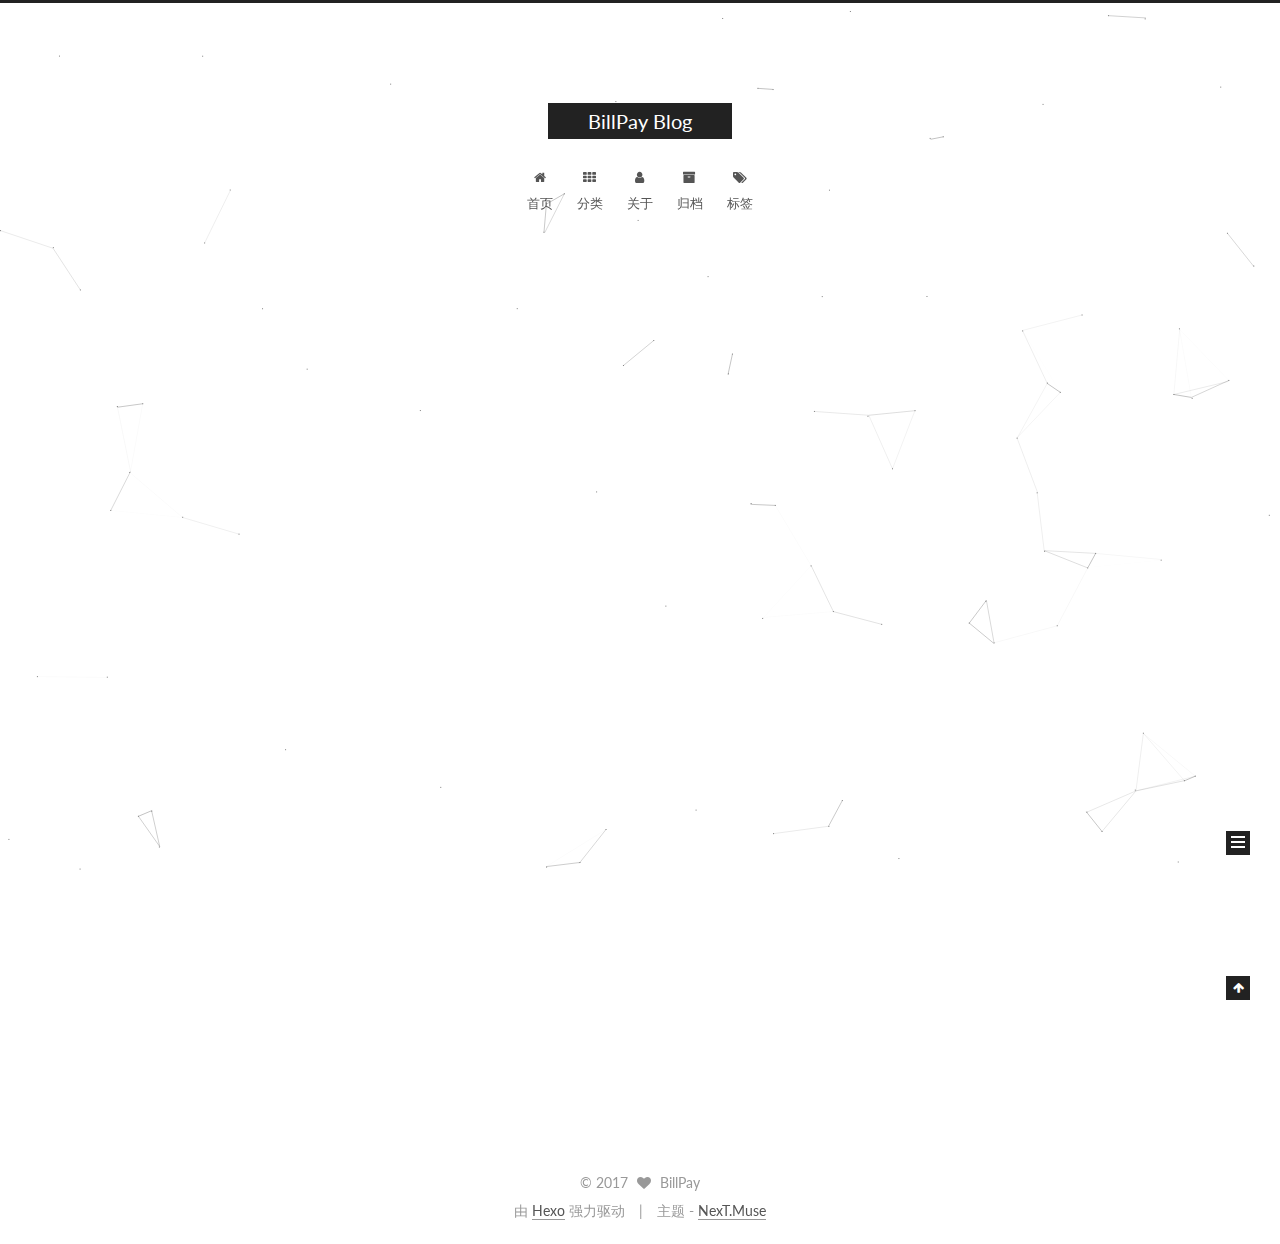
<file: index.html>
<!DOCTYPE html>



  


<html class="theme-next muse use-motion" lang="zh-Hans">
<head>
  <meta charset="UTF-8"/>
<meta http-equiv="X-UA-Compatible" content="IE=edge" />
<meta name="viewport" content="width=device-width, initial-scale=1, maximum-scale=1"/>









<meta http-equiv="Cache-Control" content="no-transform" />
<meta http-equiv="Cache-Control" content="no-siteapp" />















  
  
  <link href="/lib/fancybox/source/jquery.fancybox.css?v=2.1.5" rel="stylesheet" type="text/css" />




  
  
  
  

  
    
    
  

  

  

  

  

  
    
    
    <link href="//fonts.googleapis.com/css?family=Lato:300,300italic,400,400italic,700,700italic&subset=latin,latin-ext" rel="stylesheet" type="text/css">
  






<link href="/lib/font-awesome/css/font-awesome.min.css?v=4.6.2" rel="stylesheet" type="text/css" />

<link href="/css/main.css?v=5.1.1" rel="stylesheet" type="text/css" />


  <meta name="keywords" content="Hexo, NexT" />





  <link rel="alternate" href="/atom.xml" title="BillPay Blog" type="application/atom+xml" />




  <link rel="shortcut icon" type="image/x-icon" href="/favicon.ico?v=5.1.1" />






<meta property="og:type" content="website">
<meta property="og:title" content="BillPay Blog">
<meta property="og:url" content="http://yoursite.com/index.html">
<meta property="og:site_name" content="BillPay Blog">
<meta property="og:locale" content="zh-Hans">
<meta name="twitter:card" content="summary">
<meta name="twitter:title" content="BillPay Blog">



<script type="text/javascript" id="hexo.configurations">
  var NexT = window.NexT || {};
  var CONFIG = {
    root: '/',
    scheme: 'Muse',
    sidebar: {"position":"right","display":"always","offset":12,"offset_float":0,"b2t":false,"scrollpercent":false,"onmobile":false},
    fancybox: true,
    motion: true,
    duoshuo: {
      userId: '0',
      author: 'BillPay'
    },
    algolia: {
      applicationID: '',
      apiKey: '',
      indexName: '',
      hits: {"per_page":10},
      labels: {"input_placeholder":"Search for Posts","hits_empty":"We didn't find any results for the search: ${query}","hits_stats":"${hits} results found in ${time} ms"}
    }
  };
</script>



  <link rel="canonical" href="http://yoursite.com/"/>





  <title>BillPay Blog</title>
  














</head>

<body itemscope itemtype="http://schema.org/WebPage" lang="zh-Hans">

  
  
    
  

  <div class="container sidebar-position-right 
   page-home 
 ">
    <div class="headband"></div>

    <header id="header" class="header" itemscope itemtype="http://schema.org/WPHeader">
      <div class="header-inner"><div class="site-brand-wrapper">
  <div class="site-meta ">
    

    <div class="custom-logo-site-title">
      <a href="/"  class="brand" rel="start">
        <span class="logo-line-before"><i></i></span>
        <span class="site-title">BillPay Blog</span>
        <span class="logo-line-after"><i></i></span>
      </a>
    </div>
      
        <p class="site-subtitle"></p>
      
  </div>

  <div class="site-nav-toggle">
    <button>
      <span class="btn-bar"></span>
      <span class="btn-bar"></span>
      <span class="btn-bar"></span>
    </button>
  </div>
</div>

<nav class="site-nav">
  

  
    <ul id="menu" class="menu">
      
        
        <li class="menu-item menu-item-home">
          <a href="/" rel="section">
            
              <i class="menu-item-icon fa fa-fw fa-home"></i> <br />
            
            首页
          </a>
        </li>
      
        
        <li class="menu-item menu-item-categories">
          <a href="/categories/" rel="section">
            
              <i class="menu-item-icon fa fa-fw fa-th"></i> <br />
            
            分类
          </a>
        </li>
      
        
        <li class="menu-item menu-item-about">
          <a href="/about/" rel="section">
            
              <i class="menu-item-icon fa fa-fw fa-user"></i> <br />
            
            关于
          </a>
        </li>
      
        
        <li class="menu-item menu-item-archives">
          <a href="/archives/" rel="section">
            
              <i class="menu-item-icon fa fa-fw fa-archive"></i> <br />
            
            归档
          </a>
        </li>
      
        
        <li class="menu-item menu-item-tags">
          <a href="/tags/" rel="section">
            
              <i class="menu-item-icon fa fa-fw fa-tags"></i> <br />
            
            标签
          </a>
        </li>
      

      
    </ul>
  

  
</nav>



 </div>
    </header>

    <main id="main" class="main">
      <div class="main-inner">
        <div class="content-wrap">
          <div id="content" class="content">
            
  <section id="posts" class="posts-expand">
    
      

  

  
  
  

  <article class="post post-type-normal " itemscope itemtype="http://schema.org/Article">
    <link itemprop="mainEntityOfPage" href="http://yoursite.com/2017/07/21/My-First-Blog/">

    <span hidden itemprop="author" itemscope itemtype="http://schema.org/Person">
      <meta itemprop="name" content="BillPay">
      <meta itemprop="description" content="">
      <meta itemprop="image" content="/images/avatar.png">
    </span>

    <span hidden itemprop="publisher" itemscope itemtype="http://schema.org/Organization">
      <meta itemprop="name" content="BillPay Blog">
    </span>

    
      <header class="post-header">

        
        
          <h1 class="post-title" itemprop="name headline">
                
                <a class="post-title-link" href="/2017/07/21/My-First-Blog/" itemprop="url">IDEA+Maven+Spring+SpringMVC+Mybatis搭建</a></h1>
        

        <div class="post-meta">
          <span class="post-time">
            
              <span class="post-meta-item-icon">
                <i class="fa fa-calendar-o"></i>
              </span>
              
                <span class="post-meta-item-text">发表于</span>
              
              <time title="创建于" itemprop="dateCreated datePublished" datetime="2017-07-21T16:30:01+08:00">
                2017-07-21
              </time>
            

            

            
          </span>

          

          
            
          

          
          

          

          

          

        </div>
      </header>
    

    <div class="post-body" itemprop="articleBody">

      
      

      
        
          
            
          
        
      
    </div>

    <div>
      
    </div>

    <div>
      
    </div>

    <div>
      
    </div>

    <footer class="post-footer">
      

      

      

      
      
        <div class="post-eof"></div>
      
    </footer>
  </article>


    
      

  

  
  
  

  <article class="post post-type-normal " itemscope itemtype="http://schema.org/Article">
    <link itemprop="mainEntityOfPage" href="http://yoursite.com/2015/10/21/demo/">

    <span hidden itemprop="author" itemscope itemtype="http://schema.org/Person">
      <meta itemprop="name" content="BillPay">
      <meta itemprop="description" content="">
      <meta itemprop="image" content="/images/avatar.png">
    </span>

    <span hidden itemprop="publisher" itemscope itemtype="http://schema.org/Organization">
      <meta itemprop="name" content="BillPay Blog">
    </span>

    
      <header class="post-header">

        
        
          <h1 class="post-title" itemprop="name headline">
                
                <a class="post-title-link" href="/2015/10/21/demo/" itemprop="url">辨析 Sass 中的 Map 和 List</a></h1>
        

        <div class="post-meta">
          <span class="post-time">
            
              <span class="post-meta-item-icon">
                <i class="fa fa-calendar-o"></i>
              </span>
              
                <span class="post-meta-item-text">发表于</span>
              
              <time title="创建于" itemprop="dateCreated datePublished" datetime="2015-10-21T10:34:12+08:00">
                2015-10-21
              </time>
            

            

            
          </span>

          

          
            
          

          
          

          

          

          

        </div>
      </header>
    

    <div class="post-body" itemprop="articleBody">

      
      

      
        
          <p>如果你使用过 Sass 3.3 之前的版本，那么你一定对那段时光颇有感触，那时候没有现如今这么好的条件，那时候的 Map 还只能用多重列表（lists of list）来模拟。多重列表可以实现复杂数据的嵌套定义，但却不是以键值对的形式实现的，所有当我们需要获取其中特定的某一项时就会比较麻烦。Map 这种数据类型天生就是基于键值对的形式，非常便于组织数据。</p>
<p>自从可以使用 Map 之后，开发者们开始毫无顾忌地定义 Map 存储数据，比如断点宽度、颜色值、栅格布局等等响应式排版的细节，都被一股脑的塞进了 Map 中。</p>
<p>那么，有了 Map 之后，我们还有必要使用 List 吗？可能某些人会觉得为了保持向后兼容应该继续使用多重列表模拟 Map，因为可能有些开发者仍然在使用老版本的 Sass 编译器，但实际上，这是多此一举了，Sass 的版本通常由 <code>package.json</code> 或者其他同类型的项目配置文件所控制，往往只需一条命令（<code>gem update sass</code>）即可更新 Sass 的版本，因此基本上无需考虑对老版本的兼容问题。</p>
          <!--noindex-->
          <div class="post-button text-center">
            <a class="btn" href="/2015/10/21/demo/#more" rel="contents">
              阅读全文 &raquo;
            </a>
          </div>
          <!--/noindex-->
        
      
    </div>

    <div>
      
    </div>

    <div>
      
    </div>

    <div>
      
    </div>

    <footer class="post-footer">
      

      

      

      
      
        <div class="post-eof"></div>
      
    </footer>
  </article>


    
  </section>

  


          </div>
          


          

        </div>
        
          
  
  <div class="sidebar-toggle">
    <div class="sidebar-toggle-line-wrap">
      <span class="sidebar-toggle-line sidebar-toggle-line-first"></span>
      <span class="sidebar-toggle-line sidebar-toggle-line-middle"></span>
      <span class="sidebar-toggle-line sidebar-toggle-line-last"></span>
    </div>
  </div>

  <aside id="sidebar" class="sidebar">
    
    <div class="sidebar-inner">

      

      

      <section class="site-overview sidebar-panel sidebar-panel-active">
        <div class="site-author motion-element" itemprop="author" itemscope itemtype="http://schema.org/Person">
          <img class="site-author-image" itemprop="image"
               src="/images/avatar.png"
               alt="BillPay" />
          <p class="site-author-name" itemprop="name">BillPay</p>
           
              <p class="site-description motion-element" itemprop="description"></p>
          
        </div>
        <nav class="site-state motion-element">

          
            <div class="site-state-item site-state-posts">
              <a href="/archives/">
                <span class="site-state-item-count">2</span>
                <span class="site-state-item-name">日志</span>
              </a>
            </div>
          

          

          
            
            
            <div class="site-state-item site-state-tags">
              <a href="/tags/index.html">
                <span class="site-state-item-count">2</span>
                <span class="site-state-item-name">标签</span>
              </a>
            </div>
          

        </nav>

        
          <div class="feed-link motion-element">
            <a href="/atom.xml" rel="alternate">
              <i class="fa fa-rss"></i>
              RSS
            </a>
          </div>
        

        <div class="links-of-author motion-element">
          
            
              <span class="links-of-author-item">
                <a href="https://github.com/BillPei" target="_blank" title="GitHub">
                  
                    <i class="fa fa-fw fa-github"></i>
                  
                  GitHub
                </a>
              </span>
            
          
        </div>

        
        

        
        

        


      </section>

      

      

    </div>
  </aside>


        
      </div>
    </main>

    <footer id="footer" class="footer">
      <div class="footer-inner">
        <div class="copyright" >
  
  &copy; 
  <span itemprop="copyrightYear">2017</span>
  <span class="with-love">
    <i class="fa fa-heart"></i>
  </span>
  <span class="author" itemprop="copyrightHolder">BillPay</span>
</div>


<div class="powered-by">
  由 <a class="theme-link" href="https://hexo.io">Hexo</a> 强力驱动
</div>

<div class="theme-info">
  主题 -
  <a class="theme-link" href="https://github.com/iissnan/hexo-theme-next">
    NexT.Muse
  </a>
</div>


        

        
      </div>
    </footer>

    
      <div class="back-to-top">
        <i class="fa fa-arrow-up"></i>
        
      </div>
    

  </div>

  

<script type="text/javascript">
  if (Object.prototype.toString.call(window.Promise) !== '[object Function]') {
    window.Promise = null;
  }
</script>









  


  











  
  <script type="text/javascript" src="/lib/jquery/index.js?v=2.1.3"></script>

  
  <script type="text/javascript" src="/lib/fastclick/lib/fastclick.min.js?v=1.0.6"></script>

  
  <script type="text/javascript" src="/lib/jquery_lazyload/jquery.lazyload.js?v=1.9.7"></script>

  
  <script type="text/javascript" src="/lib/velocity/velocity.min.js?v=1.2.1"></script>

  
  <script type="text/javascript" src="/lib/velocity/velocity.ui.min.js?v=1.2.1"></script>

  
  <script type="text/javascript" src="/lib/fancybox/source/jquery.fancybox.pack.js?v=2.1.5"></script>

  
  <script type="text/javascript" src="/lib/canvas-nest/canvas-nest.min.js"></script>


  


  <script type="text/javascript" src="/js/src/utils.js?v=5.1.1"></script>

  <script type="text/javascript" src="/js/src/motion.js?v=5.1.1"></script>



  
  

  
    <script type="text/javascript" src="/js/src/scrollspy.js?v=5.1.1"></script>
<script type="text/javascript" src="/js/src/post-details.js?v=5.1.1"></script>

  

  


  <script type="text/javascript" src="/js/src/bootstrap.js?v=5.1.1"></script>



  


  




	





  





  






  





  

  

  

  

  

  

</body>
</html>
</file>
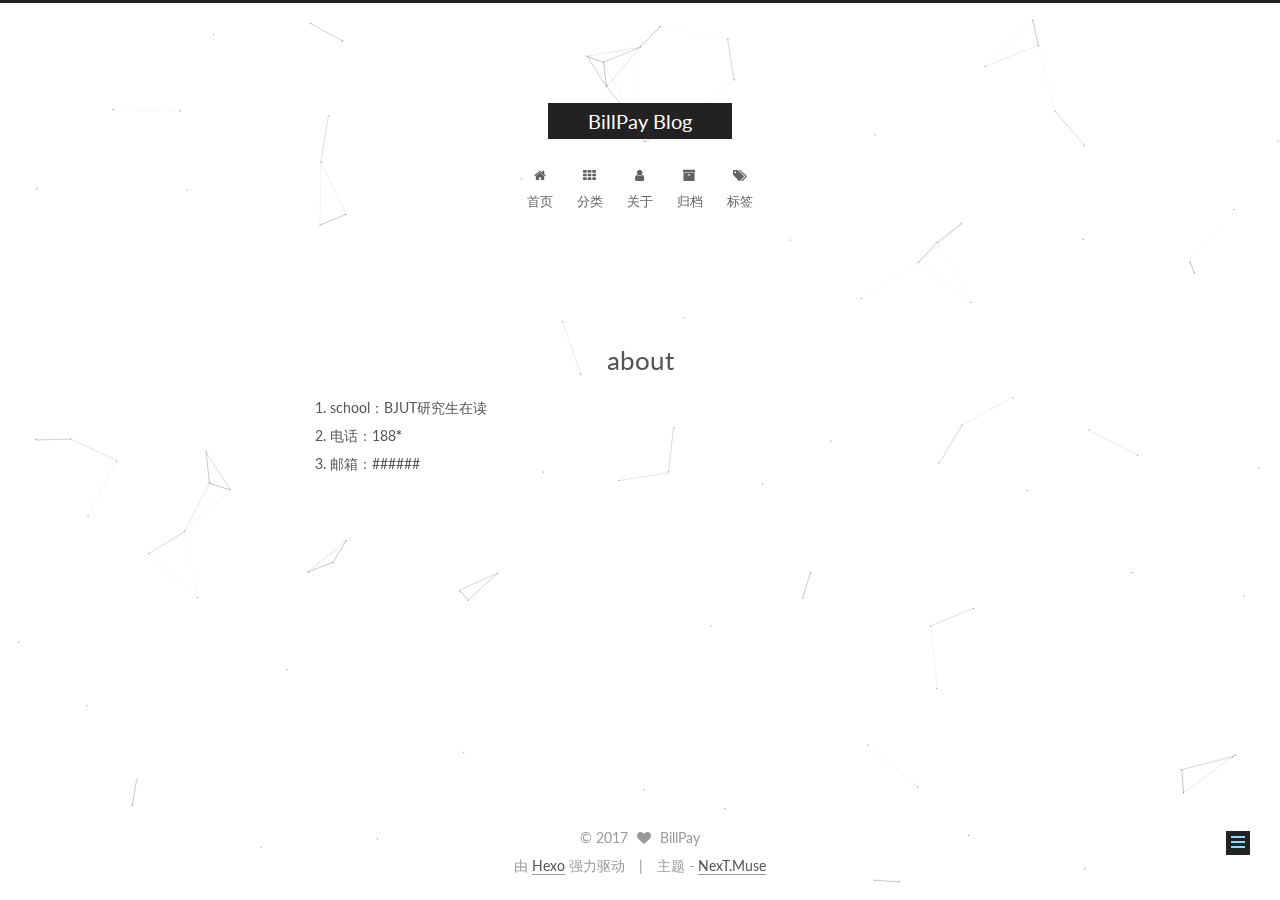
<file: about/index.html>
<!DOCTYPE html>



  


<html class="theme-next muse use-motion" lang="zh-Hans">
<head>
  <meta charset="UTF-8"/>
<meta http-equiv="X-UA-Compatible" content="IE=edge" />
<meta name="viewport" content="width=device-width, initial-scale=1, maximum-scale=1"/>









<meta http-equiv="Cache-Control" content="no-transform" />
<meta http-equiv="Cache-Control" content="no-siteapp" />















  
  
  <link href="/lib/fancybox/source/jquery.fancybox.css?v=2.1.5" rel="stylesheet" type="text/css" />




  
  
  
  

  
    
    
  

  

  

  

  

  
    
    
    <link href="//fonts.googleapis.com/css?family=Lato:300,300italic,400,400italic,700,700italic&subset=latin,latin-ext" rel="stylesheet" type="text/css">
  






<link href="/lib/font-awesome/css/font-awesome.min.css?v=4.6.2" rel="stylesheet" type="text/css" />

<link href="/css/main.css?v=5.1.1" rel="stylesheet" type="text/css" />


  <meta name="keywords" content="Hexo, NexT" />




  


  <link rel="alternate" href="/atom.xml" title="BillPay Blog" type="application/atom+xml" />




  <link rel="shortcut icon" type="image/x-icon" href="/favicon.ico?v=5.1.1" />






<meta name="description" content="school：BJUT研究生在读 电话：188* 邮箱：######">
<meta property="og:type" content="website">
<meta property="og:title" content="about">
<meta property="og:url" content="http://yoursite.com/about/index.html">
<meta property="og:site_name" content="BillPay Blog">
<meta property="og:description" content="school：BJUT研究生在读 电话：188* 邮箱：######">
<meta property="og:locale" content="zh-Hans">
<meta property="og:updated_time" content="2017-07-22T04:49:18.434Z">
<meta name="twitter:card" content="summary">
<meta name="twitter:title" content="about">
<meta name="twitter:description" content="school：BJUT研究生在读 电话：188* 邮箱：######">



<script type="text/javascript" id="hexo.configurations">
  var NexT = window.NexT || {};
  var CONFIG = {
    root: '/',
    scheme: 'Muse',
    sidebar: {"position":"right","display":"always","offset":12,"offset_float":0,"b2t":false,"scrollpercent":false,"onmobile":false},
    fancybox: true,
    motion: true,
    duoshuo: {
      userId: '0',
      author: 'BillPay'
    },
    algolia: {
      applicationID: '',
      apiKey: '',
      indexName: '',
      hits: {"per_page":10},
      labels: {"input_placeholder":"Search for Posts","hits_empty":"We didn't find any results for the search: ${query}","hits_stats":"${hits} results found in ${time} ms"}
    }
  };
</script>



  <link rel="canonical" href="http://yoursite.com/about/"/>





  <title>about | BillPay Blog</title>
  














</head>

<body itemscope itemtype="http://schema.org/WebPage" lang="zh-Hans">

  
  
    
  

  <div class="container sidebar-position-right page-post-detail ">
    <div class="headband"></div>

    <header id="header" class="header" itemscope itemtype="http://schema.org/WPHeader">
      <div class="header-inner"><div class="site-brand-wrapper">
  <div class="site-meta ">
    

    <div class="custom-logo-site-title">
      <a href="/"  class="brand" rel="start">
        <span class="logo-line-before"><i></i></span>
        <span class="site-title">BillPay Blog</span>
        <span class="logo-line-after"><i></i></span>
      </a>
    </div>
      
        <p class="site-subtitle"></p>
      
  </div>

  <div class="site-nav-toggle">
    <button>
      <span class="btn-bar"></span>
      <span class="btn-bar"></span>
      <span class="btn-bar"></span>
    </button>
  </div>
</div>

<nav class="site-nav">
  

  
    <ul id="menu" class="menu">
      
        
        <li class="menu-item menu-item-home">
          <a href="/" rel="section">
            
              <i class="menu-item-icon fa fa-fw fa-home"></i> <br />
            
            首页
          </a>
        </li>
      
        
        <li class="menu-item menu-item-categories">
          <a href="/categories/" rel="section">
            
              <i class="menu-item-icon fa fa-fw fa-th"></i> <br />
            
            分类
          </a>
        </li>
      
        
        <li class="menu-item menu-item-about">
          <a href="/about/" rel="section">
            
              <i class="menu-item-icon fa fa-fw fa-user"></i> <br />
            
            关于
          </a>
        </li>
      
        
        <li class="menu-item menu-item-archives">
          <a href="/archives/" rel="section">
            
              <i class="menu-item-icon fa fa-fw fa-archive"></i> <br />
            
            归档
          </a>
        </li>
      
        
        <li class="menu-item menu-item-tags">
          <a href="/tags/" rel="section">
            
              <i class="menu-item-icon fa fa-fw fa-tags"></i> <br />
            
            标签
          </a>
        </li>
      

      
    </ul>
  

  
</nav>



 </div>
    </header>

    <main id="main" class="main">
      <div class="main-inner">
        <div class="content-wrap">
          <div id="content" class="content">
            

  <div id="posts" class="posts-expand">
  <header class="post-header">

	<h1 class="post-title" itemprop="name headline">about</h1>



</header>

    
    
      <ol>
<li>school：BJUT研究生在读</li>
<li>电话：188<strong><strong>*</strong></strong></li>
<li>邮箱：######</li>
</ol>

    
  </div>


          </div>
          


          
  <div class="comments" id="comments">
    
  </div>


        </div>
        
          
  
  <div class="sidebar-toggle">
    <div class="sidebar-toggle-line-wrap">
      <span class="sidebar-toggle-line sidebar-toggle-line-first"></span>
      <span class="sidebar-toggle-line sidebar-toggle-line-middle"></span>
      <span class="sidebar-toggle-line sidebar-toggle-line-last"></span>
    </div>
  </div>

  <aside id="sidebar" class="sidebar">
    
    <div class="sidebar-inner">

      

      

      <section class="site-overview sidebar-panel sidebar-panel-active">
        <div class="site-author motion-element" itemprop="author" itemscope itemtype="http://schema.org/Person">
          <img class="site-author-image" itemprop="image"
               src="/images/avatar.png"
               alt="BillPay" />
          <p class="site-author-name" itemprop="name">BillPay</p>
           
              <p class="site-description motion-element" itemprop="description"></p>
          
        </div>
        <nav class="site-state motion-element">

          
            <div class="site-state-item site-state-posts">
              <a href="/archives/">
                <span class="site-state-item-count">2</span>
                <span class="site-state-item-name">日志</span>
              </a>
            </div>
          

          

          
            
            
            <div class="site-state-item site-state-tags">
              <a href="/tags/index.html">
                <span class="site-state-item-count">2</span>
                <span class="site-state-item-name">标签</span>
              </a>
            </div>
          

        </nav>

        
          <div class="feed-link motion-element">
            <a href="/atom.xml" rel="alternate">
              <i class="fa fa-rss"></i>
              RSS
            </a>
          </div>
        

        <div class="links-of-author motion-element">
          
            
              <span class="links-of-author-item">
                <a href="https://github.com/BillPei" target="_blank" title="GitHub">
                  
                    <i class="fa fa-fw fa-github"></i>
                  
                  GitHub
                </a>
              </span>
            
          
        </div>

        
        

        
        

        


      </section>

      

      

    </div>
  </aside>


        
      </div>
    </main>

    <footer id="footer" class="footer">
      <div class="footer-inner">
        <div class="copyright" >
  
  &copy; 
  <span itemprop="copyrightYear">2017</span>
  <span class="with-love">
    <i class="fa fa-heart"></i>
  </span>
  <span class="author" itemprop="copyrightHolder">BillPay</span>
</div>


<div class="powered-by">
  由 <a class="theme-link" href="https://hexo.io">Hexo</a> 强力驱动
</div>

<div class="theme-info">
  主题 -
  <a class="theme-link" href="https://github.com/iissnan/hexo-theme-next">
    NexT.Muse
  </a>
</div>


        

        
      </div>
    </footer>

    
      <div class="back-to-top">
        <i class="fa fa-arrow-up"></i>
        
      </div>
    

  </div>

  

<script type="text/javascript">
  if (Object.prototype.toString.call(window.Promise) !== '[object Function]') {
    window.Promise = null;
  }
</script>









  


  











  
  <script type="text/javascript" src="/lib/jquery/index.js?v=2.1.3"></script>

  
  <script type="text/javascript" src="/lib/fastclick/lib/fastclick.min.js?v=1.0.6"></script>

  
  <script type="text/javascript" src="/lib/jquery_lazyload/jquery.lazyload.js?v=1.9.7"></script>

  
  <script type="text/javascript" src="/lib/velocity/velocity.min.js?v=1.2.1"></script>

  
  <script type="text/javascript" src="/lib/velocity/velocity.ui.min.js?v=1.2.1"></script>

  
  <script type="text/javascript" src="/lib/fancybox/source/jquery.fancybox.pack.js?v=2.1.5"></script>

  
  <script type="text/javascript" src="/lib/canvas-nest/canvas-nest.min.js"></script>


  


  <script type="text/javascript" src="/js/src/utils.js?v=5.1.1"></script>

  <script type="text/javascript" src="/js/src/motion.js?v=5.1.1"></script>



  
  

  
    <script type="text/javascript" src="/js/src/scrollspy.js?v=5.1.1"></script>
<script type="text/javascript" src="/js/src/post-details.js?v=5.1.1"></script>

  

  


  <script type="text/javascript" src="/js/src/bootstrap.js?v=5.1.1"></script>



  


  




	





  





  






  





  

  

  

  

  

  

</body>
</html>
</file>
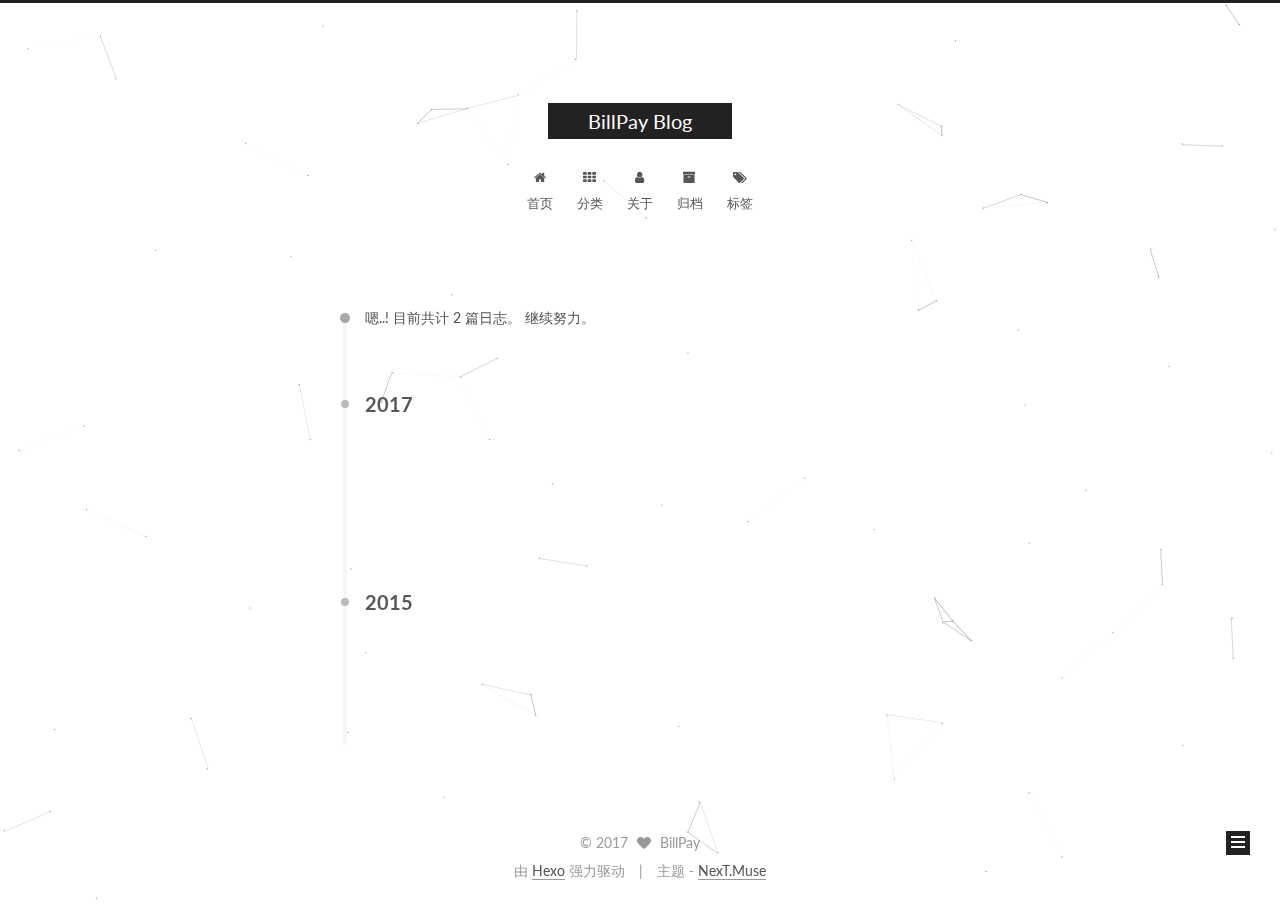
<file: archives/index.html>
<!DOCTYPE html>



  


<html class="theme-next muse use-motion" lang="zh-Hans">
<head>
  <meta charset="UTF-8"/>
<meta http-equiv="X-UA-Compatible" content="IE=edge" />
<meta name="viewport" content="width=device-width, initial-scale=1, maximum-scale=1"/>









<meta http-equiv="Cache-Control" content="no-transform" />
<meta http-equiv="Cache-Control" content="no-siteapp" />















  
  
  <link href="/lib/fancybox/source/jquery.fancybox.css?v=2.1.5" rel="stylesheet" type="text/css" />




  
  
  
  

  
    
    
  

  

  

  

  

  
    
    
    <link href="//fonts.googleapis.com/css?family=Lato:300,300italic,400,400italic,700,700italic&subset=latin,latin-ext" rel="stylesheet" type="text/css">
  






<link href="/lib/font-awesome/css/font-awesome.min.css?v=4.6.2" rel="stylesheet" type="text/css" />

<link href="/css/main.css?v=5.1.1" rel="stylesheet" type="text/css" />


  <meta name="keywords" content="Hexo, NexT" />





  <link rel="alternate" href="/atom.xml" title="BillPay Blog" type="application/atom+xml" />




  <link rel="shortcut icon" type="image/x-icon" href="/favicon.ico?v=5.1.1" />






<meta property="og:type" content="website">
<meta property="og:title" content="BillPay Blog">
<meta property="og:url" content="http://yoursite.com/archives/index.html">
<meta property="og:site_name" content="BillPay Blog">
<meta property="og:locale" content="zh-Hans">
<meta name="twitter:card" content="summary">
<meta name="twitter:title" content="BillPay Blog">



<script type="text/javascript" id="hexo.configurations">
  var NexT = window.NexT || {};
  var CONFIG = {
    root: '/',
    scheme: 'Muse',
    sidebar: {"position":"right","display":"always","offset":12,"offset_float":0,"b2t":false,"scrollpercent":false,"onmobile":false},
    fancybox: true,
    motion: true,
    duoshuo: {
      userId: '0',
      author: 'BillPay'
    },
    algolia: {
      applicationID: '',
      apiKey: '',
      indexName: '',
      hits: {"per_page":10},
      labels: {"input_placeholder":"Search for Posts","hits_empty":"We didn't find any results for the search: ${query}","hits_stats":"${hits} results found in ${time} ms"}
    }
  };
</script>



  <link rel="canonical" href="http://yoursite.com/archives/"/>





  <title>归档 | BillPay Blog</title>
  














</head>

<body itemscope itemtype="http://schema.org/WebPage" lang="zh-Hans">

  
  
    
  

  <div class="container sidebar-position-right  page-archive  ">
    <div class="headband"></div>

    <header id="header" class="header" itemscope itemtype="http://schema.org/WPHeader">
      <div class="header-inner"><div class="site-brand-wrapper">
  <div class="site-meta ">
    

    <div class="custom-logo-site-title">
      <a href="/"  class="brand" rel="start">
        <span class="logo-line-before"><i></i></span>
        <span class="site-title">BillPay Blog</span>
        <span class="logo-line-after"><i></i></span>
      </a>
    </div>
      
        <p class="site-subtitle"></p>
      
  </div>

  <div class="site-nav-toggle">
    <button>
      <span class="btn-bar"></span>
      <span class="btn-bar"></span>
      <span class="btn-bar"></span>
    </button>
  </div>
</div>

<nav class="site-nav">
  

  
    <ul id="menu" class="menu">
      
        
        <li class="menu-item menu-item-home">
          <a href="/" rel="section">
            
              <i class="menu-item-icon fa fa-fw fa-home"></i> <br />
            
            首页
          </a>
        </li>
      
        
        <li class="menu-item menu-item-categories">
          <a href="/categories/" rel="section">
            
              <i class="menu-item-icon fa fa-fw fa-th"></i> <br />
            
            分类
          </a>
        </li>
      
        
        <li class="menu-item menu-item-about">
          <a href="/about/" rel="section">
            
              <i class="menu-item-icon fa fa-fw fa-user"></i> <br />
            
            关于
          </a>
        </li>
      
        
        <li class="menu-item menu-item-archives">
          <a href="/archives/" rel="section">
            
              <i class="menu-item-icon fa fa-fw fa-archive"></i> <br />
            
            归档
          </a>
        </li>
      
        
        <li class="menu-item menu-item-tags">
          <a href="/tags/" rel="section">
            
              <i class="menu-item-icon fa fa-fw fa-tags"></i> <br />
            
            标签
          </a>
        </li>
      

      
    </ul>
  

  
</nav>



 </div>
    </header>

    <main id="main" class="main">
      <div class="main-inner">
        <div class="content-wrap">
          <div id="content" class="content">
            

  <section id="posts" class="posts-collapse">
    <span class="archive-move-on"></span>

    <span class="archive-page-counter">
      
      
      
        
      
      嗯..! 目前共计 2 篇日志。 继续努力。
    </span>

    

      
      
      

      
        
        <div class="collection-title">
          <h2 class="archive-year motion-element" id="archive-year-2017">2017</h2>
        </div>
      
      

      

  <article class="post post-type-normal" itemscope itemtype="http://schema.org/Article">
    <header class="post-header">

      <h2 class="post-title">
        
            <a class="post-title-link" href="/2017/07/21/My-First-Blog/" itemprop="url">
              
                <span itemprop="name">IDEA+Maven+Spring+SpringMVC+Mybatis搭建</span>
              
            </a>
        
      </h2>

      <div class="post-meta">
        <time class="post-time" itemprop="dateCreated"
              datetime="2017-07-21T16:30:01+08:00"
              content="2017-07-21" >
          07-21
        </time>
      </div>

    </header>
  </article>



    

      
      
      

      
        
        <div class="collection-title">
          <h2 class="archive-year motion-element" id="archive-year-2015">2015</h2>
        </div>
      
      

      

  <article class="post post-type-normal" itemscope itemtype="http://schema.org/Article">
    <header class="post-header">

      <h2 class="post-title">
        
            <a class="post-title-link" href="/2015/10/21/demo/" itemprop="url">
              
                <span itemprop="name">辨析 Sass 中的 Map 和 List</span>
              
            </a>
        
      </h2>

      <div class="post-meta">
        <time class="post-time" itemprop="dateCreated"
              datetime="2015-10-21T10:34:12+08:00"
              content="2015-10-21" >
          10-21
        </time>
      </div>

    </header>
  </article>



    

  </section>

  



          </div>
          


          

        </div>
        
          
  
  <div class="sidebar-toggle">
    <div class="sidebar-toggle-line-wrap">
      <span class="sidebar-toggle-line sidebar-toggle-line-first"></span>
      <span class="sidebar-toggle-line sidebar-toggle-line-middle"></span>
      <span class="sidebar-toggle-line sidebar-toggle-line-last"></span>
    </div>
  </div>

  <aside id="sidebar" class="sidebar">
    
    <div class="sidebar-inner">

      

      

      <section class="site-overview sidebar-panel sidebar-panel-active">
        <div class="site-author motion-element" itemprop="author" itemscope itemtype="http://schema.org/Person">
          <img class="site-author-image" itemprop="image"
               src="/images/avatar.png"
               alt="BillPay" />
          <p class="site-author-name" itemprop="name">BillPay</p>
           
              <p class="site-description motion-element" itemprop="description"></p>
          
        </div>
        <nav class="site-state motion-element">

          
            <div class="site-state-item site-state-posts">
              <a href="/archives/">
                <span class="site-state-item-count">2</span>
                <span class="site-state-item-name">日志</span>
              </a>
            </div>
          

          

          
            
            
            <div class="site-state-item site-state-tags">
              <a href="/tags/index.html">
                <span class="site-state-item-count">2</span>
                <span class="site-state-item-name">标签</span>
              </a>
            </div>
          

        </nav>

        
          <div class="feed-link motion-element">
            <a href="/atom.xml" rel="alternate">
              <i class="fa fa-rss"></i>
              RSS
            </a>
          </div>
        

        <div class="links-of-author motion-element">
          
            
              <span class="links-of-author-item">
                <a href="https://github.com/BillPei" target="_blank" title="GitHub">
                  
                    <i class="fa fa-fw fa-github"></i>
                  
                  GitHub
                </a>
              </span>
            
          
        </div>

        
        

        
        

        


      </section>

      

      

    </div>
  </aside>


        
      </div>
    </main>

    <footer id="footer" class="footer">
      <div class="footer-inner">
        <div class="copyright" >
  
  &copy; 
  <span itemprop="copyrightYear">2017</span>
  <span class="with-love">
    <i class="fa fa-heart"></i>
  </span>
  <span class="author" itemprop="copyrightHolder">BillPay</span>
</div>


<div class="powered-by">
  由 <a class="theme-link" href="https://hexo.io">Hexo</a> 强力驱动
</div>

<div class="theme-info">
  主题 -
  <a class="theme-link" href="https://github.com/iissnan/hexo-theme-next">
    NexT.Muse
  </a>
</div>


        

        
      </div>
    </footer>

    
      <div class="back-to-top">
        <i class="fa fa-arrow-up"></i>
        
      </div>
    

  </div>

  

<script type="text/javascript">
  if (Object.prototype.toString.call(window.Promise) !== '[object Function]') {
    window.Promise = null;
  }
</script>









  


  











  
  <script type="text/javascript" src="/lib/jquery/index.js?v=2.1.3"></script>

  
  <script type="text/javascript" src="/lib/fastclick/lib/fastclick.min.js?v=1.0.6"></script>

  
  <script type="text/javascript" src="/lib/jquery_lazyload/jquery.lazyload.js?v=1.9.7"></script>

  
  <script type="text/javascript" src="/lib/velocity/velocity.min.js?v=1.2.1"></script>

  
  <script type="text/javascript" src="/lib/velocity/velocity.ui.min.js?v=1.2.1"></script>

  
  <script type="text/javascript" src="/lib/fancybox/source/jquery.fancybox.pack.js?v=2.1.5"></script>

  
  <script type="text/javascript" src="/lib/canvas-nest/canvas-nest.min.js"></script>


  


  <script type="text/javascript" src="/js/src/utils.js?v=5.1.1"></script>

  <script type="text/javascript" src="/js/src/motion.js?v=5.1.1"></script>



  
  

  
  
    <script type="text/javascript" id="motion.page.archive">
      $('.archive-year').velocity('transition.slideLeftIn');
    </script>
  


  


  <script type="text/javascript" src="/js/src/bootstrap.js?v=5.1.1"></script>



  


  




	





  





  






  





  

  

  

  

  

  

</body>
</html>
</file>
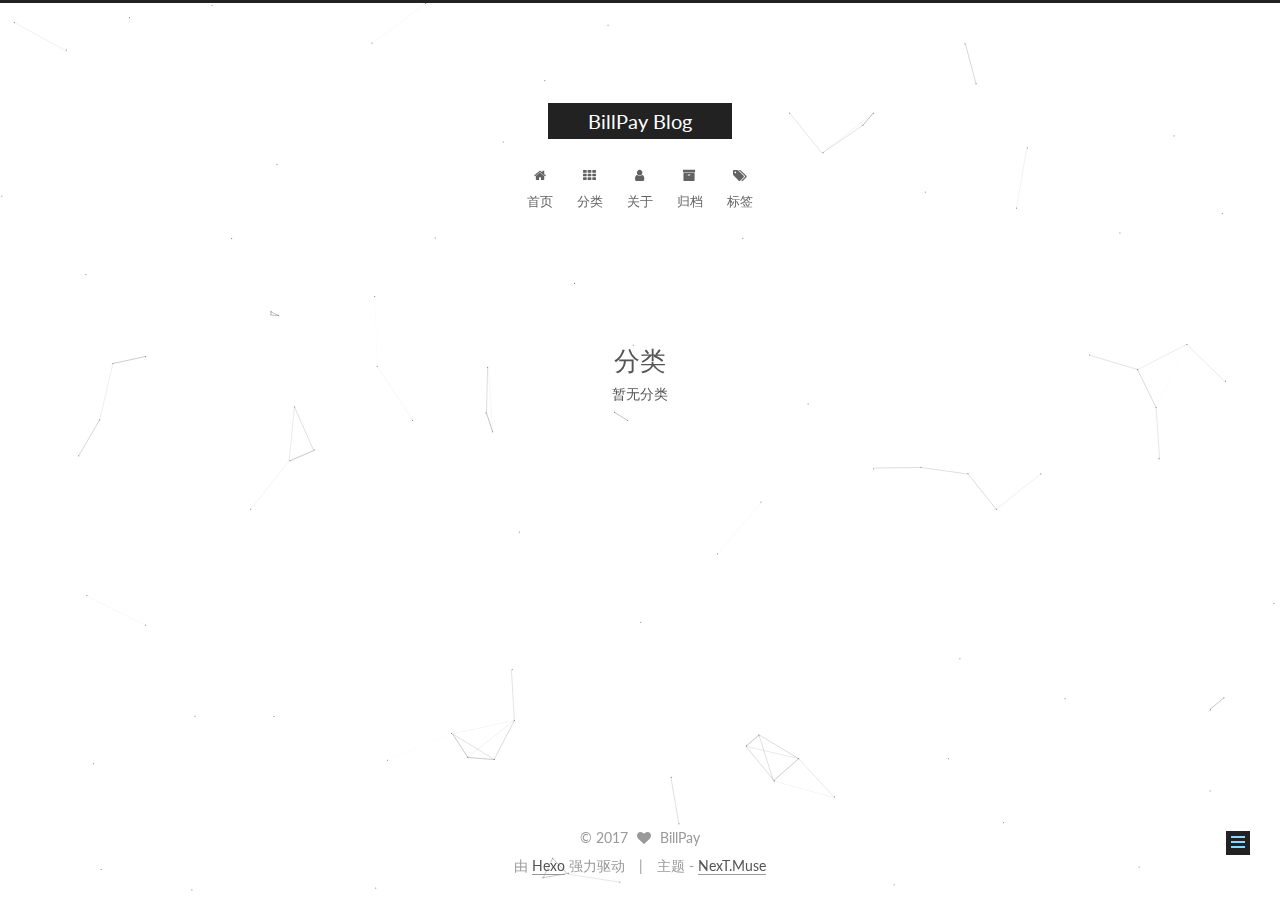
<file: categories/index.html>
<!DOCTYPE html>



  


<html class="theme-next muse use-motion" lang="zh-Hans">
<head>
  <meta charset="UTF-8"/>
<meta http-equiv="X-UA-Compatible" content="IE=edge" />
<meta name="viewport" content="width=device-width, initial-scale=1, maximum-scale=1"/>









<meta http-equiv="Cache-Control" content="no-transform" />
<meta http-equiv="Cache-Control" content="no-siteapp" />















  
  
  <link href="/lib/fancybox/source/jquery.fancybox.css?v=2.1.5" rel="stylesheet" type="text/css" />




  
  
  
  

  
    
    
  

  

  

  

  

  
    
    
    <link href="//fonts.googleapis.com/css?family=Lato:300,300italic,400,400italic,700,700italic&subset=latin,latin-ext" rel="stylesheet" type="text/css">
  






<link href="/lib/font-awesome/css/font-awesome.min.css?v=4.6.2" rel="stylesheet" type="text/css" />

<link href="/css/main.css?v=5.1.1" rel="stylesheet" type="text/css" />


  <meta name="keywords" content="Hexo, NexT" />





  <link rel="alternate" href="/atom.xml" title="BillPay Blog" type="application/atom+xml" />




  <link rel="shortcut icon" type="image/x-icon" href="/favicon.ico?v=5.1.1" />






<meta property="og:type" content="website">
<meta property="og:title" content="分类">
<meta property="og:url" content="http://yoursite.com/categories/index.html">
<meta property="og:site_name" content="BillPay Blog">
<meta property="og:locale" content="zh-Hans">
<meta property="og:updated_time" content="2017-07-22T04:36:56.787Z">
<meta name="twitter:card" content="summary">
<meta name="twitter:title" content="分类">



<script type="text/javascript" id="hexo.configurations">
  var NexT = window.NexT || {};
  var CONFIG = {
    root: '/',
    scheme: 'Muse',
    sidebar: {"position":"right","display":"always","offset":12,"offset_float":0,"b2t":false,"scrollpercent":false,"onmobile":false},
    fancybox: true,
    motion: true,
    duoshuo: {
      userId: '0',
      author: 'BillPay'
    },
    algolia: {
      applicationID: '',
      apiKey: '',
      indexName: '',
      hits: {"per_page":10},
      labels: {"input_placeholder":"Search for Posts","hits_empty":"We didn't find any results for the search: ${query}","hits_stats":"${hits} results found in ${time} ms"}
    }
  };
</script>



  <link rel="canonical" href="http://yoursite.com/categories/"/>





  <title>分类 | BillPay Blog</title>
  














</head>

<body itemscope itemtype="http://schema.org/WebPage" lang="zh-Hans">

  
  
    
  

  <div class="container sidebar-position-right page-post-detail ">
    <div class="headband"></div>

    <header id="header" class="header" itemscope itemtype="http://schema.org/WPHeader">
      <div class="header-inner"><div class="site-brand-wrapper">
  <div class="site-meta ">
    

    <div class="custom-logo-site-title">
      <a href="/"  class="brand" rel="start">
        <span class="logo-line-before"><i></i></span>
        <span class="site-title">BillPay Blog</span>
        <span class="logo-line-after"><i></i></span>
      </a>
    </div>
      
        <p class="site-subtitle"></p>
      
  </div>

  <div class="site-nav-toggle">
    <button>
      <span class="btn-bar"></span>
      <span class="btn-bar"></span>
      <span class="btn-bar"></span>
    </button>
  </div>
</div>

<nav class="site-nav">
  

  
    <ul id="menu" class="menu">
      
        
        <li class="menu-item menu-item-home">
          <a href="/" rel="section">
            
              <i class="menu-item-icon fa fa-fw fa-home"></i> <br />
            
            首页
          </a>
        </li>
      
        
        <li class="menu-item menu-item-categories">
          <a href="/categories/" rel="section">
            
              <i class="menu-item-icon fa fa-fw fa-th"></i> <br />
            
            分类
          </a>
        </li>
      
        
        <li class="menu-item menu-item-about">
          <a href="/about/" rel="section">
            
              <i class="menu-item-icon fa fa-fw fa-user"></i> <br />
            
            关于
          </a>
        </li>
      
        
        <li class="menu-item menu-item-archives">
          <a href="/archives/" rel="section">
            
              <i class="menu-item-icon fa fa-fw fa-archive"></i> <br />
            
            归档
          </a>
        </li>
      
        
        <li class="menu-item menu-item-tags">
          <a href="/tags/" rel="section">
            
              <i class="menu-item-icon fa fa-fw fa-tags"></i> <br />
            
            标签
          </a>
        </li>
      

      
    </ul>
  

  
</nav>



 </div>
    </header>

    <main id="main" class="main">
      <div class="main-inner">
        <div class="content-wrap">
          <div id="content" class="content">
            

  <div id="posts" class="posts-expand">
  <header class="post-header">

	<h1 class="post-title" itemprop="name headline">分类</h1>



</header>

    
    
      <div class="category-all-page">
        <div class="category-all-title">
            暂无分类
        </div>
        <div class="category-all">
          
        </div>
      </div>
    
  </div>


          </div>
          


          
  <div class="comments" id="comments">
    
  </div>


        </div>
        
          
  
  <div class="sidebar-toggle">
    <div class="sidebar-toggle-line-wrap">
      <span class="sidebar-toggle-line sidebar-toggle-line-first"></span>
      <span class="sidebar-toggle-line sidebar-toggle-line-middle"></span>
      <span class="sidebar-toggle-line sidebar-toggle-line-last"></span>
    </div>
  </div>

  <aside id="sidebar" class="sidebar">
    
    <div class="sidebar-inner">

      

      

      <section class="site-overview sidebar-panel sidebar-panel-active">
        <div class="site-author motion-element" itemprop="author" itemscope itemtype="http://schema.org/Person">
          <img class="site-author-image" itemprop="image"
               src="/images/avatar.png"
               alt="BillPay" />
          <p class="site-author-name" itemprop="name">BillPay</p>
           
              <p class="site-description motion-element" itemprop="description"></p>
          
        </div>
        <nav class="site-state motion-element">

          
            <div class="site-state-item site-state-posts">
              <a href="/archives/">
                <span class="site-state-item-count">2</span>
                <span class="site-state-item-name">日志</span>
              </a>
            </div>
          

          

          
            
            
            <div class="site-state-item site-state-tags">
              <a href="/tags/index.html">
                <span class="site-state-item-count">2</span>
                <span class="site-state-item-name">标签</span>
              </a>
            </div>
          

        </nav>

        
          <div class="feed-link motion-element">
            <a href="/atom.xml" rel="alternate">
              <i class="fa fa-rss"></i>
              RSS
            </a>
          </div>
        

        <div class="links-of-author motion-element">
          
            
              <span class="links-of-author-item">
                <a href="https://github.com/BillPei" target="_blank" title="GitHub">
                  
                    <i class="fa fa-fw fa-github"></i>
                  
                  GitHub
                </a>
              </span>
            
          
        </div>

        
        

        
        

        


      </section>

      

      

    </div>
  </aside>


        
      </div>
    </main>

    <footer id="footer" class="footer">
      <div class="footer-inner">
        <div class="copyright" >
  
  &copy; 
  <span itemprop="copyrightYear">2017</span>
  <span class="with-love">
    <i class="fa fa-heart"></i>
  </span>
  <span class="author" itemprop="copyrightHolder">BillPay</span>
</div>


<div class="powered-by">
  由 <a class="theme-link" href="https://hexo.io">Hexo</a> 强力驱动
</div>

<div class="theme-info">
  主题 -
  <a class="theme-link" href="https://github.com/iissnan/hexo-theme-next">
    NexT.Muse
  </a>
</div>


        

        
      </div>
    </footer>

    
      <div class="back-to-top">
        <i class="fa fa-arrow-up"></i>
        
      </div>
    

  </div>

  

<script type="text/javascript">
  if (Object.prototype.toString.call(window.Promise) !== '[object Function]') {
    window.Promise = null;
  }
</script>









  


  











  
  <script type="text/javascript" src="/lib/jquery/index.js?v=2.1.3"></script>

  
  <script type="text/javascript" src="/lib/fastclick/lib/fastclick.min.js?v=1.0.6"></script>

  
  <script type="text/javascript" src="/lib/jquery_lazyload/jquery.lazyload.js?v=1.9.7"></script>

  
  <script type="text/javascript" src="/lib/velocity/velocity.min.js?v=1.2.1"></script>

  
  <script type="text/javascript" src="/lib/velocity/velocity.ui.min.js?v=1.2.1"></script>

  
  <script type="text/javascript" src="/lib/fancybox/source/jquery.fancybox.pack.js?v=2.1.5"></script>

  
  <script type="text/javascript" src="/lib/canvas-nest/canvas-nest.min.js"></script>


  


  <script type="text/javascript" src="/js/src/utils.js?v=5.1.1"></script>

  <script type="text/javascript" src="/js/src/motion.js?v=5.1.1"></script>



  
  

  
    <script type="text/javascript" src="/js/src/scrollspy.js?v=5.1.1"></script>
<script type="text/javascript" src="/js/src/post-details.js?v=5.1.1"></script>

  

  


  <script type="text/javascript" src="/js/src/bootstrap.js?v=5.1.1"></script>



  


  




	





  





  






  





  

  

  

  

  

  

</body>
</html>
</file>
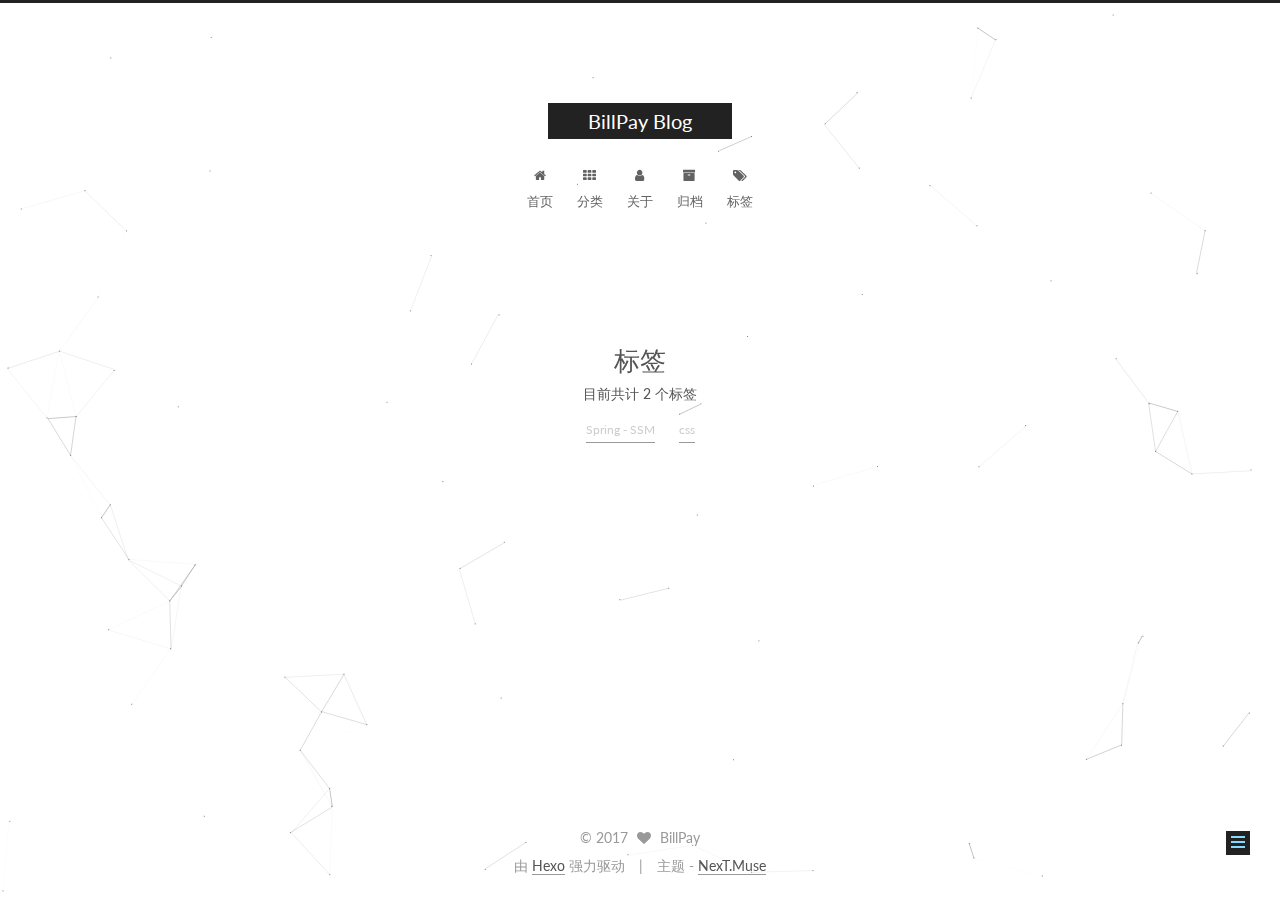
<file: tags/index.html>
<!DOCTYPE html>



  


<html class="theme-next muse use-motion" lang="zh-Hans">
<head>
  <meta charset="UTF-8"/>
<meta http-equiv="X-UA-Compatible" content="IE=edge" />
<meta name="viewport" content="width=device-width, initial-scale=1, maximum-scale=1"/>









<meta http-equiv="Cache-Control" content="no-transform" />
<meta http-equiv="Cache-Control" content="no-siteapp" />















  
  
  <link href="/lib/fancybox/source/jquery.fancybox.css?v=2.1.5" rel="stylesheet" type="text/css" />




  
  
  
  

  
    
    
  

  

  

  

  

  
    
    
    <link href="//fonts.googleapis.com/css?family=Lato:300,300italic,400,400italic,700,700italic&subset=latin,latin-ext" rel="stylesheet" type="text/css">
  






<link href="/lib/font-awesome/css/font-awesome.min.css?v=4.6.2" rel="stylesheet" type="text/css" />

<link href="/css/main.css?v=5.1.1" rel="stylesheet" type="text/css" />


  <meta name="keywords" content="Hexo, NexT" />





  <link rel="alternate" href="/atom.xml" title="BillPay Blog" type="application/atom+xml" />




  <link rel="shortcut icon" type="image/x-icon" href="/favicon.ico?v=5.1.1" />






<meta property="og:type" content="website">
<meta property="og:title" content="标签">
<meta property="og:url" content="http://yoursite.com/tags/index.html">
<meta property="og:site_name" content="BillPay Blog">
<meta property="og:locale" content="zh-Hans">
<meta property="og:updated_time" content="2017-07-22T04:36:03.015Z">
<meta name="twitter:card" content="summary">
<meta name="twitter:title" content="标签">



<script type="text/javascript" id="hexo.configurations">
  var NexT = window.NexT || {};
  var CONFIG = {
    root: '/',
    scheme: 'Muse',
    sidebar: {"position":"right","display":"always","offset":12,"offset_float":0,"b2t":false,"scrollpercent":false,"onmobile":false},
    fancybox: true,
    motion: true,
    duoshuo: {
      userId: '0',
      author: 'BillPay'
    },
    algolia: {
      applicationID: '',
      apiKey: '',
      indexName: '',
      hits: {"per_page":10},
      labels: {"input_placeholder":"Search for Posts","hits_empty":"We didn't find any results for the search: ${query}","hits_stats":"${hits} results found in ${time} ms"}
    }
  };
</script>



  <link rel="canonical" href="http://yoursite.com/tags/"/>





  <title>标签 | BillPay Blog</title>
  














</head>

<body itemscope itemtype="http://schema.org/WebPage" lang="zh-Hans">

  
  
    
  

  <div class="container sidebar-position-right page-post-detail ">
    <div class="headband"></div>

    <header id="header" class="header" itemscope itemtype="http://schema.org/WPHeader">
      <div class="header-inner"><div class="site-brand-wrapper">
  <div class="site-meta ">
    

    <div class="custom-logo-site-title">
      <a href="/"  class="brand" rel="start">
        <span class="logo-line-before"><i></i></span>
        <span class="site-title">BillPay Blog</span>
        <span class="logo-line-after"><i></i></span>
      </a>
    </div>
      
        <p class="site-subtitle"></p>
      
  </div>

  <div class="site-nav-toggle">
    <button>
      <span class="btn-bar"></span>
      <span class="btn-bar"></span>
      <span class="btn-bar"></span>
    </button>
  </div>
</div>

<nav class="site-nav">
  

  
    <ul id="menu" class="menu">
      
        
        <li class="menu-item menu-item-home">
          <a href="/" rel="section">
            
              <i class="menu-item-icon fa fa-fw fa-home"></i> <br />
            
            首页
          </a>
        </li>
      
        
        <li class="menu-item menu-item-categories">
          <a href="/categories/" rel="section">
            
              <i class="menu-item-icon fa fa-fw fa-th"></i> <br />
            
            分类
          </a>
        </li>
      
        
        <li class="menu-item menu-item-about">
          <a href="/about/" rel="section">
            
              <i class="menu-item-icon fa fa-fw fa-user"></i> <br />
            
            关于
          </a>
        </li>
      
        
        <li class="menu-item menu-item-archives">
          <a href="/archives/" rel="section">
            
              <i class="menu-item-icon fa fa-fw fa-archive"></i> <br />
            
            归档
          </a>
        </li>
      
        
        <li class="menu-item menu-item-tags">
          <a href="/tags/" rel="section">
            
              <i class="menu-item-icon fa fa-fw fa-tags"></i> <br />
            
            标签
          </a>
        </li>
      

      
    </ul>
  

  
</nav>



 </div>
    </header>

    <main id="main" class="main">
      <div class="main-inner">
        <div class="content-wrap">
          <div id="content" class="content">
            

  <div id="posts" class="posts-expand">
  <header class="post-header">

	<h1 class="post-title" itemprop="name headline">标签</h1>



</header>

    
    
      <div class="tag-cloud">
        <div class="tag-cloud-title">
            目前共计 2 个标签
        </div>
        <div class="tag-cloud-tags">
          <a href="/tags/Spring-SSM/" style="font-size: 12px; color: #ccc">Spring - SSM</a> <a href="/tags/css/" style="font-size: 12px; color: #ccc">css</a>
        </div>
      </div>
    
  </div>


          </div>
          


          
  <div class="comments" id="comments">
    
  </div>


        </div>
        
          
  
  <div class="sidebar-toggle">
    <div class="sidebar-toggle-line-wrap">
      <span class="sidebar-toggle-line sidebar-toggle-line-first"></span>
      <span class="sidebar-toggle-line sidebar-toggle-line-middle"></span>
      <span class="sidebar-toggle-line sidebar-toggle-line-last"></span>
    </div>
  </div>

  <aside id="sidebar" class="sidebar">
    
    <div class="sidebar-inner">

      

      

      <section class="site-overview sidebar-panel sidebar-panel-active">
        <div class="site-author motion-element" itemprop="author" itemscope itemtype="http://schema.org/Person">
          <img class="site-author-image" itemprop="image"
               src="/images/avatar.png"
               alt="BillPay" />
          <p class="site-author-name" itemprop="name">BillPay</p>
           
              <p class="site-description motion-element" itemprop="description"></p>
          
        </div>
        <nav class="site-state motion-element">

          
            <div class="site-state-item site-state-posts">
              <a href="/archives/">
                <span class="site-state-item-count">2</span>
                <span class="site-state-item-name">日志</span>
              </a>
            </div>
          

          

          
            
            
            <div class="site-state-item site-state-tags">
              <a href="/tags/index.html">
                <span class="site-state-item-count">2</span>
                <span class="site-state-item-name">标签</span>
              </a>
            </div>
          

        </nav>

        
          <div class="feed-link motion-element">
            <a href="/atom.xml" rel="alternate">
              <i class="fa fa-rss"></i>
              RSS
            </a>
          </div>
        

        <div class="links-of-author motion-element">
          
            
              <span class="links-of-author-item">
                <a href="https://github.com/BillPei" target="_blank" title="GitHub">
                  
                    <i class="fa fa-fw fa-github"></i>
                  
                  GitHub
                </a>
              </span>
            
          
        </div>

        
        

        
        

        


      </section>

      

      

    </div>
  </aside>


        
      </div>
    </main>

    <footer id="footer" class="footer">
      <div class="footer-inner">
        <div class="copyright" >
  
  &copy; 
  <span itemprop="copyrightYear">2017</span>
  <span class="with-love">
    <i class="fa fa-heart"></i>
  </span>
  <span class="author" itemprop="copyrightHolder">BillPay</span>
</div>


<div class="powered-by">
  由 <a class="theme-link" href="https://hexo.io">Hexo</a> 强力驱动
</div>

<div class="theme-info">
  主题 -
  <a class="theme-link" href="https://github.com/iissnan/hexo-theme-next">
    NexT.Muse
  </a>
</div>


        

        
      </div>
    </footer>

    
      <div class="back-to-top">
        <i class="fa fa-arrow-up"></i>
        
      </div>
    

  </div>

  

<script type="text/javascript">
  if (Object.prototype.toString.call(window.Promise) !== '[object Function]') {
    window.Promise = null;
  }
</script>









  


  











  
  <script type="text/javascript" src="/lib/jquery/index.js?v=2.1.3"></script>

  
  <script type="text/javascript" src="/lib/fastclick/lib/fastclick.min.js?v=1.0.6"></script>

  
  <script type="text/javascript" src="/lib/jquery_lazyload/jquery.lazyload.js?v=1.9.7"></script>

  
  <script type="text/javascript" src="/lib/velocity/velocity.min.js?v=1.2.1"></script>

  
  <script type="text/javascript" src="/lib/velocity/velocity.ui.min.js?v=1.2.1"></script>

  
  <script type="text/javascript" src="/lib/fancybox/source/jquery.fancybox.pack.js?v=2.1.5"></script>

  
  <script type="text/javascript" src="/lib/canvas-nest/canvas-nest.min.js"></script>


  


  <script type="text/javascript" src="/js/src/utils.js?v=5.1.1"></script>

  <script type="text/javascript" src="/js/src/motion.js?v=5.1.1"></script>



  
  

  
    <script type="text/javascript" src="/js/src/scrollspy.js?v=5.1.1"></script>
<script type="text/javascript" src="/js/src/post-details.js?v=5.1.1"></script>

  

  


  <script type="text/javascript" src="/js/src/bootstrap.js?v=5.1.1"></script>



  


  




	





  





  






  





  

  

  

  

  

  

</body>
</html>
</file>
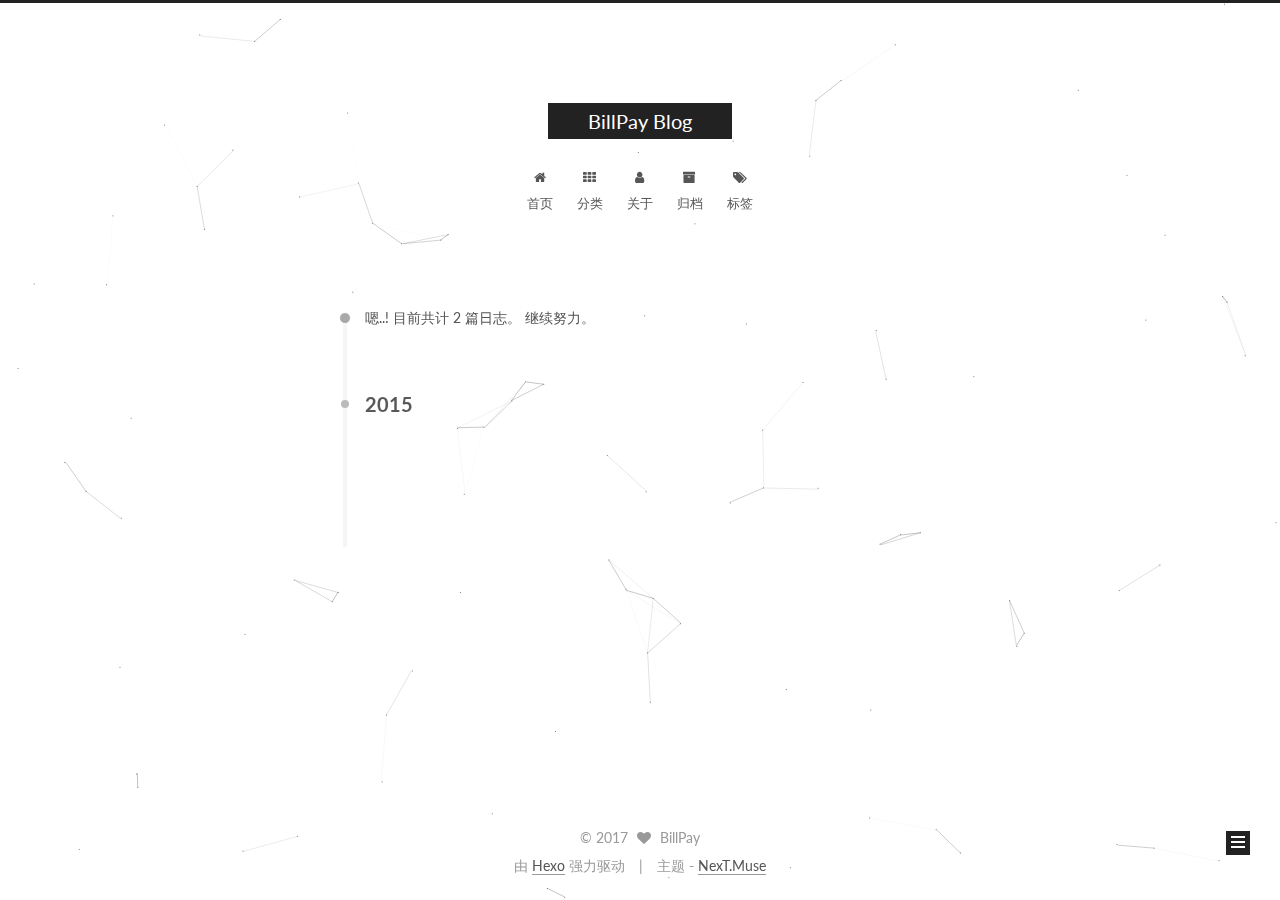
<file: archives/2015/index.html>
<!DOCTYPE html>



  


<html class="theme-next muse use-motion" lang="zh-Hans">
<head>
  <meta charset="UTF-8"/>
<meta http-equiv="X-UA-Compatible" content="IE=edge" />
<meta name="viewport" content="width=device-width, initial-scale=1, maximum-scale=1"/>









<meta http-equiv="Cache-Control" content="no-transform" />
<meta http-equiv="Cache-Control" content="no-siteapp" />















  
  
  <link href="/lib/fancybox/source/jquery.fancybox.css?v=2.1.5" rel="stylesheet" type="text/css" />




  
  
  
  

  
    
    
  

  

  

  

  

  
    
    
    <link href="//fonts.googleapis.com/css?family=Lato:300,300italic,400,400italic,700,700italic&subset=latin,latin-ext" rel="stylesheet" type="text/css">
  






<link href="/lib/font-awesome/css/font-awesome.min.css?v=4.6.2" rel="stylesheet" type="text/css" />

<link href="/css/main.css?v=5.1.1" rel="stylesheet" type="text/css" />


  <meta name="keywords" content="Hexo, NexT" />





  <link rel="alternate" href="/atom.xml" title="BillPay Blog" type="application/atom+xml" />




  <link rel="shortcut icon" type="image/x-icon" href="/favicon.ico?v=5.1.1" />






<meta property="og:type" content="website">
<meta property="og:title" content="BillPay Blog">
<meta property="og:url" content="http://yoursite.com/archives/2015/index.html">
<meta property="og:site_name" content="BillPay Blog">
<meta property="og:locale" content="zh-Hans">
<meta name="twitter:card" content="summary">
<meta name="twitter:title" content="BillPay Blog">



<script type="text/javascript" id="hexo.configurations">
  var NexT = window.NexT || {};
  var CONFIG = {
    root: '/',
    scheme: 'Muse',
    sidebar: {"position":"right","display":"always","offset":12,"offset_float":0,"b2t":false,"scrollpercent":false,"onmobile":false},
    fancybox: true,
    motion: true,
    duoshuo: {
      userId: '0',
      author: 'BillPay'
    },
    algolia: {
      applicationID: '',
      apiKey: '',
      indexName: '',
      hits: {"per_page":10},
      labels: {"input_placeholder":"Search for Posts","hits_empty":"We didn't find any results for the search: ${query}","hits_stats":"${hits} results found in ${time} ms"}
    }
  };
</script>



  <link rel="canonical" href="http://yoursite.com/archives/2015/"/>





  <title>归档 | BillPay Blog</title>
  














</head>

<body itemscope itemtype="http://schema.org/WebPage" lang="zh-Hans">

  
  
    
  

  <div class="container sidebar-position-right  page-archive  ">
    <div class="headband"></div>

    <header id="header" class="header" itemscope itemtype="http://schema.org/WPHeader">
      <div class="header-inner"><div class="site-brand-wrapper">
  <div class="site-meta ">
    

    <div class="custom-logo-site-title">
      <a href="/"  class="brand" rel="start">
        <span class="logo-line-before"><i></i></span>
        <span class="site-title">BillPay Blog</span>
        <span class="logo-line-after"><i></i></span>
      </a>
    </div>
      
        <p class="site-subtitle"></p>
      
  </div>

  <div class="site-nav-toggle">
    <button>
      <span class="btn-bar"></span>
      <span class="btn-bar"></span>
      <span class="btn-bar"></span>
    </button>
  </div>
</div>

<nav class="site-nav">
  

  
    <ul id="menu" class="menu">
      
        
        <li class="menu-item menu-item-home">
          <a href="/" rel="section">
            
              <i class="menu-item-icon fa fa-fw fa-home"></i> <br />
            
            首页
          </a>
        </li>
      
        
        <li class="menu-item menu-item-categories">
          <a href="/categories/" rel="section">
            
              <i class="menu-item-icon fa fa-fw fa-th"></i> <br />
            
            分类
          </a>
        </li>
      
        
        <li class="menu-item menu-item-about">
          <a href="/about/" rel="section">
            
              <i class="menu-item-icon fa fa-fw fa-user"></i> <br />
            
            关于
          </a>
        </li>
      
        
        <li class="menu-item menu-item-archives">
          <a href="/archives/" rel="section">
            
              <i class="menu-item-icon fa fa-fw fa-archive"></i> <br />
            
            归档
          </a>
        </li>
      
        
        <li class="menu-item menu-item-tags">
          <a href="/tags/" rel="section">
            
              <i class="menu-item-icon fa fa-fw fa-tags"></i> <br />
            
            标签
          </a>
        </li>
      

      
    </ul>
  

  
</nav>



 </div>
    </header>

    <main id="main" class="main">
      <div class="main-inner">
        <div class="content-wrap">
          <div id="content" class="content">
            

  <section id="posts" class="posts-collapse">
    <span class="archive-move-on"></span>

    <span class="archive-page-counter">
      
      
      
        
      
      嗯..! 目前共计 2 篇日志。 继续努力。
    </span>

    

      
      
      

      
        
        <div class="collection-title">
          <h2 class="archive-year motion-element" id="archive-year-2015">2015</h2>
        </div>
      
      

      

  <article class="post post-type-normal" itemscope itemtype="http://schema.org/Article">
    <header class="post-header">

      <h2 class="post-title">
        
            <a class="post-title-link" href="/2015/10/21/demo/" itemprop="url">
              
                <span itemprop="name">辨析 Sass 中的 Map 和 List</span>
              
            </a>
        
      </h2>

      <div class="post-meta">
        <time class="post-time" itemprop="dateCreated"
              datetime="2015-10-21T10:34:12+08:00"
              content="2015-10-21" >
          10-21
        </time>
      </div>

    </header>
  </article>



    

  </section>

  



          </div>
          


          

        </div>
        
          
  
  <div class="sidebar-toggle">
    <div class="sidebar-toggle-line-wrap">
      <span class="sidebar-toggle-line sidebar-toggle-line-first"></span>
      <span class="sidebar-toggle-line sidebar-toggle-line-middle"></span>
      <span class="sidebar-toggle-line sidebar-toggle-line-last"></span>
    </div>
  </div>

  <aside id="sidebar" class="sidebar">
    
    <div class="sidebar-inner">

      

      

      <section class="site-overview sidebar-panel sidebar-panel-active">
        <div class="site-author motion-element" itemprop="author" itemscope itemtype="http://schema.org/Person">
          <img class="site-author-image" itemprop="image"
               src="/images/avatar.png"
               alt="BillPay" />
          <p class="site-author-name" itemprop="name">BillPay</p>
           
              <p class="site-description motion-element" itemprop="description"></p>
          
        </div>
        <nav class="site-state motion-element">

          
            <div class="site-state-item site-state-posts">
              <a href="/archives/">
                <span class="site-state-item-count">2</span>
                <span class="site-state-item-name">日志</span>
              </a>
            </div>
          

          

          
            
            
            <div class="site-state-item site-state-tags">
              <a href="/tags/index.html">
                <span class="site-state-item-count">2</span>
                <span class="site-state-item-name">标签</span>
              </a>
            </div>
          

        </nav>

        
          <div class="feed-link motion-element">
            <a href="/atom.xml" rel="alternate">
              <i class="fa fa-rss"></i>
              RSS
            </a>
          </div>
        

        <div class="links-of-author motion-element">
          
            
              <span class="links-of-author-item">
                <a href="https://github.com/BillPei" target="_blank" title="GitHub">
                  
                    <i class="fa fa-fw fa-github"></i>
                  
                  GitHub
                </a>
              </span>
            
          
        </div>

        
        

        
        

        


      </section>

      

      

    </div>
  </aside>


        
      </div>
    </main>

    <footer id="footer" class="footer">
      <div class="footer-inner">
        <div class="copyright" >
  
  &copy; 
  <span itemprop="copyrightYear">2017</span>
  <span class="with-love">
    <i class="fa fa-heart"></i>
  </span>
  <span class="author" itemprop="copyrightHolder">BillPay</span>
</div>


<div class="powered-by">
  由 <a class="theme-link" href="https://hexo.io">Hexo</a> 强力驱动
</div>

<div class="theme-info">
  主题 -
  <a class="theme-link" href="https://github.com/iissnan/hexo-theme-next">
    NexT.Muse
  </a>
</div>


        

        
      </div>
    </footer>

    
      <div class="back-to-top">
        <i class="fa fa-arrow-up"></i>
        
      </div>
    

  </div>

  

<script type="text/javascript">
  if (Object.prototype.toString.call(window.Promise) !== '[object Function]') {
    window.Promise = null;
  }
</script>









  


  











  
  <script type="text/javascript" src="/lib/jquery/index.js?v=2.1.3"></script>

  
  <script type="text/javascript" src="/lib/fastclick/lib/fastclick.min.js?v=1.0.6"></script>

  
  <script type="text/javascript" src="/lib/jquery_lazyload/jquery.lazyload.js?v=1.9.7"></script>

  
  <script type="text/javascript" src="/lib/velocity/velocity.min.js?v=1.2.1"></script>

  
  <script type="text/javascript" src="/lib/velocity/velocity.ui.min.js?v=1.2.1"></script>

  
  <script type="text/javascript" src="/lib/fancybox/source/jquery.fancybox.pack.js?v=2.1.5"></script>

  
  <script type="text/javascript" src="/lib/canvas-nest/canvas-nest.min.js"></script>


  


  <script type="text/javascript" src="/js/src/utils.js?v=5.1.1"></script>

  <script type="text/javascript" src="/js/src/motion.js?v=5.1.1"></script>



  
  

  
  
    <script type="text/javascript" id="motion.page.archive">
      $('.archive-year').velocity('transition.slideLeftIn');
    </script>
  


  


  <script type="text/javascript" src="/js/src/bootstrap.js?v=5.1.1"></script>



  


  




	





  





  






  





  

  

  

  

  

  

</body>
</html>
</file>
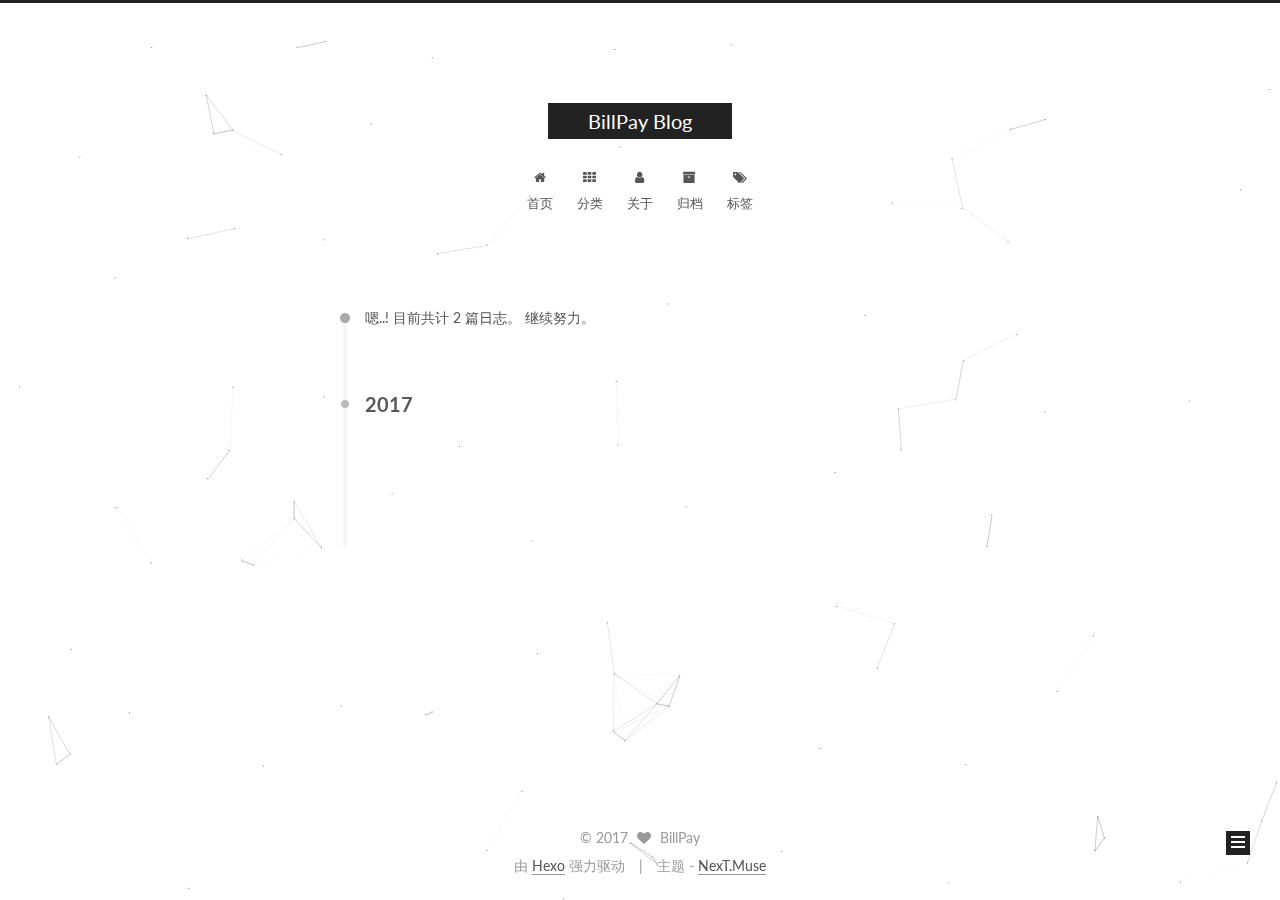
<file: archives/2017/index.html>
<!DOCTYPE html>



  


<html class="theme-next muse use-motion" lang="zh-Hans">
<head>
  <meta charset="UTF-8"/>
<meta http-equiv="X-UA-Compatible" content="IE=edge" />
<meta name="viewport" content="width=device-width, initial-scale=1, maximum-scale=1"/>









<meta http-equiv="Cache-Control" content="no-transform" />
<meta http-equiv="Cache-Control" content="no-siteapp" />















  
  
  <link href="/lib/fancybox/source/jquery.fancybox.css?v=2.1.5" rel="stylesheet" type="text/css" />




  
  
  
  

  
    
    
  

  

  

  

  

  
    
    
    <link href="//fonts.googleapis.com/css?family=Lato:300,300italic,400,400italic,700,700italic&subset=latin,latin-ext" rel="stylesheet" type="text/css">
  






<link href="/lib/font-awesome/css/font-awesome.min.css?v=4.6.2" rel="stylesheet" type="text/css" />

<link href="/css/main.css?v=5.1.1" rel="stylesheet" type="text/css" />


  <meta name="keywords" content="Hexo, NexT" />





  <link rel="alternate" href="/atom.xml" title="BillPay Blog" type="application/atom+xml" />




  <link rel="shortcut icon" type="image/x-icon" href="/favicon.ico?v=5.1.1" />






<meta property="og:type" content="website">
<meta property="og:title" content="BillPay Blog">
<meta property="og:url" content="http://yoursite.com/archives/2017/index.html">
<meta property="og:site_name" content="BillPay Blog">
<meta property="og:locale" content="zh-Hans">
<meta name="twitter:card" content="summary">
<meta name="twitter:title" content="BillPay Blog">



<script type="text/javascript" id="hexo.configurations">
  var NexT = window.NexT || {};
  var CONFIG = {
    root: '/',
    scheme: 'Muse',
    sidebar: {"position":"right","display":"always","offset":12,"offset_float":0,"b2t":false,"scrollpercent":false,"onmobile":false},
    fancybox: true,
    motion: true,
    duoshuo: {
      userId: '0',
      author: 'BillPay'
    },
    algolia: {
      applicationID: '',
      apiKey: '',
      indexName: '',
      hits: {"per_page":10},
      labels: {"input_placeholder":"Search for Posts","hits_empty":"We didn't find any results for the search: ${query}","hits_stats":"${hits} results found in ${time} ms"}
    }
  };
</script>



  <link rel="canonical" href="http://yoursite.com/archives/2017/"/>





  <title>归档 | BillPay Blog</title>
  














</head>

<body itemscope itemtype="http://schema.org/WebPage" lang="zh-Hans">

  
  
    
  

  <div class="container sidebar-position-right  page-archive  ">
    <div class="headband"></div>

    <header id="header" class="header" itemscope itemtype="http://schema.org/WPHeader">
      <div class="header-inner"><div class="site-brand-wrapper">
  <div class="site-meta ">
    

    <div class="custom-logo-site-title">
      <a href="/"  class="brand" rel="start">
        <span class="logo-line-before"><i></i></span>
        <span class="site-title">BillPay Blog</span>
        <span class="logo-line-after"><i></i></span>
      </a>
    </div>
      
        <p class="site-subtitle"></p>
      
  </div>

  <div class="site-nav-toggle">
    <button>
      <span class="btn-bar"></span>
      <span class="btn-bar"></span>
      <span class="btn-bar"></span>
    </button>
  </div>
</div>

<nav class="site-nav">
  

  
    <ul id="menu" class="menu">
      
        
        <li class="menu-item menu-item-home">
          <a href="/" rel="section">
            
              <i class="menu-item-icon fa fa-fw fa-home"></i> <br />
            
            首页
          </a>
        </li>
      
        
        <li class="menu-item menu-item-categories">
          <a href="/categories/" rel="section">
            
              <i class="menu-item-icon fa fa-fw fa-th"></i> <br />
            
            分类
          </a>
        </li>
      
        
        <li class="menu-item menu-item-about">
          <a href="/about/" rel="section">
            
              <i class="menu-item-icon fa fa-fw fa-user"></i> <br />
            
            关于
          </a>
        </li>
      
        
        <li class="menu-item menu-item-archives">
          <a href="/archives/" rel="section">
            
              <i class="menu-item-icon fa fa-fw fa-archive"></i> <br />
            
            归档
          </a>
        </li>
      
        
        <li class="menu-item menu-item-tags">
          <a href="/tags/" rel="section">
            
              <i class="menu-item-icon fa fa-fw fa-tags"></i> <br />
            
            标签
          </a>
        </li>
      

      
    </ul>
  

  
</nav>



 </div>
    </header>

    <main id="main" class="main">
      <div class="main-inner">
        <div class="content-wrap">
          <div id="content" class="content">
            

  <section id="posts" class="posts-collapse">
    <span class="archive-move-on"></span>

    <span class="archive-page-counter">
      
      
      
        
      
      嗯..! 目前共计 2 篇日志。 继续努力。
    </span>

    

      
      
      

      
        
        <div class="collection-title">
          <h2 class="archive-year motion-element" id="archive-year-2017">2017</h2>
        </div>
      
      

      

  <article class="post post-type-normal" itemscope itemtype="http://schema.org/Article">
    <header class="post-header">

      <h2 class="post-title">
        
            <a class="post-title-link" href="/2017/07/21/My-First-Blog/" itemprop="url">
              
                <span itemprop="name">IDEA+Maven+Spring+SpringMVC+Mybatis搭建</span>
              
            </a>
        
      </h2>

      <div class="post-meta">
        <time class="post-time" itemprop="dateCreated"
              datetime="2017-07-21T16:30:01+08:00"
              content="2017-07-21" >
          07-21
        </time>
      </div>

    </header>
  </article>



    

  </section>

  



          </div>
          


          

        </div>
        
          
  
  <div class="sidebar-toggle">
    <div class="sidebar-toggle-line-wrap">
      <span class="sidebar-toggle-line sidebar-toggle-line-first"></span>
      <span class="sidebar-toggle-line sidebar-toggle-line-middle"></span>
      <span class="sidebar-toggle-line sidebar-toggle-line-last"></span>
    </div>
  </div>

  <aside id="sidebar" class="sidebar">
    
    <div class="sidebar-inner">

      

      

      <section class="site-overview sidebar-panel sidebar-panel-active">
        <div class="site-author motion-element" itemprop="author" itemscope itemtype="http://schema.org/Person">
          <img class="site-author-image" itemprop="image"
               src="/images/avatar.png"
               alt="BillPay" />
          <p class="site-author-name" itemprop="name">BillPay</p>
           
              <p class="site-description motion-element" itemprop="description"></p>
          
        </div>
        <nav class="site-state motion-element">

          
            <div class="site-state-item site-state-posts">
              <a href="/archives/">
                <span class="site-state-item-count">2</span>
                <span class="site-state-item-name">日志</span>
              </a>
            </div>
          

          

          
            
            
            <div class="site-state-item site-state-tags">
              <a href="/tags/index.html">
                <span class="site-state-item-count">2</span>
                <span class="site-state-item-name">标签</span>
              </a>
            </div>
          

        </nav>

        
          <div class="feed-link motion-element">
            <a href="/atom.xml" rel="alternate">
              <i class="fa fa-rss"></i>
              RSS
            </a>
          </div>
        

        <div class="links-of-author motion-element">
          
            
              <span class="links-of-author-item">
                <a href="https://github.com/BillPei" target="_blank" title="GitHub">
                  
                    <i class="fa fa-fw fa-github"></i>
                  
                  GitHub
                </a>
              </span>
            
          
        </div>

        
        

        
        

        


      </section>

      

      

    </div>
  </aside>


        
      </div>
    </main>

    <footer id="footer" class="footer">
      <div class="footer-inner">
        <div class="copyright" >
  
  &copy; 
  <span itemprop="copyrightYear">2017</span>
  <span class="with-love">
    <i class="fa fa-heart"></i>
  </span>
  <span class="author" itemprop="copyrightHolder">BillPay</span>
</div>


<div class="powered-by">
  由 <a class="theme-link" href="https://hexo.io">Hexo</a> 强力驱动
</div>

<div class="theme-info">
  主题 -
  <a class="theme-link" href="https://github.com/iissnan/hexo-theme-next">
    NexT.Muse
  </a>
</div>


        

        
      </div>
    </footer>

    
      <div class="back-to-top">
        <i class="fa fa-arrow-up"></i>
        
      </div>
    

  </div>

  

<script type="text/javascript">
  if (Object.prototype.toString.call(window.Promise) !== '[object Function]') {
    window.Promise = null;
  }
</script>









  


  











  
  <script type="text/javascript" src="/lib/jquery/index.js?v=2.1.3"></script>

  
  <script type="text/javascript" src="/lib/fastclick/lib/fastclick.min.js?v=1.0.6"></script>

  
  <script type="text/javascript" src="/lib/jquery_lazyload/jquery.lazyload.js?v=1.9.7"></script>

  
  <script type="text/javascript" src="/lib/velocity/velocity.min.js?v=1.2.1"></script>

  
  <script type="text/javascript" src="/lib/velocity/velocity.ui.min.js?v=1.2.1"></script>

  
  <script type="text/javascript" src="/lib/fancybox/source/jquery.fancybox.pack.js?v=2.1.5"></script>

  
  <script type="text/javascript" src="/lib/canvas-nest/canvas-nest.min.js"></script>


  


  <script type="text/javascript" src="/js/src/utils.js?v=5.1.1"></script>

  <script type="text/javascript" src="/js/src/motion.js?v=5.1.1"></script>



  
  

  
  
    <script type="text/javascript" id="motion.page.archive">
      $('.archive-year').velocity('transition.slideLeftIn');
    </script>
  


  


  <script type="text/javascript" src="/js/src/bootstrap.js?v=5.1.1"></script>



  


  




	





  





  






  





  

  

  

  

  

  

</body>
</html>
</file>
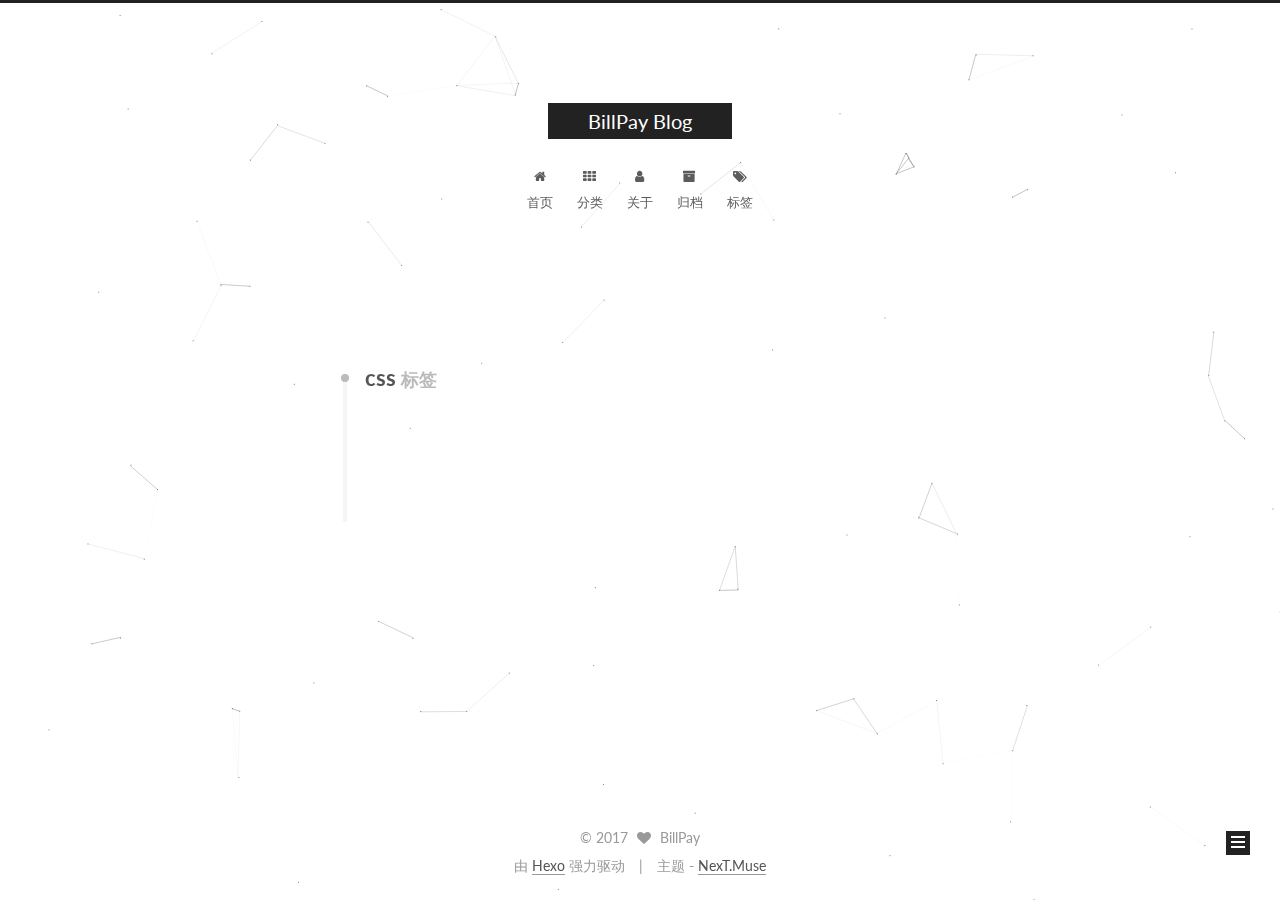
<file: tags/css/index.html>
<!DOCTYPE html>



  


<html class="theme-next muse use-motion" lang="zh-Hans">
<head>
  <meta charset="UTF-8"/>
<meta http-equiv="X-UA-Compatible" content="IE=edge" />
<meta name="viewport" content="width=device-width, initial-scale=1, maximum-scale=1"/>









<meta http-equiv="Cache-Control" content="no-transform" />
<meta http-equiv="Cache-Control" content="no-siteapp" />















  
  
  <link href="/lib/fancybox/source/jquery.fancybox.css?v=2.1.5" rel="stylesheet" type="text/css" />




  
  
  
  

  
    
    
  

  

  

  

  

  
    
    
    <link href="//fonts.googleapis.com/css?family=Lato:300,300italic,400,400italic,700,700italic&subset=latin,latin-ext" rel="stylesheet" type="text/css">
  






<link href="/lib/font-awesome/css/font-awesome.min.css?v=4.6.2" rel="stylesheet" type="text/css" />

<link href="/css/main.css?v=5.1.1" rel="stylesheet" type="text/css" />


  <meta name="keywords" content="Hexo, NexT" />





  <link rel="alternate" href="/atom.xml" title="BillPay Blog" type="application/atom+xml" />




  <link rel="shortcut icon" type="image/x-icon" href="/favicon.ico?v=5.1.1" />






<meta property="og:type" content="website">
<meta property="og:title" content="BillPay Blog">
<meta property="og:url" content="http://yoursite.com/tags/css/index.html">
<meta property="og:site_name" content="BillPay Blog">
<meta property="og:locale" content="zh-Hans">
<meta name="twitter:card" content="summary">
<meta name="twitter:title" content="BillPay Blog">



<script type="text/javascript" id="hexo.configurations">
  var NexT = window.NexT || {};
  var CONFIG = {
    root: '/',
    scheme: 'Muse',
    sidebar: {"position":"right","display":"always","offset":12,"offset_float":0,"b2t":false,"scrollpercent":false,"onmobile":false},
    fancybox: true,
    motion: true,
    duoshuo: {
      userId: '0',
      author: 'BillPay'
    },
    algolia: {
      applicationID: '',
      apiKey: '',
      indexName: '',
      hits: {"per_page":10},
      labels: {"input_placeholder":"Search for Posts","hits_empty":"We didn't find any results for the search: ${query}","hits_stats":"${hits} results found in ${time} ms"}
    }
  };
</script>



  <link rel="canonical" href="http://yoursite.com/tags/css/"/>





  <title>标签: css | BillPay Blog</title>
  














</head>

<body itemscope itemtype="http://schema.org/WebPage" lang="zh-Hans">

  
  
    
  

  <div class="container sidebar-position-right  ">
    <div class="headband"></div>

    <header id="header" class="header" itemscope itemtype="http://schema.org/WPHeader">
      <div class="header-inner"><div class="site-brand-wrapper">
  <div class="site-meta ">
    

    <div class="custom-logo-site-title">
      <a href="/"  class="brand" rel="start">
        <span class="logo-line-before"><i></i></span>
        <span class="site-title">BillPay Blog</span>
        <span class="logo-line-after"><i></i></span>
      </a>
    </div>
      
        <p class="site-subtitle"></p>
      
  </div>

  <div class="site-nav-toggle">
    <button>
      <span class="btn-bar"></span>
      <span class="btn-bar"></span>
      <span class="btn-bar"></span>
    </button>
  </div>
</div>

<nav class="site-nav">
  

  
    <ul id="menu" class="menu">
      
        
        <li class="menu-item menu-item-home">
          <a href="/" rel="section">
            
              <i class="menu-item-icon fa fa-fw fa-home"></i> <br />
            
            首页
          </a>
        </li>
      
        
        <li class="menu-item menu-item-categories">
          <a href="/categories/" rel="section">
            
              <i class="menu-item-icon fa fa-fw fa-th"></i> <br />
            
            分类
          </a>
        </li>
      
        
        <li class="menu-item menu-item-about">
          <a href="/about/" rel="section">
            
              <i class="menu-item-icon fa fa-fw fa-user"></i> <br />
            
            关于
          </a>
        </li>
      
        
        <li class="menu-item menu-item-archives">
          <a href="/archives/" rel="section">
            
              <i class="menu-item-icon fa fa-fw fa-archive"></i> <br />
            
            归档
          </a>
        </li>
      
        
        <li class="menu-item menu-item-tags">
          <a href="/tags/" rel="section">
            
              <i class="menu-item-icon fa fa-fw fa-tags"></i> <br />
            
            标签
          </a>
        </li>
      

      
    </ul>
  

  
</nav>



 </div>
    </header>

    <main id="main" class="main">
      <div class="main-inner">
        <div class="content-wrap">
          <div id="content" class="content">
            

  <div id="posts" class="posts-collapse">
    <div class="collection-title">
      <h1>css<small>标签</small>
      </h1>
    </div>

    
      

  <article class="post post-type-normal" itemscope itemtype="http://schema.org/Article">
    <header class="post-header">

      <h2 class="post-title">
        
            <a class="post-title-link" href="/2015/10/21/demo/" itemprop="url">
              
                <span itemprop="name">辨析 Sass 中的 Map 和 List</span>
              
            </a>
        
      </h2>

      <div class="post-meta">
        <time class="post-time" itemprop="dateCreated"
              datetime="2015-10-21T10:34:12+08:00"
              content="2015-10-21" >
          10-21
        </time>
      </div>

    </header>
  </article>


    
  </div>

  


          </div>
          


          

        </div>
        
          
  
  <div class="sidebar-toggle">
    <div class="sidebar-toggle-line-wrap">
      <span class="sidebar-toggle-line sidebar-toggle-line-first"></span>
      <span class="sidebar-toggle-line sidebar-toggle-line-middle"></span>
      <span class="sidebar-toggle-line sidebar-toggle-line-last"></span>
    </div>
  </div>

  <aside id="sidebar" class="sidebar">
    
    <div class="sidebar-inner">

      

      

      <section class="site-overview sidebar-panel sidebar-panel-active">
        <div class="site-author motion-element" itemprop="author" itemscope itemtype="http://schema.org/Person">
          <img class="site-author-image" itemprop="image"
               src="/images/avatar.png"
               alt="BillPay" />
          <p class="site-author-name" itemprop="name">BillPay</p>
           
              <p class="site-description motion-element" itemprop="description"></p>
          
        </div>
        <nav class="site-state motion-element">

          
            <div class="site-state-item site-state-posts">
              <a href="/archives/">
                <span class="site-state-item-count">2</span>
                <span class="site-state-item-name">日志</span>
              </a>
            </div>
          

          

          
            
            
            <div class="site-state-item site-state-tags">
              <a href="/tags/index.html">
                <span class="site-state-item-count">2</span>
                <span class="site-state-item-name">标签</span>
              </a>
            </div>
          

        </nav>

        
          <div class="feed-link motion-element">
            <a href="/atom.xml" rel="alternate">
              <i class="fa fa-rss"></i>
              RSS
            </a>
          </div>
        

        <div class="links-of-author motion-element">
          
            
              <span class="links-of-author-item">
                <a href="https://github.com/BillPei" target="_blank" title="GitHub">
                  
                    <i class="fa fa-fw fa-github"></i>
                  
                  GitHub
                </a>
              </span>
            
          
        </div>

        
        

        
        

        


      </section>

      

      

    </div>
  </aside>


        
      </div>
    </main>

    <footer id="footer" class="footer">
      <div class="footer-inner">
        <div class="copyright" >
  
  &copy; 
  <span itemprop="copyrightYear">2017</span>
  <span class="with-love">
    <i class="fa fa-heart"></i>
  </span>
  <span class="author" itemprop="copyrightHolder">BillPay</span>
</div>


<div class="powered-by">
  由 <a class="theme-link" href="https://hexo.io">Hexo</a> 强力驱动
</div>

<div class="theme-info">
  主题 -
  <a class="theme-link" href="https://github.com/iissnan/hexo-theme-next">
    NexT.Muse
  </a>
</div>


        

        
      </div>
    </footer>

    
      <div class="back-to-top">
        <i class="fa fa-arrow-up"></i>
        
      </div>
    

  </div>

  

<script type="text/javascript">
  if (Object.prototype.toString.call(window.Promise) !== '[object Function]') {
    window.Promise = null;
  }
</script>









  


  











  
  <script type="text/javascript" src="/lib/jquery/index.js?v=2.1.3"></script>

  
  <script type="text/javascript" src="/lib/fastclick/lib/fastclick.min.js?v=1.0.6"></script>

  
  <script type="text/javascript" src="/lib/jquery_lazyload/jquery.lazyload.js?v=1.9.7"></script>

  
  <script type="text/javascript" src="/lib/velocity/velocity.min.js?v=1.2.1"></script>

  
  <script type="text/javascript" src="/lib/velocity/velocity.ui.min.js?v=1.2.1"></script>

  
  <script type="text/javascript" src="/lib/fancybox/source/jquery.fancybox.pack.js?v=2.1.5"></script>

  
  <script type="text/javascript" src="/lib/canvas-nest/canvas-nest.min.js"></script>


  


  <script type="text/javascript" src="/js/src/utils.js?v=5.1.1"></script>

  <script type="text/javascript" src="/js/src/motion.js?v=5.1.1"></script>



  
  

  
    <script type="text/javascript" src="/js/src/scrollspy.js?v=5.1.1"></script>
<script type="text/javascript" src="/js/src/post-details.js?v=5.1.1"></script>

  

  


  <script type="text/javascript" src="/js/src/bootstrap.js?v=5.1.1"></script>



  


  




	





  





  






  





  

  

  

  

  

  

</body>
</html>
</file>
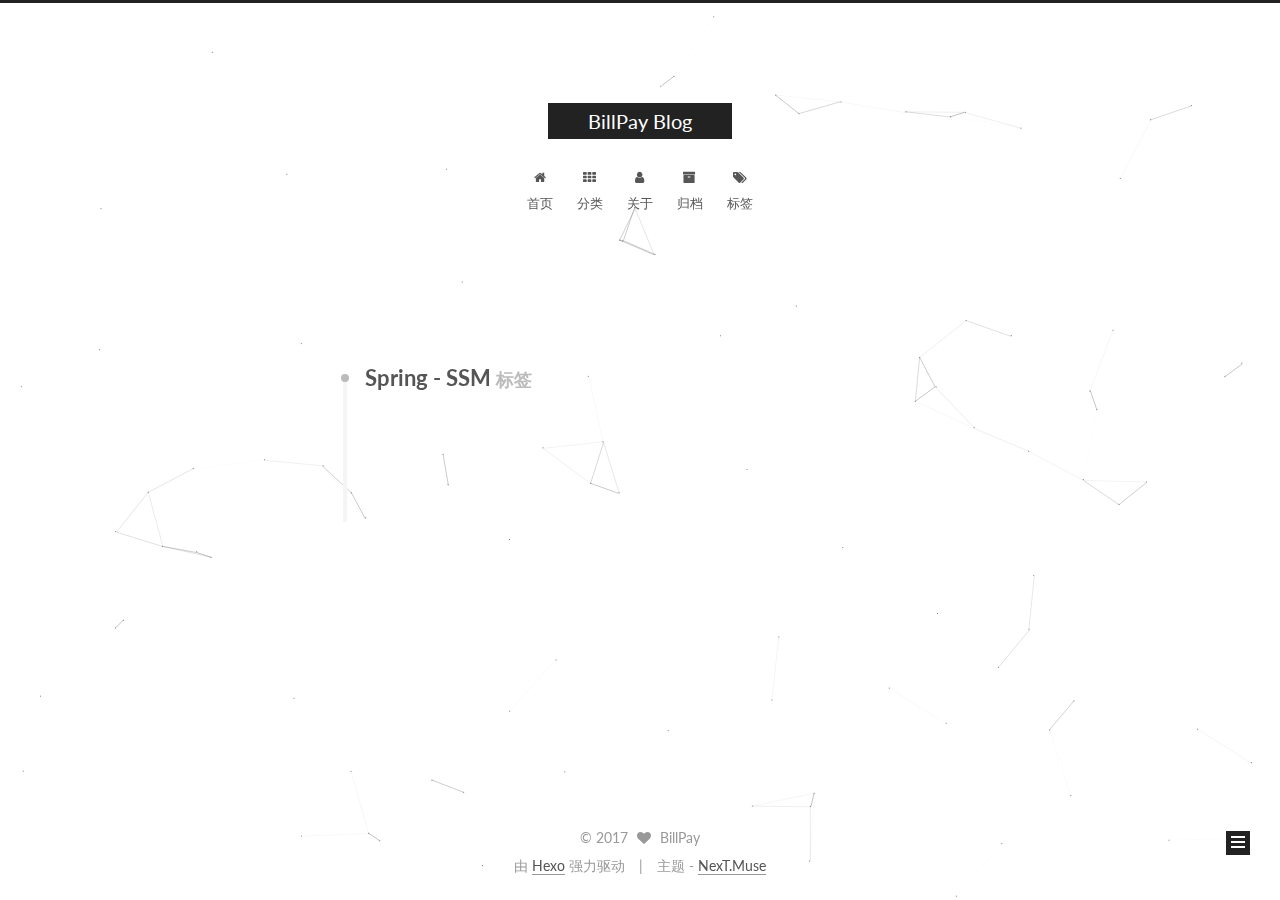
<file: tags/Spring-SSM/index.html>
<!DOCTYPE html>



  


<html class="theme-next muse use-motion" lang="zh-Hans">
<head>
  <meta charset="UTF-8"/>
<meta http-equiv="X-UA-Compatible" content="IE=edge" />
<meta name="viewport" content="width=device-width, initial-scale=1, maximum-scale=1"/>









<meta http-equiv="Cache-Control" content="no-transform" />
<meta http-equiv="Cache-Control" content="no-siteapp" />















  
  
  <link href="/lib/fancybox/source/jquery.fancybox.css?v=2.1.5" rel="stylesheet" type="text/css" />




  
  
  
  

  
    
    
  

  

  

  

  

  
    
    
    <link href="//fonts.googleapis.com/css?family=Lato:300,300italic,400,400italic,700,700italic&subset=latin,latin-ext" rel="stylesheet" type="text/css">
  






<link href="/lib/font-awesome/css/font-awesome.min.css?v=4.6.2" rel="stylesheet" type="text/css" />

<link href="/css/main.css?v=5.1.1" rel="stylesheet" type="text/css" />


  <meta name="keywords" content="Hexo, NexT" />





  <link rel="alternate" href="/atom.xml" title="BillPay Blog" type="application/atom+xml" />




  <link rel="shortcut icon" type="image/x-icon" href="/favicon.ico?v=5.1.1" />






<meta property="og:type" content="website">
<meta property="og:title" content="BillPay Blog">
<meta property="og:url" content="http://yoursite.com/tags/Spring-SSM/index.html">
<meta property="og:site_name" content="BillPay Blog">
<meta property="og:locale" content="zh-Hans">
<meta name="twitter:card" content="summary">
<meta name="twitter:title" content="BillPay Blog">



<script type="text/javascript" id="hexo.configurations">
  var NexT = window.NexT || {};
  var CONFIG = {
    root: '/',
    scheme: 'Muse',
    sidebar: {"position":"right","display":"always","offset":12,"offset_float":0,"b2t":false,"scrollpercent":false,"onmobile":false},
    fancybox: true,
    motion: true,
    duoshuo: {
      userId: '0',
      author: 'BillPay'
    },
    algolia: {
      applicationID: '',
      apiKey: '',
      indexName: '',
      hits: {"per_page":10},
      labels: {"input_placeholder":"Search for Posts","hits_empty":"We didn't find any results for the search: ${query}","hits_stats":"${hits} results found in ${time} ms"}
    }
  };
</script>



  <link rel="canonical" href="http://yoursite.com/tags/Spring-SSM/"/>





  <title>标签: Spring - SSM | BillPay Blog</title>
  














</head>

<body itemscope itemtype="http://schema.org/WebPage" lang="zh-Hans">

  
  
    
  

  <div class="container sidebar-position-right  ">
    <div class="headband"></div>

    <header id="header" class="header" itemscope itemtype="http://schema.org/WPHeader">
      <div class="header-inner"><div class="site-brand-wrapper">
  <div class="site-meta ">
    

    <div class="custom-logo-site-title">
      <a href="/"  class="brand" rel="start">
        <span class="logo-line-before"><i></i></span>
        <span class="site-title">BillPay Blog</span>
        <span class="logo-line-after"><i></i></span>
      </a>
    </div>
      
        <p class="site-subtitle"></p>
      
  </div>

  <div class="site-nav-toggle">
    <button>
      <span class="btn-bar"></span>
      <span class="btn-bar"></span>
      <span class="btn-bar"></span>
    </button>
  </div>
</div>

<nav class="site-nav">
  

  
    <ul id="menu" class="menu">
      
        
        <li class="menu-item menu-item-home">
          <a href="/" rel="section">
            
              <i class="menu-item-icon fa fa-fw fa-home"></i> <br />
            
            首页
          </a>
        </li>
      
        
        <li class="menu-item menu-item-categories">
          <a href="/categories/" rel="section">
            
              <i class="menu-item-icon fa fa-fw fa-th"></i> <br />
            
            分类
          </a>
        </li>
      
        
        <li class="menu-item menu-item-about">
          <a href="/about/" rel="section">
            
              <i class="menu-item-icon fa fa-fw fa-user"></i> <br />
            
            关于
          </a>
        </li>
      
        
        <li class="menu-item menu-item-archives">
          <a href="/archives/" rel="section">
            
              <i class="menu-item-icon fa fa-fw fa-archive"></i> <br />
            
            归档
          </a>
        </li>
      
        
        <li class="menu-item menu-item-tags">
          <a href="/tags/" rel="section">
            
              <i class="menu-item-icon fa fa-fw fa-tags"></i> <br />
            
            标签
          </a>
        </li>
      

      
    </ul>
  

  
</nav>



 </div>
    </header>

    <main id="main" class="main">
      <div class="main-inner">
        <div class="content-wrap">
          <div id="content" class="content">
            

  <div id="posts" class="posts-collapse">
    <div class="collection-title">
      <h1>Spring - SSM<small>标签</small>
      </h1>
    </div>

    
      

  <article class="post post-type-normal" itemscope itemtype="http://schema.org/Article">
    <header class="post-header">

      <h2 class="post-title">
        
            <a class="post-title-link" href="/2017/07/21/My-First-Blog/" itemprop="url">
              
                <span itemprop="name">IDEA+Maven+Spring+SpringMVC+Mybatis搭建</span>
              
            </a>
        
      </h2>

      <div class="post-meta">
        <time class="post-time" itemprop="dateCreated"
              datetime="2017-07-21T16:30:01+08:00"
              content="2017-07-21" >
          07-21
        </time>
      </div>

    </header>
  </article>


    
  </div>

  


          </div>
          


          

        </div>
        
          
  
  <div class="sidebar-toggle">
    <div class="sidebar-toggle-line-wrap">
      <span class="sidebar-toggle-line sidebar-toggle-line-first"></span>
      <span class="sidebar-toggle-line sidebar-toggle-line-middle"></span>
      <span class="sidebar-toggle-line sidebar-toggle-line-last"></span>
    </div>
  </div>

  <aside id="sidebar" class="sidebar">
    
    <div class="sidebar-inner">

      

      

      <section class="site-overview sidebar-panel sidebar-panel-active">
        <div class="site-author motion-element" itemprop="author" itemscope itemtype="http://schema.org/Person">
          <img class="site-author-image" itemprop="image"
               src="/images/avatar.png"
               alt="BillPay" />
          <p class="site-author-name" itemprop="name">BillPay</p>
           
              <p class="site-description motion-element" itemprop="description"></p>
          
        </div>
        <nav class="site-state motion-element">

          
            <div class="site-state-item site-state-posts">
              <a href="/archives/">
                <span class="site-state-item-count">2</span>
                <span class="site-state-item-name">日志</span>
              </a>
            </div>
          

          

          
            
            
            <div class="site-state-item site-state-tags">
              <a href="/tags/index.html">
                <span class="site-state-item-count">2</span>
                <span class="site-state-item-name">标签</span>
              </a>
            </div>
          

        </nav>

        
          <div class="feed-link motion-element">
            <a href="/atom.xml" rel="alternate">
              <i class="fa fa-rss"></i>
              RSS
            </a>
          </div>
        

        <div class="links-of-author motion-element">
          
            
              <span class="links-of-author-item">
                <a href="https://github.com/BillPei" target="_blank" title="GitHub">
                  
                    <i class="fa fa-fw fa-github"></i>
                  
                  GitHub
                </a>
              </span>
            
          
        </div>

        
        

        
        

        


      </section>

      

      

    </div>
  </aside>


        
      </div>
    </main>

    <footer id="footer" class="footer">
      <div class="footer-inner">
        <div class="copyright" >
  
  &copy; 
  <span itemprop="copyrightYear">2017</span>
  <span class="with-love">
    <i class="fa fa-heart"></i>
  </span>
  <span class="author" itemprop="copyrightHolder">BillPay</span>
</div>


<div class="powered-by">
  由 <a class="theme-link" href="https://hexo.io">Hexo</a> 强力驱动
</div>

<div class="theme-info">
  主题 -
  <a class="theme-link" href="https://github.com/iissnan/hexo-theme-next">
    NexT.Muse
  </a>
</div>


        

        
      </div>
    </footer>

    
      <div class="back-to-top">
        <i class="fa fa-arrow-up"></i>
        
      </div>
    

  </div>

  

<script type="text/javascript">
  if (Object.prototype.toString.call(window.Promise) !== '[object Function]') {
    window.Promise = null;
  }
</script>









  


  











  
  <script type="text/javascript" src="/lib/jquery/index.js?v=2.1.3"></script>

  
  <script type="text/javascript" src="/lib/fastclick/lib/fastclick.min.js?v=1.0.6"></script>

  
  <script type="text/javascript" src="/lib/jquery_lazyload/jquery.lazyload.js?v=1.9.7"></script>

  
  <script type="text/javascript" src="/lib/velocity/velocity.min.js?v=1.2.1"></script>

  
  <script type="text/javascript" src="/lib/velocity/velocity.ui.min.js?v=1.2.1"></script>

  
  <script type="text/javascript" src="/lib/fancybox/source/jquery.fancybox.pack.js?v=2.1.5"></script>

  
  <script type="text/javascript" src="/lib/canvas-nest/canvas-nest.min.js"></script>


  


  <script type="text/javascript" src="/js/src/utils.js?v=5.1.1"></script>

  <script type="text/javascript" src="/js/src/motion.js?v=5.1.1"></script>



  
  

  
    <script type="text/javascript" src="/js/src/scrollspy.js?v=5.1.1"></script>
<script type="text/javascript" src="/js/src/post-details.js?v=5.1.1"></script>

  

  


  <script type="text/javascript" src="/js/src/bootstrap.js?v=5.1.1"></script>



  


  




	





  





  






  





  

  

  

  

  

  

</body>
</html>
</file>
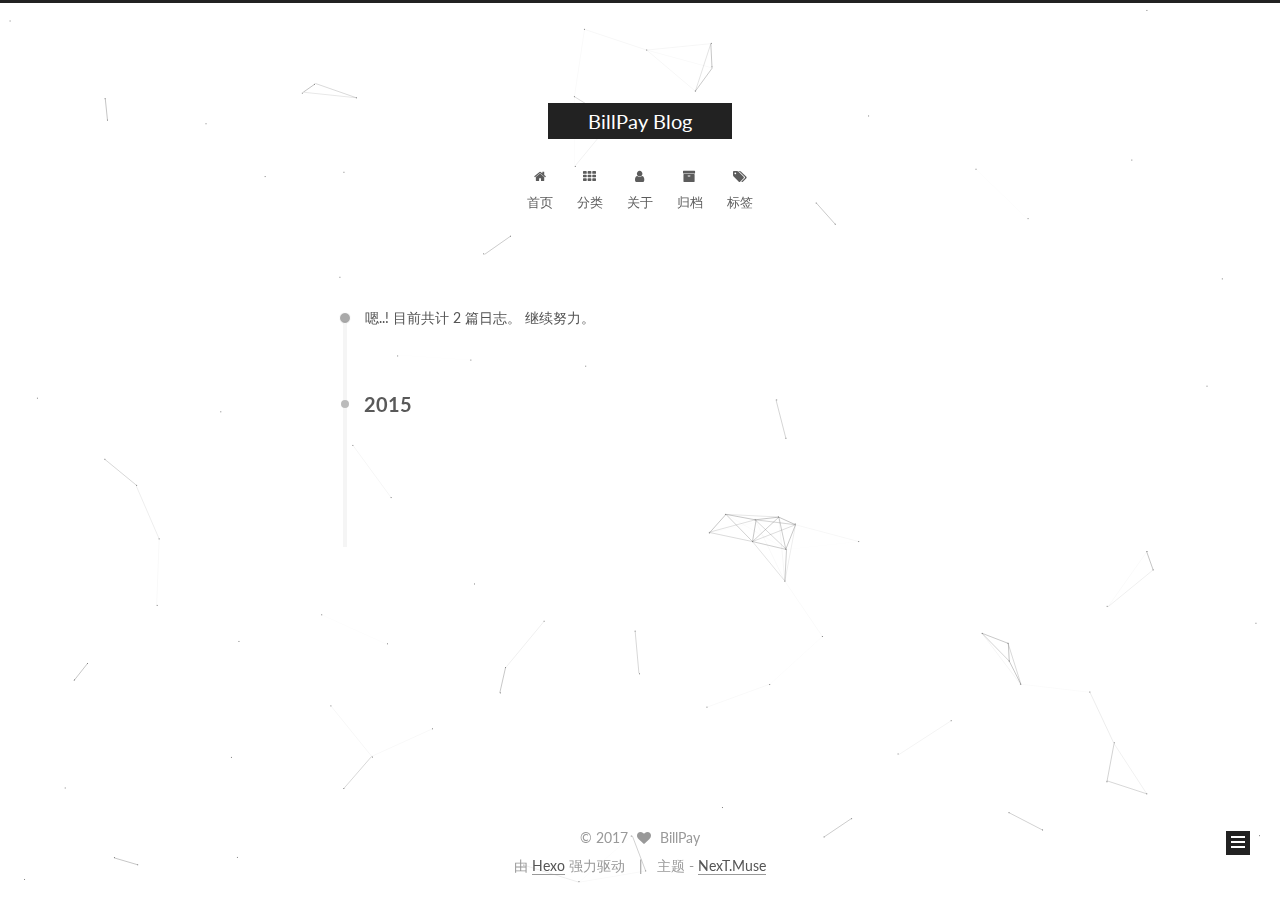
<file: archives/2015/10/index.html>
<!DOCTYPE html>



  


<html class="theme-next muse use-motion" lang="zh-Hans">
<head>
  <meta charset="UTF-8"/>
<meta http-equiv="X-UA-Compatible" content="IE=edge" />
<meta name="viewport" content="width=device-width, initial-scale=1, maximum-scale=1"/>









<meta http-equiv="Cache-Control" content="no-transform" />
<meta http-equiv="Cache-Control" content="no-siteapp" />















  
  
  <link href="/lib/fancybox/source/jquery.fancybox.css?v=2.1.5" rel="stylesheet" type="text/css" />




  
  
  
  

  
    
    
  

  

  

  

  

  
    
    
    <link href="//fonts.googleapis.com/css?family=Lato:300,300italic,400,400italic,700,700italic&subset=latin,latin-ext" rel="stylesheet" type="text/css">
  






<link href="/lib/font-awesome/css/font-awesome.min.css?v=4.6.2" rel="stylesheet" type="text/css" />

<link href="/css/main.css?v=5.1.1" rel="stylesheet" type="text/css" />


  <meta name="keywords" content="Hexo, NexT" />





  <link rel="alternate" href="/atom.xml" title="BillPay Blog" type="application/atom+xml" />




  <link rel="shortcut icon" type="image/x-icon" href="/favicon.ico?v=5.1.1" />






<meta property="og:type" content="website">
<meta property="og:title" content="BillPay Blog">
<meta property="og:url" content="http://yoursite.com/archives/2015/10/index.html">
<meta property="og:site_name" content="BillPay Blog">
<meta property="og:locale" content="zh-Hans">
<meta name="twitter:card" content="summary">
<meta name="twitter:title" content="BillPay Blog">



<script type="text/javascript" id="hexo.configurations">
  var NexT = window.NexT || {};
  var CONFIG = {
    root: '/',
    scheme: 'Muse',
    sidebar: {"position":"right","display":"always","offset":12,"offset_float":0,"b2t":false,"scrollpercent":false,"onmobile":false},
    fancybox: true,
    motion: true,
    duoshuo: {
      userId: '0',
      author: 'BillPay'
    },
    algolia: {
      applicationID: '',
      apiKey: '',
      indexName: '',
      hits: {"per_page":10},
      labels: {"input_placeholder":"Search for Posts","hits_empty":"We didn't find any results for the search: ${query}","hits_stats":"${hits} results found in ${time} ms"}
    }
  };
</script>



  <link rel="canonical" href="http://yoursite.com/archives/2015/10/"/>





  <title>归档 | BillPay Blog</title>
  














</head>

<body itemscope itemtype="http://schema.org/WebPage" lang="zh-Hans">

  
  
    
  

  <div class="container sidebar-position-right  page-archive  ">
    <div class="headband"></div>

    <header id="header" class="header" itemscope itemtype="http://schema.org/WPHeader">
      <div class="header-inner"><div class="site-brand-wrapper">
  <div class="site-meta ">
    

    <div class="custom-logo-site-title">
      <a href="/"  class="brand" rel="start">
        <span class="logo-line-before"><i></i></span>
        <span class="site-title">BillPay Blog</span>
        <span class="logo-line-after"><i></i></span>
      </a>
    </div>
      
        <p class="site-subtitle"></p>
      
  </div>

  <div class="site-nav-toggle">
    <button>
      <span class="btn-bar"></span>
      <span class="btn-bar"></span>
      <span class="btn-bar"></span>
    </button>
  </div>
</div>

<nav class="site-nav">
  

  
    <ul id="menu" class="menu">
      
        
        <li class="menu-item menu-item-home">
          <a href="/" rel="section">
            
              <i class="menu-item-icon fa fa-fw fa-home"></i> <br />
            
            首页
          </a>
        </li>
      
        
        <li class="menu-item menu-item-categories">
          <a href="/categories/" rel="section">
            
              <i class="menu-item-icon fa fa-fw fa-th"></i> <br />
            
            分类
          </a>
        </li>
      
        
        <li class="menu-item menu-item-about">
          <a href="/about/" rel="section">
            
              <i class="menu-item-icon fa fa-fw fa-user"></i> <br />
            
            关于
          </a>
        </li>
      
        
        <li class="menu-item menu-item-archives">
          <a href="/archives/" rel="section">
            
              <i class="menu-item-icon fa fa-fw fa-archive"></i> <br />
            
            归档
          </a>
        </li>
      
        
        <li class="menu-item menu-item-tags">
          <a href="/tags/" rel="section">
            
              <i class="menu-item-icon fa fa-fw fa-tags"></i> <br />
            
            标签
          </a>
        </li>
      

      
    </ul>
  

  
</nav>



 </div>
    </header>

    <main id="main" class="main">
      <div class="main-inner">
        <div class="content-wrap">
          <div id="content" class="content">
            

  <section id="posts" class="posts-collapse">
    <span class="archive-move-on"></span>

    <span class="archive-page-counter">
      
      
      
        
      
      嗯..! 目前共计 2 篇日志。 继续努力。
    </span>

    

      
      
      

      
        
        <div class="collection-title">
          <h2 class="archive-year motion-element" id="archive-year-2015">2015</h2>
        </div>
      
      

      

  <article class="post post-type-normal" itemscope itemtype="http://schema.org/Article">
    <header class="post-header">

      <h2 class="post-title">
        
            <a class="post-title-link" href="/2015/10/21/demo/" itemprop="url">
              
                <span itemprop="name">辨析 Sass 中的 Map 和 List</span>
              
            </a>
        
      </h2>

      <div class="post-meta">
        <time class="post-time" itemprop="dateCreated"
              datetime="2015-10-21T10:34:12+08:00"
              content="2015-10-21" >
          10-21
        </time>
      </div>

    </header>
  </article>



    

  </section>

  



          </div>
          


          

        </div>
        
          
  
  <div class="sidebar-toggle">
    <div class="sidebar-toggle-line-wrap">
      <span class="sidebar-toggle-line sidebar-toggle-line-first"></span>
      <span class="sidebar-toggle-line sidebar-toggle-line-middle"></span>
      <span class="sidebar-toggle-line sidebar-toggle-line-last"></span>
    </div>
  </div>

  <aside id="sidebar" class="sidebar">
    
    <div class="sidebar-inner">

      

      

      <section class="site-overview sidebar-panel sidebar-panel-active">
        <div class="site-author motion-element" itemprop="author" itemscope itemtype="http://schema.org/Person">
          <img class="site-author-image" itemprop="image"
               src="/images/avatar.png"
               alt="BillPay" />
          <p class="site-author-name" itemprop="name">BillPay</p>
           
              <p class="site-description motion-element" itemprop="description"></p>
          
        </div>
        <nav class="site-state motion-element">

          
            <div class="site-state-item site-state-posts">
              <a href="/archives/">
                <span class="site-state-item-count">2</span>
                <span class="site-state-item-name">日志</span>
              </a>
            </div>
          

          

          
            
            
            <div class="site-state-item site-state-tags">
              <a href="/tags/index.html">
                <span class="site-state-item-count">2</span>
                <span class="site-state-item-name">标签</span>
              </a>
            </div>
          

        </nav>

        
          <div class="feed-link motion-element">
            <a href="/atom.xml" rel="alternate">
              <i class="fa fa-rss"></i>
              RSS
            </a>
          </div>
        

        <div class="links-of-author motion-element">
          
            
              <span class="links-of-author-item">
                <a href="https://github.com/BillPei" target="_blank" title="GitHub">
                  
                    <i class="fa fa-fw fa-github"></i>
                  
                  GitHub
                </a>
              </span>
            
          
        </div>

        
        

        
        

        


      </section>

      

      

    </div>
  </aside>


        
      </div>
    </main>

    <footer id="footer" class="footer">
      <div class="footer-inner">
        <div class="copyright" >
  
  &copy; 
  <span itemprop="copyrightYear">2017</span>
  <span class="with-love">
    <i class="fa fa-heart"></i>
  </span>
  <span class="author" itemprop="copyrightHolder">BillPay</span>
</div>


<div class="powered-by">
  由 <a class="theme-link" href="https://hexo.io">Hexo</a> 强力驱动
</div>

<div class="theme-info">
  主题 -
  <a class="theme-link" href="https://github.com/iissnan/hexo-theme-next">
    NexT.Muse
  </a>
</div>


        

        
      </div>
    </footer>

    
      <div class="back-to-top">
        <i class="fa fa-arrow-up"></i>
        
      </div>
    

  </div>

  

<script type="text/javascript">
  if (Object.prototype.toString.call(window.Promise) !== '[object Function]') {
    window.Promise = null;
  }
</script>









  


  











  
  <script type="text/javascript" src="/lib/jquery/index.js?v=2.1.3"></script>

  
  <script type="text/javascript" src="/lib/fastclick/lib/fastclick.min.js?v=1.0.6"></script>

  
  <script type="text/javascript" src="/lib/jquery_lazyload/jquery.lazyload.js?v=1.9.7"></script>

  
  <script type="text/javascript" src="/lib/velocity/velocity.min.js?v=1.2.1"></script>

  
  <script type="text/javascript" src="/lib/velocity/velocity.ui.min.js?v=1.2.1"></script>

  
  <script type="text/javascript" src="/lib/fancybox/source/jquery.fancybox.pack.js?v=2.1.5"></script>

  
  <script type="text/javascript" src="/lib/canvas-nest/canvas-nest.min.js"></script>


  


  <script type="text/javascript" src="/js/src/utils.js?v=5.1.1"></script>

  <script type="text/javascript" src="/js/src/motion.js?v=5.1.1"></script>



  
  

  
  
    <script type="text/javascript" id="motion.page.archive">
      $('.archive-year').velocity('transition.slideLeftIn');
    </script>
  


  


  <script type="text/javascript" src="/js/src/bootstrap.js?v=5.1.1"></script>



  


  




	





  





  






  





  

  

  

  

  

  

</body>
</html>
</file>
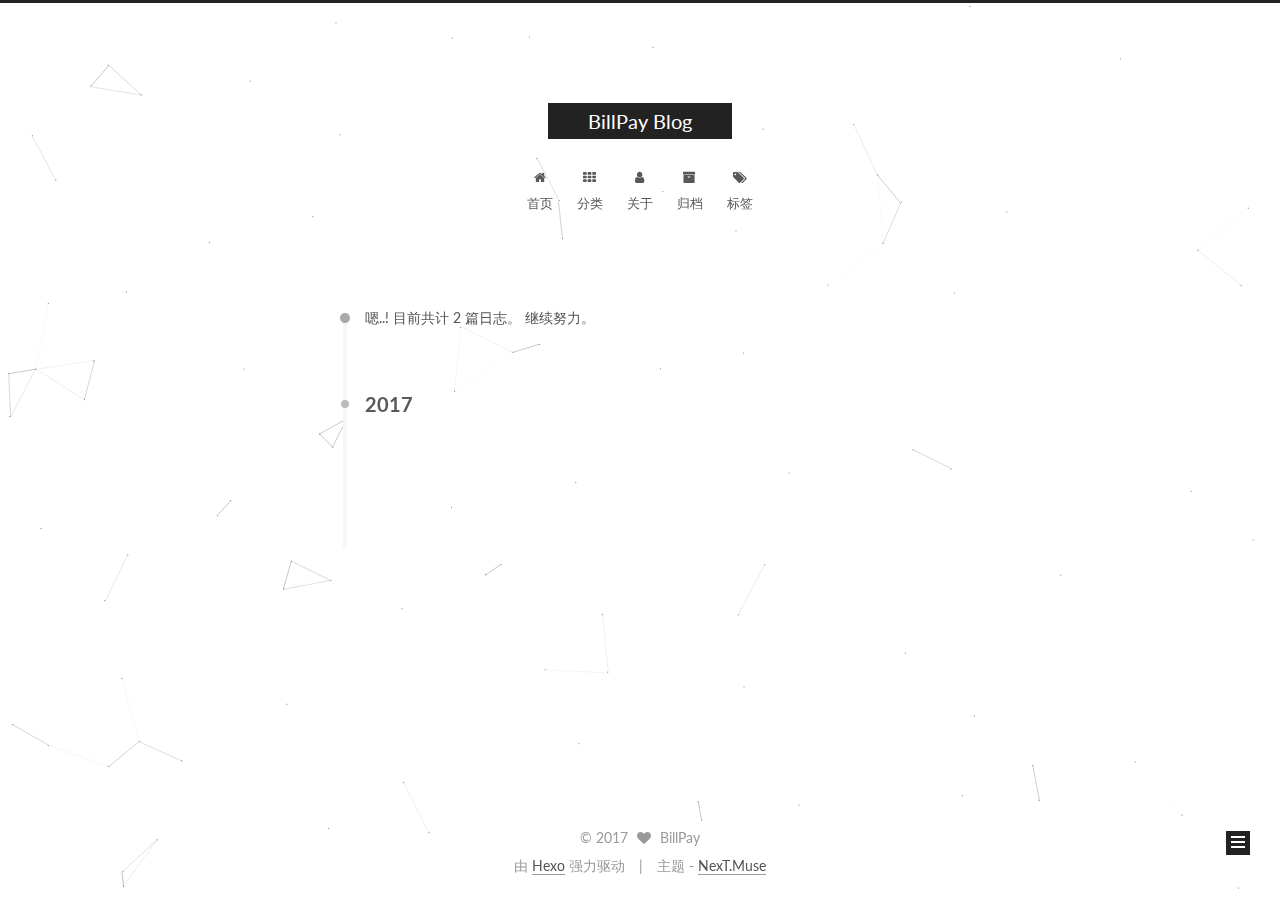
<file: archives/2017/07/index.html>
<!DOCTYPE html>



  


<html class="theme-next muse use-motion" lang="zh-Hans">
<head>
  <meta charset="UTF-8"/>
<meta http-equiv="X-UA-Compatible" content="IE=edge" />
<meta name="viewport" content="width=device-width, initial-scale=1, maximum-scale=1"/>









<meta http-equiv="Cache-Control" content="no-transform" />
<meta http-equiv="Cache-Control" content="no-siteapp" />















  
  
  <link href="/lib/fancybox/source/jquery.fancybox.css?v=2.1.5" rel="stylesheet" type="text/css" />




  
  
  
  

  
    
    
  

  

  

  

  

  
    
    
    <link href="//fonts.googleapis.com/css?family=Lato:300,300italic,400,400italic,700,700italic&subset=latin,latin-ext" rel="stylesheet" type="text/css">
  






<link href="/lib/font-awesome/css/font-awesome.min.css?v=4.6.2" rel="stylesheet" type="text/css" />

<link href="/css/main.css?v=5.1.1" rel="stylesheet" type="text/css" />


  <meta name="keywords" content="Hexo, NexT" />





  <link rel="alternate" href="/atom.xml" title="BillPay Blog" type="application/atom+xml" />




  <link rel="shortcut icon" type="image/x-icon" href="/favicon.ico?v=5.1.1" />






<meta property="og:type" content="website">
<meta property="og:title" content="BillPay Blog">
<meta property="og:url" content="http://yoursite.com/archives/2017/07/index.html">
<meta property="og:site_name" content="BillPay Blog">
<meta property="og:locale" content="zh-Hans">
<meta name="twitter:card" content="summary">
<meta name="twitter:title" content="BillPay Blog">



<script type="text/javascript" id="hexo.configurations">
  var NexT = window.NexT || {};
  var CONFIG = {
    root: '/',
    scheme: 'Muse',
    sidebar: {"position":"right","display":"always","offset":12,"offset_float":0,"b2t":false,"scrollpercent":false,"onmobile":false},
    fancybox: true,
    motion: true,
    duoshuo: {
      userId: '0',
      author: 'BillPay'
    },
    algolia: {
      applicationID: '',
      apiKey: '',
      indexName: '',
      hits: {"per_page":10},
      labels: {"input_placeholder":"Search for Posts","hits_empty":"We didn't find any results for the search: ${query}","hits_stats":"${hits} results found in ${time} ms"}
    }
  };
</script>



  <link rel="canonical" href="http://yoursite.com/archives/2017/07/"/>





  <title>归档 | BillPay Blog</title>
  














</head>

<body itemscope itemtype="http://schema.org/WebPage" lang="zh-Hans">

  
  
    
  

  <div class="container sidebar-position-right  page-archive  ">
    <div class="headband"></div>

    <header id="header" class="header" itemscope itemtype="http://schema.org/WPHeader">
      <div class="header-inner"><div class="site-brand-wrapper">
  <div class="site-meta ">
    

    <div class="custom-logo-site-title">
      <a href="/"  class="brand" rel="start">
        <span class="logo-line-before"><i></i></span>
        <span class="site-title">BillPay Blog</span>
        <span class="logo-line-after"><i></i></span>
      </a>
    </div>
      
        <p class="site-subtitle"></p>
      
  </div>

  <div class="site-nav-toggle">
    <button>
      <span class="btn-bar"></span>
      <span class="btn-bar"></span>
      <span class="btn-bar"></span>
    </button>
  </div>
</div>

<nav class="site-nav">
  

  
    <ul id="menu" class="menu">
      
        
        <li class="menu-item menu-item-home">
          <a href="/" rel="section">
            
              <i class="menu-item-icon fa fa-fw fa-home"></i> <br />
            
            首页
          </a>
        </li>
      
        
        <li class="menu-item menu-item-categories">
          <a href="/categories/" rel="section">
            
              <i class="menu-item-icon fa fa-fw fa-th"></i> <br />
            
            分类
          </a>
        </li>
      
        
        <li class="menu-item menu-item-about">
          <a href="/about/" rel="section">
            
              <i class="menu-item-icon fa fa-fw fa-user"></i> <br />
            
            关于
          </a>
        </li>
      
        
        <li class="menu-item menu-item-archives">
          <a href="/archives/" rel="section">
            
              <i class="menu-item-icon fa fa-fw fa-archive"></i> <br />
            
            归档
          </a>
        </li>
      
        
        <li class="menu-item menu-item-tags">
          <a href="/tags/" rel="section">
            
              <i class="menu-item-icon fa fa-fw fa-tags"></i> <br />
            
            标签
          </a>
        </li>
      

      
    </ul>
  

  
</nav>



 </div>
    </header>

    <main id="main" class="main">
      <div class="main-inner">
        <div class="content-wrap">
          <div id="content" class="content">
            

  <section id="posts" class="posts-collapse">
    <span class="archive-move-on"></span>

    <span class="archive-page-counter">
      
      
      
        
      
      嗯..! 目前共计 2 篇日志。 继续努力。
    </span>

    

      
      
      

      
        
        <div class="collection-title">
          <h2 class="archive-year motion-element" id="archive-year-2017">2017</h2>
        </div>
      
      

      

  <article class="post post-type-normal" itemscope itemtype="http://schema.org/Article">
    <header class="post-header">

      <h2 class="post-title">
        
            <a class="post-title-link" href="/2017/07/21/My-First-Blog/" itemprop="url">
              
                <span itemprop="name">IDEA+Maven+Spring+SpringMVC+Mybatis搭建</span>
              
            </a>
        
      </h2>

      <div class="post-meta">
        <time class="post-time" itemprop="dateCreated"
              datetime="2017-07-21T16:30:01+08:00"
              content="2017-07-21" >
          07-21
        </time>
      </div>

    </header>
  </article>



    

  </section>

  



          </div>
          


          

        </div>
        
          
  
  <div class="sidebar-toggle">
    <div class="sidebar-toggle-line-wrap">
      <span class="sidebar-toggle-line sidebar-toggle-line-first"></span>
      <span class="sidebar-toggle-line sidebar-toggle-line-middle"></span>
      <span class="sidebar-toggle-line sidebar-toggle-line-last"></span>
    </div>
  </div>

  <aside id="sidebar" class="sidebar">
    
    <div class="sidebar-inner">

      

      

      <section class="site-overview sidebar-panel sidebar-panel-active">
        <div class="site-author motion-element" itemprop="author" itemscope itemtype="http://schema.org/Person">
          <img class="site-author-image" itemprop="image"
               src="/images/avatar.png"
               alt="BillPay" />
          <p class="site-author-name" itemprop="name">BillPay</p>
           
              <p class="site-description motion-element" itemprop="description"></p>
          
        </div>
        <nav class="site-state motion-element">

          
            <div class="site-state-item site-state-posts">
              <a href="/archives/">
                <span class="site-state-item-count">2</span>
                <span class="site-state-item-name">日志</span>
              </a>
            </div>
          

          

          
            
            
            <div class="site-state-item site-state-tags">
              <a href="/tags/index.html">
                <span class="site-state-item-count">2</span>
                <span class="site-state-item-name">标签</span>
              </a>
            </div>
          

        </nav>

        
          <div class="feed-link motion-element">
            <a href="/atom.xml" rel="alternate">
              <i class="fa fa-rss"></i>
              RSS
            </a>
          </div>
        

        <div class="links-of-author motion-element">
          
            
              <span class="links-of-author-item">
                <a href="https://github.com/BillPei" target="_blank" title="GitHub">
                  
                    <i class="fa fa-fw fa-github"></i>
                  
                  GitHub
                </a>
              </span>
            
          
        </div>

        
        

        
        

        


      </section>

      

      

    </div>
  </aside>


        
      </div>
    </main>

    <footer id="footer" class="footer">
      <div class="footer-inner">
        <div class="copyright" >
  
  &copy; 
  <span itemprop="copyrightYear">2017</span>
  <span class="with-love">
    <i class="fa fa-heart"></i>
  </span>
  <span class="author" itemprop="copyrightHolder">BillPay</span>
</div>


<div class="powered-by">
  由 <a class="theme-link" href="https://hexo.io">Hexo</a> 强力驱动
</div>

<div class="theme-info">
  主题 -
  <a class="theme-link" href="https://github.com/iissnan/hexo-theme-next">
    NexT.Muse
  </a>
</div>


        

        
      </div>
    </footer>

    
      <div class="back-to-top">
        <i class="fa fa-arrow-up"></i>
        
      </div>
    

  </div>

  

<script type="text/javascript">
  if (Object.prototype.toString.call(window.Promise) !== '[object Function]') {
    window.Promise = null;
  }
</script>









  


  











  
  <script type="text/javascript" src="/lib/jquery/index.js?v=2.1.3"></script>

  
  <script type="text/javascript" src="/lib/fastclick/lib/fastclick.min.js?v=1.0.6"></script>

  
  <script type="text/javascript" src="/lib/jquery_lazyload/jquery.lazyload.js?v=1.9.7"></script>

  
  <script type="text/javascript" src="/lib/velocity/velocity.min.js?v=1.2.1"></script>

  
  <script type="text/javascript" src="/lib/velocity/velocity.ui.min.js?v=1.2.1"></script>

  
  <script type="text/javascript" src="/lib/fancybox/source/jquery.fancybox.pack.js?v=2.1.5"></script>

  
  <script type="text/javascript" src="/lib/canvas-nest/canvas-nest.min.js"></script>


  


  <script type="text/javascript" src="/js/src/utils.js?v=5.1.1"></script>

  <script type="text/javascript" src="/js/src/motion.js?v=5.1.1"></script>



  
  

  
  
    <script type="text/javascript" id="motion.page.archive">
      $('.archive-year').velocity('transition.slideLeftIn');
    </script>
  


  


  <script type="text/javascript" src="/js/src/bootstrap.js?v=5.1.1"></script>



  


  




	





  





  






  





  

  

  

  

  

  

</body>
</html>
</file>
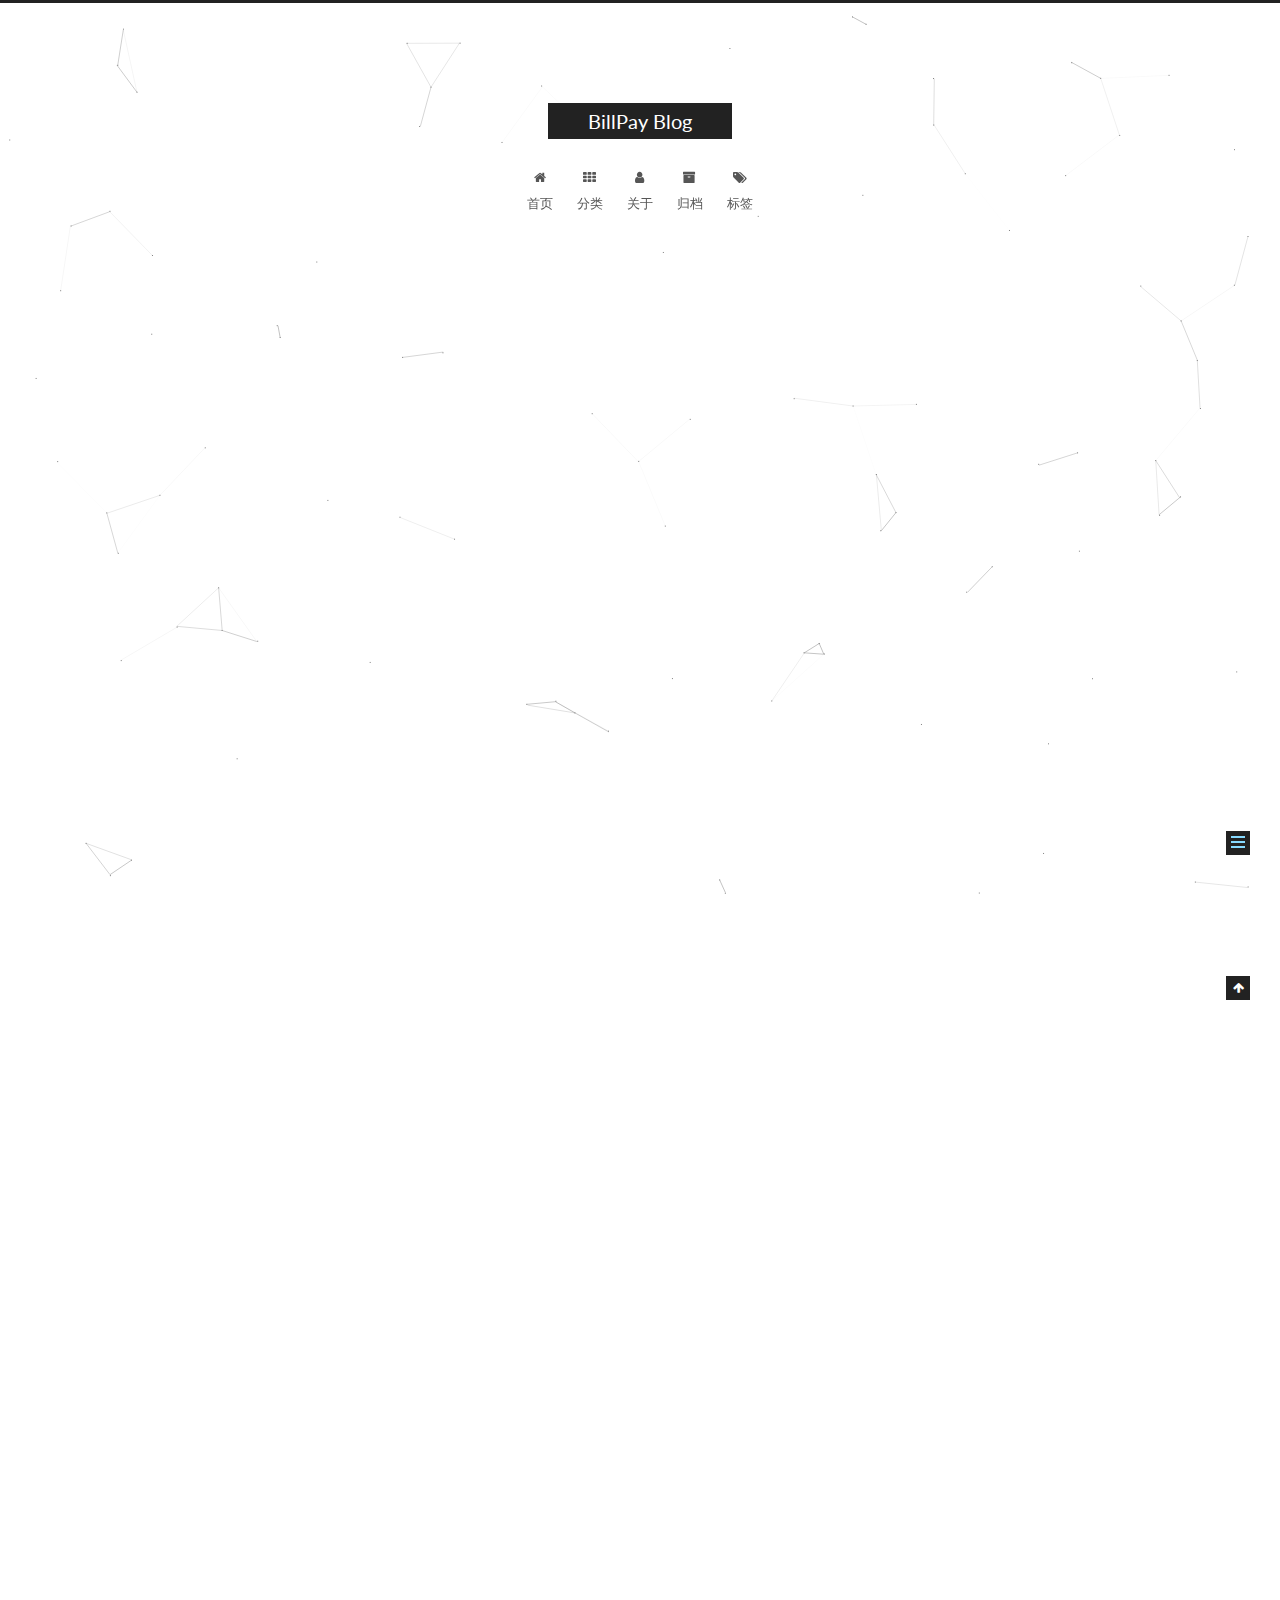
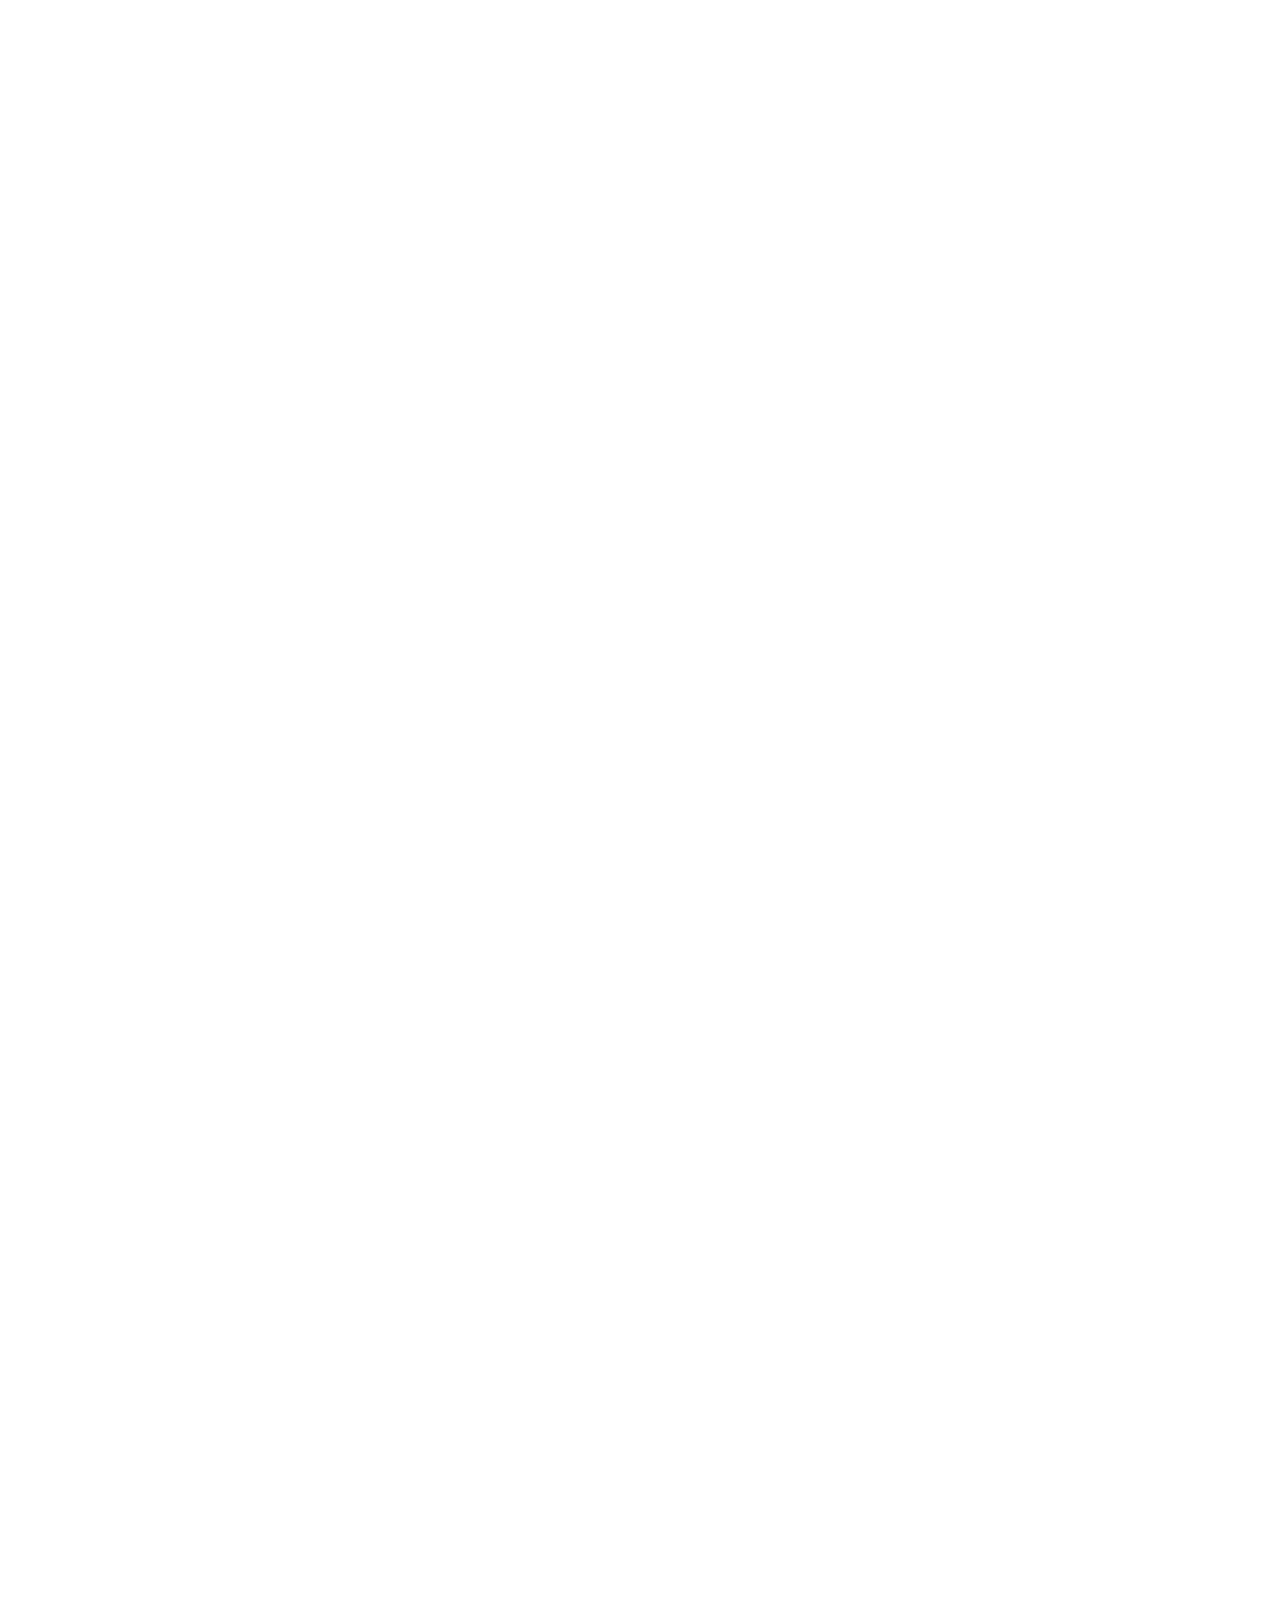
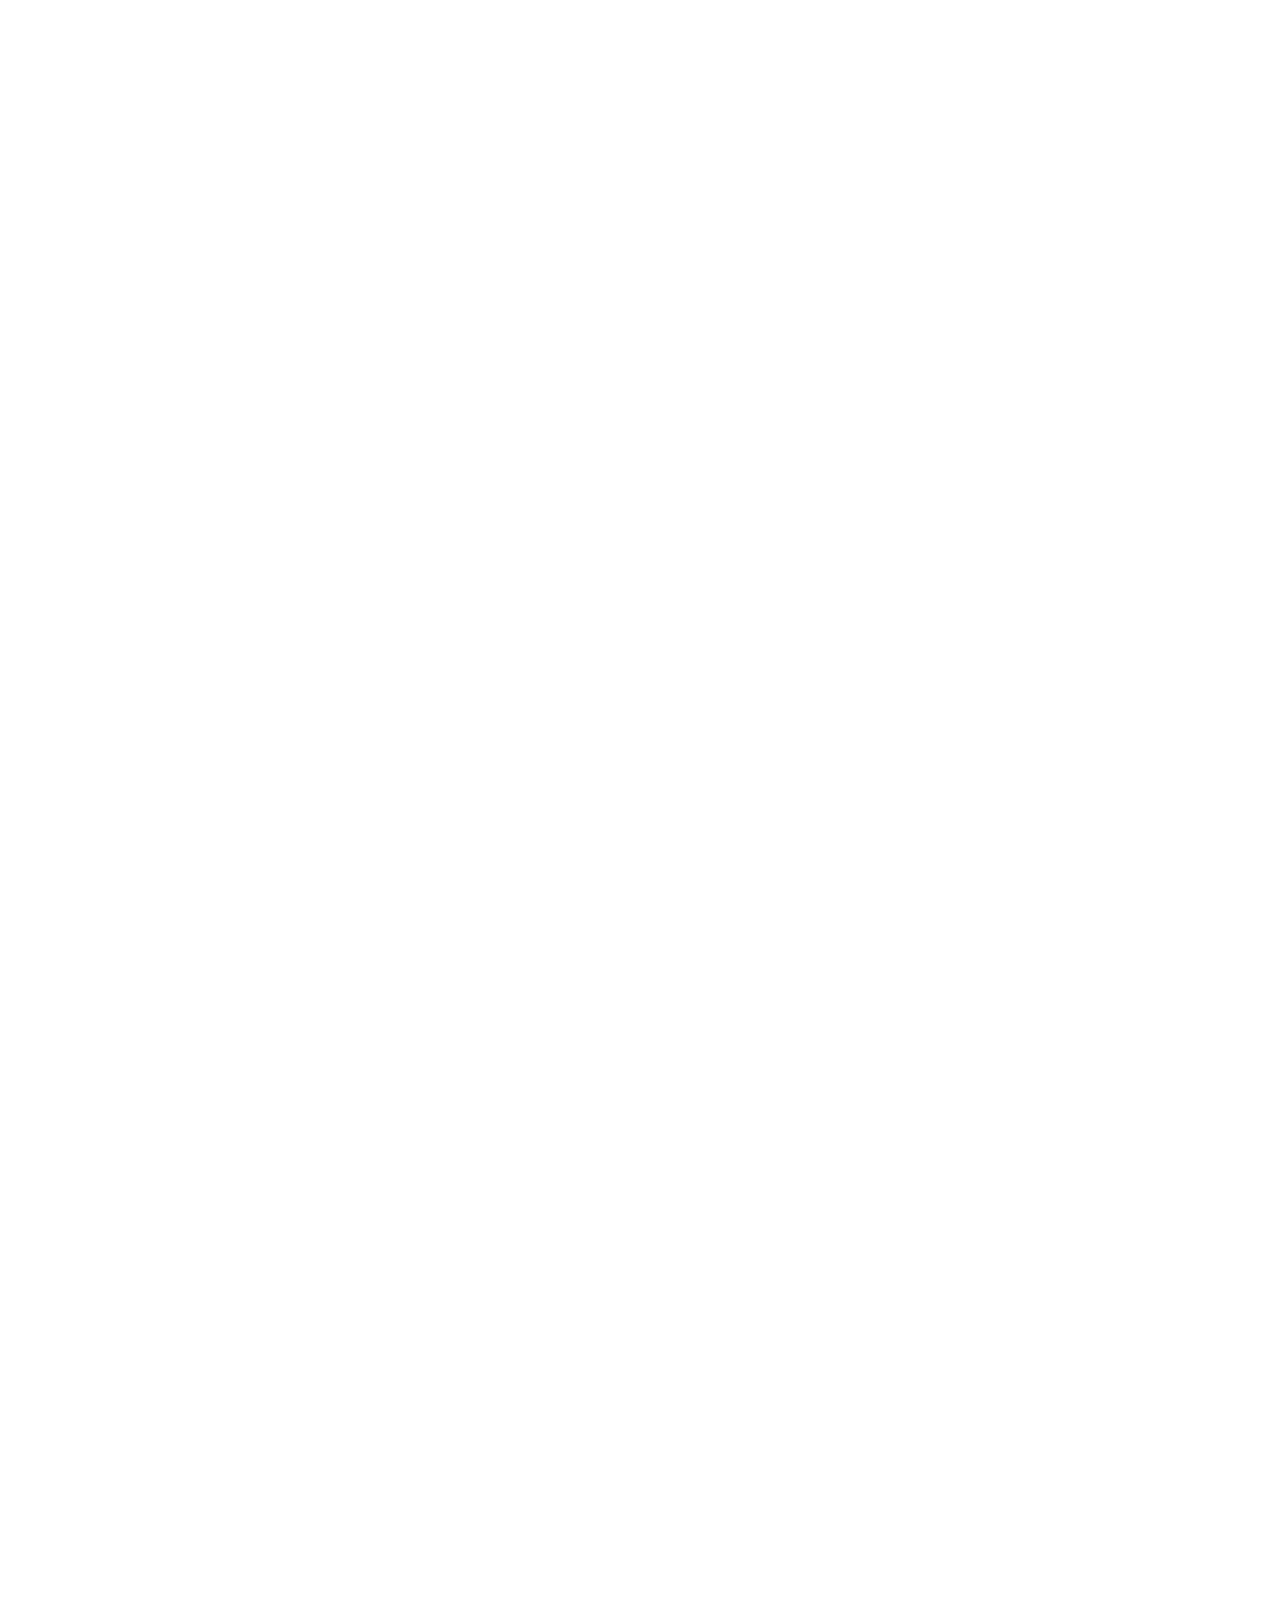
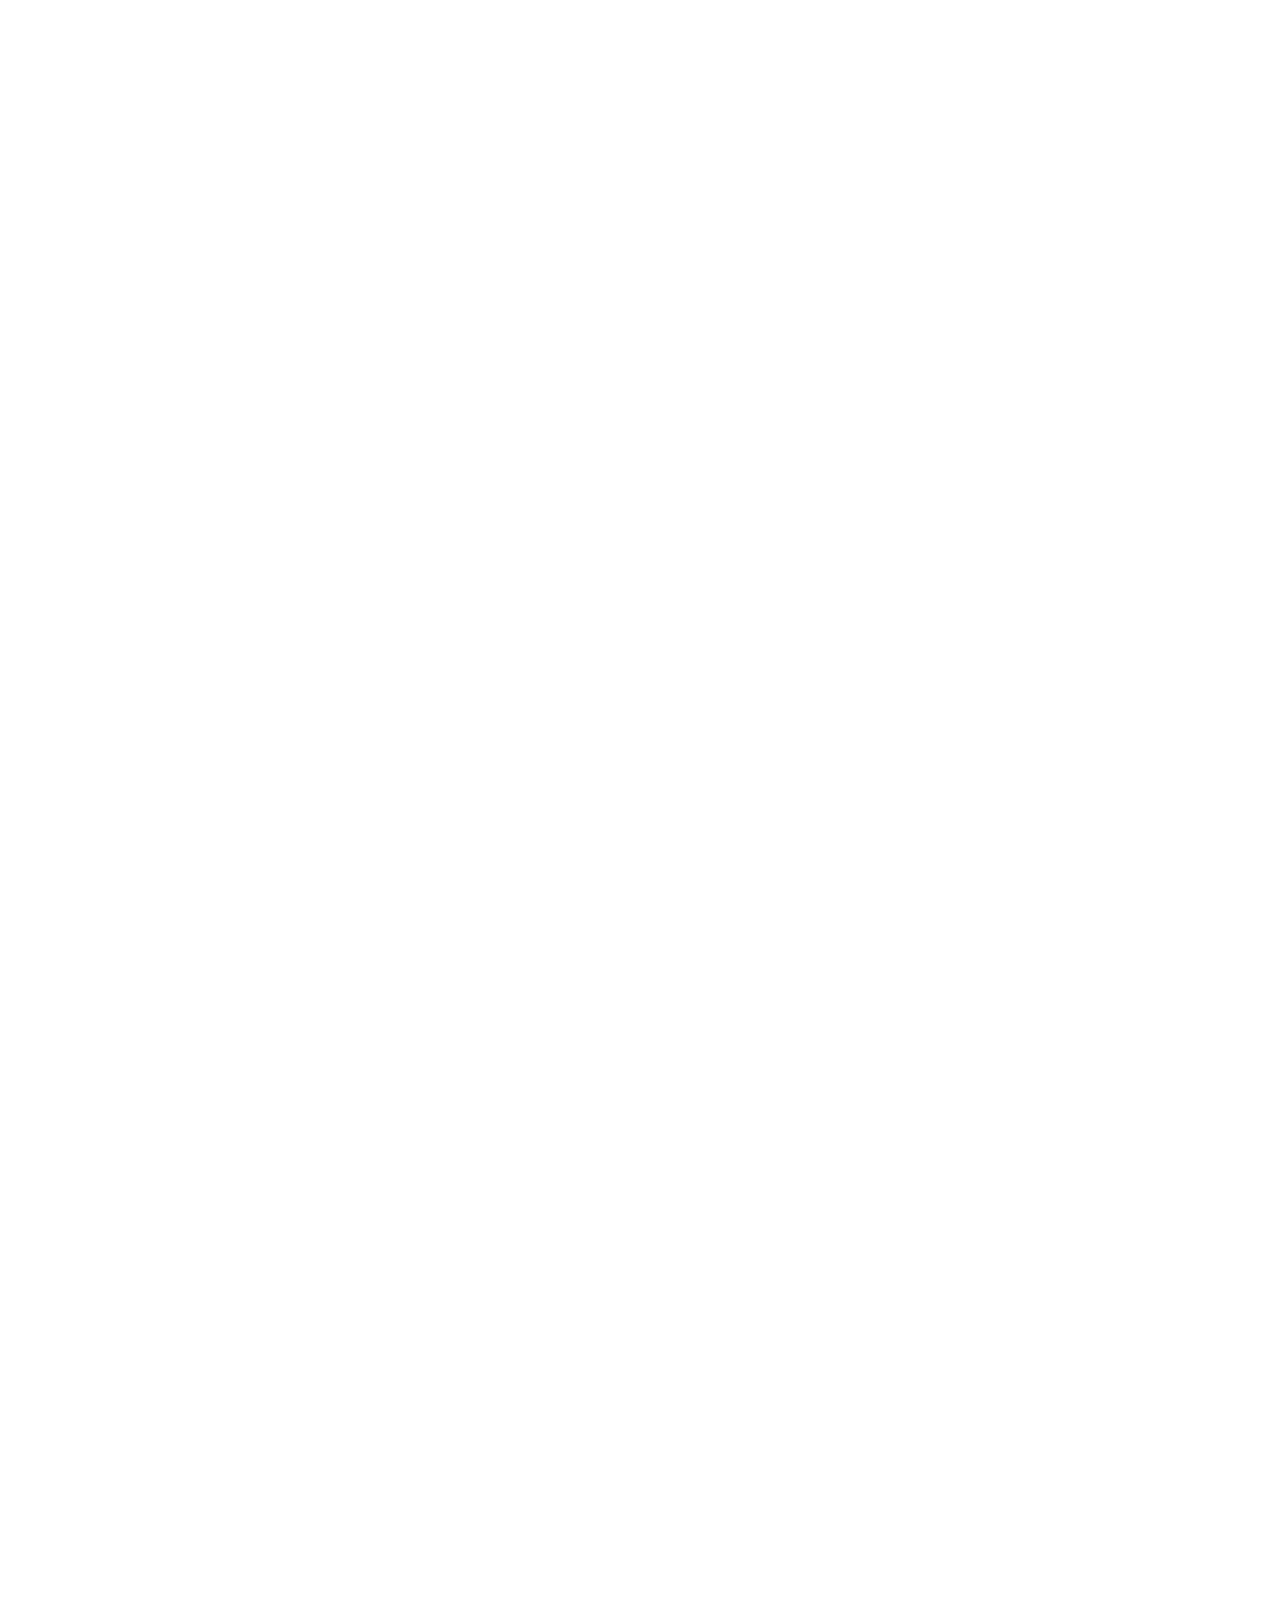
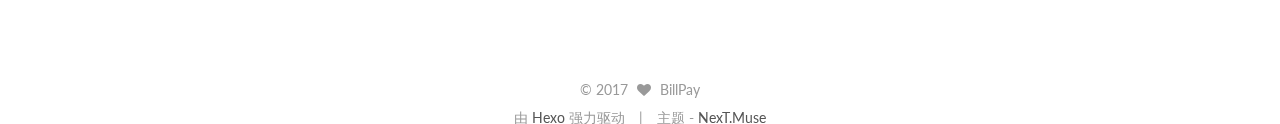
<file: 2015/10/21/demo/index.html>
<!DOCTYPE html>



  


<html class="theme-next muse use-motion" lang="zh-Hans">
<head>
  <meta charset="UTF-8"/>
<meta http-equiv="X-UA-Compatible" content="IE=edge" />
<meta name="viewport" content="width=device-width, initial-scale=1, maximum-scale=1"/>









<meta http-equiv="Cache-Control" content="no-transform" />
<meta http-equiv="Cache-Control" content="no-siteapp" />















  
  
  <link href="/lib/fancybox/source/jquery.fancybox.css?v=2.1.5" rel="stylesheet" type="text/css" />




  
  
  
  

  
    
    
  

  

  

  

  

  
    
    
    <link href="//fonts.googleapis.com/css?family=Lato:300,300italic,400,400italic,700,700italic&subset=latin,latin-ext" rel="stylesheet" type="text/css">
  






<link href="/lib/font-awesome/css/font-awesome.min.css?v=4.6.2" rel="stylesheet" type="text/css" />

<link href="/css/main.css?v=5.1.1" rel="stylesheet" type="text/css" />


  <meta name="keywords" content="css," />





  <link rel="alternate" href="/atom.xml" title="BillPay Blog" type="application/atom+xml" />




  <link rel="shortcut icon" type="image/x-icon" href="/favicon.ico?v=5.1.1" />






<meta name="description" content="如果你使用过 Sass 3.3 之前的版本，那么你一定对那段时光颇有感触，那时候没有现如今这么好的条件，那时候的 Map 还只能用多重列表（lists of list）来模拟。多重列表可以实现复杂数据的嵌套定义，但却不是以键值对的形式实现的，所有当我们需要获取其中特定的某一项时就会比较麻烦。Map 这种数据类型天生就是基于键值对的形式，非常便于组织数据。 自从可以使用 Map 之后，开发者们开始毫">
<meta name="keywords" content="css">
<meta property="og:type" content="article">
<meta property="og:title" content="辨析 Sass 中的 Map 和 List">
<meta property="og:url" content="http://yoursite.com/2015/10/21/demo/index.html">
<meta property="og:site_name" content="BillPay Blog">
<meta property="og:description" content="如果你使用过 Sass 3.3 之前的版本，那么你一定对那段时光颇有感触，那时候没有现如今这么好的条件，那时候的 Map 还只能用多重列表（lists of list）来模拟。多重列表可以实现复杂数据的嵌套定义，但却不是以键值对的形式实现的，所有当我们需要获取其中特定的某一项时就会比较麻烦。Map 这种数据类型天生就是基于键值对的形式，非常便于组织数据。 自从可以使用 Map 之后，开发者们开始毫">
<meta property="og:locale" content="zh-Hans">
<meta property="og:updated_time" content="2017-07-21T08:59:08.972Z">
<meta name="twitter:card" content="summary">
<meta name="twitter:title" content="辨析 Sass 中的 Map 和 List">
<meta name="twitter:description" content="如果你使用过 Sass 3.3 之前的版本，那么你一定对那段时光颇有感触，那时候没有现如今这么好的条件，那时候的 Map 还只能用多重列表（lists of list）来模拟。多重列表可以实现复杂数据的嵌套定义，但却不是以键值对的形式实现的，所有当我们需要获取其中特定的某一项时就会比较麻烦。Map 这种数据类型天生就是基于键值对的形式，非常便于组织数据。 自从可以使用 Map 之后，开发者们开始毫">



<script type="text/javascript" id="hexo.configurations">
  var NexT = window.NexT || {};
  var CONFIG = {
    root: '/',
    scheme: 'Muse',
    sidebar: {"position":"right","display":"always","offset":12,"offset_float":0,"b2t":false,"scrollpercent":false,"onmobile":false},
    fancybox: true,
    motion: true,
    duoshuo: {
      userId: '0',
      author: 'BillPay'
    },
    algolia: {
      applicationID: '',
      apiKey: '',
      indexName: '',
      hits: {"per_page":10},
      labels: {"input_placeholder":"Search for Posts","hits_empty":"We didn't find any results for the search: ${query}","hits_stats":"${hits} results found in ${time} ms"}
    }
  };
</script>



  <link rel="canonical" href="http://yoursite.com/2015/10/21/demo/"/>





  <title>辨析 Sass 中的 Map 和 List | BillPay Blog</title>
  














</head>

<body itemscope itemtype="http://schema.org/WebPage" lang="zh-Hans">

  
  
    
  

  <div class="container sidebar-position-right page-post-detail ">
    <div class="headband"></div>

    <header id="header" class="header" itemscope itemtype="http://schema.org/WPHeader">
      <div class="header-inner"><div class="site-brand-wrapper">
  <div class="site-meta ">
    

    <div class="custom-logo-site-title">
      <a href="/"  class="brand" rel="start">
        <span class="logo-line-before"><i></i></span>
        <span class="site-title">BillPay Blog</span>
        <span class="logo-line-after"><i></i></span>
      </a>
    </div>
      
        <p class="site-subtitle"></p>
      
  </div>

  <div class="site-nav-toggle">
    <button>
      <span class="btn-bar"></span>
      <span class="btn-bar"></span>
      <span class="btn-bar"></span>
    </button>
  </div>
</div>

<nav class="site-nav">
  

  
    <ul id="menu" class="menu">
      
        
        <li class="menu-item menu-item-home">
          <a href="/" rel="section">
            
              <i class="menu-item-icon fa fa-fw fa-home"></i> <br />
            
            首页
          </a>
        </li>
      
        
        <li class="menu-item menu-item-categories">
          <a href="/categories/" rel="section">
            
              <i class="menu-item-icon fa fa-fw fa-th"></i> <br />
            
            分类
          </a>
        </li>
      
        
        <li class="menu-item menu-item-about">
          <a href="/about/" rel="section">
            
              <i class="menu-item-icon fa fa-fw fa-user"></i> <br />
            
            关于
          </a>
        </li>
      
        
        <li class="menu-item menu-item-archives">
          <a href="/archives/" rel="section">
            
              <i class="menu-item-icon fa fa-fw fa-archive"></i> <br />
            
            归档
          </a>
        </li>
      
        
        <li class="menu-item menu-item-tags">
          <a href="/tags/" rel="section">
            
              <i class="menu-item-icon fa fa-fw fa-tags"></i> <br />
            
            标签
          </a>
        </li>
      

      
    </ul>
  

  
</nav>



 </div>
    </header>

    <main id="main" class="main">
      <div class="main-inner">
        <div class="content-wrap">
          <div id="content" class="content">
            

  <div id="posts" class="posts-expand">
    

  

  
  
  

  <article class="post post-type-normal " itemscope itemtype="http://schema.org/Article">
    <link itemprop="mainEntityOfPage" href="http://yoursite.com/2015/10/21/demo/">

    <span hidden itemprop="author" itemscope itemtype="http://schema.org/Person">
      <meta itemprop="name" content="BillPay">
      <meta itemprop="description" content="">
      <meta itemprop="image" content="/images/avatar.png">
    </span>

    <span hidden itemprop="publisher" itemscope itemtype="http://schema.org/Organization">
      <meta itemprop="name" content="BillPay Blog">
    </span>

    
      <header class="post-header">

        
        
          <h1 class="post-title" itemprop="name headline">辨析 Sass 中的 Map 和 List</h1>
        

        <div class="post-meta">
          <span class="post-time">
            
              <span class="post-meta-item-icon">
                <i class="fa fa-calendar-o"></i>
              </span>
              
                <span class="post-meta-item-text">发表于</span>
              
              <time title="创建于" itemprop="dateCreated datePublished" datetime="2015-10-21T10:34:12+08:00">
                2015-10-21
              </time>
            

            

            
          </span>

          

          
            
          

          
          

          

          

          

        </div>
      </header>
    

    <div class="post-body" itemprop="articleBody">

      
      

      
        <p>如果你使用过 Sass 3.3 之前的版本，那么你一定对那段时光颇有感触，那时候没有现如今这么好的条件，那时候的 Map 还只能用多重列表（lists of list）来模拟。多重列表可以实现复杂数据的嵌套定义，但却不是以键值对的形式实现的，所有当我们需要获取其中特定的某一项时就会比较麻烦。Map 这种数据类型天生就是基于键值对的形式，非常便于组织数据。</p>
<p>自从可以使用 Map 之后，开发者们开始毫无顾忌地定义 Map 存储数据，比如断点宽度、颜色值、栅格布局等等响应式排版的细节，都被一股脑的塞进了 Map 中。</p>
<p>那么，有了 Map 之后，我们还有必要使用 List 吗？可能某些人会觉得为了保持向后兼容应该继续使用多重列表模拟 Map，因为可能有些开发者仍然在使用老版本的 Sass 编译器，但实际上，这是多此一举了，Sass 的版本通常由 <code>package.json</code> 或者其他同类型的项目配置文件所控制，往往只需一条命令（<code>gem update sass</code>）即可更新 Sass 的版本，因此基本上无需考虑对老版本的兼容问题。</p>
<a id="more"></a>
<p>使用多重列表替代 Map 的优势之一就是减少代码量。下面让我们来比较一下多种列表和 Map 的语法结构以及遍历方式。</p>
<h2 id="测试表格"><a href="#测试表格" class="headerlink" title="测试表格"></a>测试表格</h2><table>
<thead>
<tr>
<th>Variable</th>
<th>Description</th>
</tr>
</thead>
<tbody>
<tr>
<td><code>site</code></td>
<td>Sitewide information.</td>
</tr>
<tr>
<td><code>page</code></td>
<td>Page specific information and custom variables set in front-matter.</td>
</tr>
<tr>
<td><code>config</code></td>
<td>Site configuration</td>
</tr>
<tr>
<td><code>theme</code></td>
<td>Theme configuration. Inherits from site configuration.</td>
</tr>
<tr>
<td><code>_</code> (single underscore)</td>
<td><a href="http://lodash.com/" target="_blank" rel="external">Lodash</a> library</td>
</tr>
<tr>
<td><code>path</code></td>
<td>Path of current page</td>
</tr>
<tr>
<td><code>url</code></td>
<td>Full URL of current page</td>
</tr>
<tr>
<td><code>env</code></td>
<td>Environment variables</td>
</tr>
</tbody>
</table>
<h2 id="语法比较"><a href="#语法比较" class="headerlink" title="语法比较"></a>语法比较</h2><div class="note"><br>    <h5>测试标题</h5><br>    <p>在下面的示例中，我创建了一个用于控制响应式布局的数据，该数据一共有四个断点，每一个断点都包含了 <code>min-width</code>、<code>max-width</code>、<code>font-size</code> 和 <code>line-height</code> 四个样式。</p><br></div>

<h4 id="Map-语法"><a href="#Map-语法" class="headerlink" title="Map 语法"></a>Map 语法</h4><p>下面就是使用 Map 存储的数据，具体来说，该 Map 中首先存储了四个用于标识断点的 Key，相对应的是保存具体属性值得 Value。虽然这种形式可读性更高，但是总体代码量却高达 26 行 450 个字符。</p>
<figure class="highlight plain"><table><tr><td class="gutter"><pre><div class="line">1</div><div class="line">2</div><div class="line">3</div><div class="line">4</div><div class="line">5</div><div class="line">6</div><div class="line">7</div><div class="line">8</div><div class="line">9</div><div class="line">10</div><div class="line">11</div><div class="line">12</div><div class="line">13</div><div class="line">14</div><div class="line">15</div><div class="line">16</div><div class="line">17</div><div class="line">18</div><div class="line">19</div><div class="line">20</div><div class="line">21</div><div class="line">22</div><div class="line">23</div><div class="line">24</div><div class="line">25</div><div class="line">26</div></pre></td><td class="code"><pre><div class="line">$breakpoint-map: (</div><div class="line">    small: (</div><div class="line">        min-width: null,</div><div class="line">        max-width: 479px,</div><div class="line">        base-font: 16px,</div><div class="line">        vertical-rhythm: 1.3</div><div class="line">    ),</div><div class="line">    medium: (</div><div class="line">        min-width: 480px,</div><div class="line">        max-width: 959px,</div><div class="line">        base-font: 18px,</div><div class="line">        vertical-rhythm: 1.414</div><div class="line">    ),</div><div class="line">    large: (</div><div class="line">        min-width: 960px,</div><div class="line">        max-width: 1099px,</div><div class="line">        base-font: 18px,</div><div class="line">        vertical-rhythm: 1.5</div><div class="line">    ),</div><div class="line">    xlarge: (</div><div class="line">        min-width: 1100px,</div><div class="line">        max-width: null,</div><div class="line">        base-font: 21px,</div><div class="line">        vertical-rhythm: 1.618</div><div class="line">    )</div><div class="line">);</div></pre></td></tr></table></figure>
<h4 id="多重列表语法"><a href="#多重列表语法" class="headerlink" title="多重列表语法"></a>多重列表语法</h4><p>下面的多重列表存储了和上面 Map 同样的数据，在多重列表中没有 Key-Value 的对应关系，这意味着要想找到特定的值，必须使用遍历或 <code>nth()</code> 的方式来实现了。从另一个角度来看，多种列表又比 Map 的代码量小得多，总共只有六行 180 个字符。</p>
<figure class="highlight plain"><table><tr><td class="gutter"><pre><div class="line">1</div><div class="line">2</div><div class="line">3</div><div class="line">4</div><div class="line">5</div><div class="line">6</div></pre></td><td class="code"><pre><div class="line">$breakpoint-list: (</div><div class="line">    (small, null, 479px, 16px, 1.3),</div><div class="line">    (medium, 480px, 959px, 18px, 1.414),</div><div class="line">    (large, 960px, 1099px, 18px, 1.5),</div><div class="line">    (xlarge, 1100px, null, 21px, 1.618)</div><div class="line">);</div></pre></td></tr></table></figure>
<h2 id="遍历比较"><a href="#遍历比较" class="headerlink" title="遍历比较"></a>遍历比较</h2><div class="note info"><br>    <h5>测试标题</h5><br>    <p>从上面简单地比较中可以粗略的看出，多种列表的代码量明显少于 Map。但是，如果我们需要遍历这些值得话，复杂度又是怎样的呢？</p><br></div>

<h4 id="遍历-Map"><a href="#遍历-Map" class="headerlink" title="遍历 Map"></a>遍历 Map</h4><p>我们可以使用如下的代码遍历 Map：</p>
<figure class="highlight plain"><table><tr><td class="gutter"><pre><div class="line">1</div></pre></td><td class="code"><pre><div class="line">@each $label, $map in $breakpoint-map &#123;&#125;</div></pre></td></tr></table></figure>
<p>这里的变量 <code>$label</code> 和 <code>$map</code> 会随着对 <code>$breakpoint-map</code> 的遍历被动态地赋值，<code>$label</code> 将会被赋值为 <code>$breakpoint-map</code> 的 Key，而 <code>$map</code> 会被赋值为 <code>$breakpoint-map</code> 的 Value。为了在遍历过程中获取特定值，我们就需要使用 Sass 原生的 <code>map-get()</code> 函数，使用该函数需要传入两个参数：Map 的名字和求取的 Key，最后返回该 Map 中匹配该 Key 的 Value。</p>
<p>具体的做法就是使用 <code>@each</code> 遍历 Map，然后使用 <code>map-get()</code> 获取特定值，最终只需要六行代码 220 个字符即可完成整个遍历：</p>
<figure class="highlight plain"><table><tr><td class="gutter"><pre><div class="line">1</div><div class="line">2</div><div class="line">3</div><div class="line">4</div><div class="line">5</div><div class="line">6</div></pre></td><td class="code"><pre><div class="line">@each $label, $map in $breakpoint-map &#123;</div><div class="line">    $min-width: map-get($map, min-width);</div><div class="line">    $max-width: map-get($map, max-width);</div><div class="line">    $base-font: map-get($map, base-font);</div><div class="line">    $vertical-rhythm: map-get($map, vertical-rhythm);</div><div class="line">&#125;</div></pre></td></tr></table></figure>
<h4 id="遍历多重列表"><a href="#遍历多重列表" class="headerlink" title="遍历多重列表"></a>遍历多重列表</h4><p>遍历多重列表不必像遍历 Map 一样动态获取到 Map 后再使用 <code>map-get()</code> 函数取特定值，直接遍历一遍即可获得特定值。</p>
<p>因为多种列表内层的每一个列表结构相同，都有按照相同顺序排列的五个值，所以我们可以持续遍历每个值并赋值给特定的变量。无需调用 <code>map-get()</code>，直接引用这些变量即可进行赋值等裸机操作。最终遍历多重列表只使用了两行代码 100 个字符：</p>
<figure class="highlight plain"><table><tr><td class="gutter"><pre><div class="line">1</div><div class="line">2</div></pre></td><td class="code"><pre><div class="line">@each $label, $min-width, $max-width, $base-font, $vertical-rhythm in $breakpoint-list &#123;</div><div class="line">&#125;</div></pre></td></tr></table></figure>
<h2 id="慎用多重列表"><a href="#慎用多重列表" class="headerlink" title="慎用多重列表"></a>慎用多重列表</h2><div class="note warning"><br>    <h5>测试标题</h5><br>    <p>经过上述的比对，看起来多重列表各方面都在碾压 Map，实则不然，Sass 中添加 Map 有一条非常重要的原因就是：Key-Value 的映射关系。</p><br></div>

<h4 id="遗漏键值"><a href="#遗漏键值" class="headerlink" title="遗漏键值"></a>遗漏键值</h4><p>如果要使用多重列表，那么就必须保证自己非常熟悉多重列表内部的每一项所代表的意义。下面我们举个例子，来看看遗漏了某些值的情况：</p>
<figure class="highlight plain"><table><tr><td class="gutter"><pre><div class="line">1</div><div class="line">2</div><div class="line">3</div><div class="line">4</div><div class="line">5</div><div class="line">6</div><div class="line">7</div><div class="line">8</div><div class="line">9</div><div class="line">10</div><div class="line">11</div><div class="line">12</div><div class="line">13</div><div class="line">14</div><div class="line">15</div><div class="line">16</div><div class="line">17</div><div class="line">18</div><div class="line">19</div><div class="line">20</div></pre></td><td class="code"><pre><div class="line">$breakpoint-list: (</div><div class="line">    (small, null, 479px, 16px, 1.3),</div><div class="line">    (medium, 480px, 959px, 18px, 1.414),</div><div class="line">    (large, 960px, 1099px, 18px, 1.5),</div><div class="line">    (xlarge, 1100px, 21px, 1.618)</div><div class="line">);</div><div class="line"></div><div class="line">p &#123;</div><div class="line">    @each $label, $min-width, $max-width, $base-font, $vertical-rhythm in $breakpoint-list &#123;</div><div class="line">        @if $min-width &#123;</div><div class="line">            @include breakpoint( $min-width ) &#123;</div><div class="line">                font-size: $base-font;</div><div class="line">                line-height: $vertical-rhythm;</div><div class="line">            &#125;</div><div class="line">        &#125; @else &#123;</div><div class="line">            font-size: $base-font;</div><div class="line">            line-height: $vertical-rhythm;</div><div class="line">        &#125;</div><div class="line">    &#125;</div><div class="line">&#125;</div></pre></td></tr></table></figure>
<p>当我们尝试运行这段代码时，结果肯定是错误地，因为在 <code>$breakpoint-list</code> 的最后一行，<code>xlarge</code> 被赋值给了 <code>$label</code>，<code>1100px</code> 被赋值给了 <code>$min-width</code>，<code>21px</code> 被赋值给了 <code>$max-width</code>, <code>1.618</code> 被赋值给了 <code>$base-font</code>，最终导致 <code>$vertical-rhythm</code> 没有被赋值，结果就是 <code>font-size</code> 的属性值是错的，<code>line-height</code> 的属性值是空的。此外，Sass 还不会对此抛出错误，导致我们无从知晓错误所在。</p>
<p>如果我们使用 Map 来代替这里的多重列表，那么使用 <code>map-get()</code> 函数即使遇见空值也能正确获得想要的结果。这就是值得我们慎重思考的地方：多种列表虽然简单快速，但是丧失了 Map 中的容错能力和快速取值能力。</p>
<h4 id="查找特定列表"><a href="#查找特定列表" class="headerlink" title="查找特定列表"></a>查找特定列表</h4><p>在多重列表中查找特定列表简直就是一种折磨。如果使用 Map，那么配合 <code>map-get()</code> 函数可以快速定位到特定子 Map：</p>
<figure class="highlight plain"><table><tr><td class="gutter"><pre><div class="line">1</div></pre></td><td class="code"><pre><div class="line">$medium-map: map-get($maps, medium);</div></pre></td></tr></table></figure>
<p>但如果要获取多种列表 <code>medium</code> 列表，麻烦可就大了：</p>
<figure class="highlight plain"><table><tr><td class="gutter"><pre><div class="line">1</div><div class="line">2</div><div class="line">3</div><div class="line">4</div><div class="line">5</div><div class="line">6</div><div class="line">7</div><div class="line">8</div><div class="line">9</div></pre></td><td class="code"><pre><div class="line">@function get-list($label) &#123;</div><div class="line">    @each $list in $breakpoint-list &#123;</div><div class="line">        @if nth($list, 1) == $label &#123;</div><div class="line">            @return $list;</div><div class="line">        &#125;</div><div class="line">    &#125;</div><div class="line">    @return null;</div><div class="line">&#125;</div><div class="line">$medium-list: get-list(medium);</div></pre></td></tr></table></figure>
<p>这段代码的逻辑就是遍历整个多重列表，知道找到第一个匹配项，然后返回，如果一直没有找到匹配项，就一直遍历到末尾，然后返回 <code>null</code>。这实际上就是手工实现了 <code>map-get()</code> 的逻辑。</p>
<h4 id="缺少原生的-Map-函数"><a href="#缺少原生的-Map-函数" class="headerlink" title="缺少原生的 Map 函数"></a>缺少原生的 Map 函数</h4><p>Sass 提供了诸多的原生函数用于处理 Map 数据类型，但是多重列表是没法调用这些函数的，比如，使用 <code>map-merge()</code> 可以合并两个 Map，如果两个 Map 有相同的值，则取第二个 Map 的值为最终值。当然你也可以在多重列表中使用 <code>join()</code> 或 <code>append()</code> 来增加新列表，从而模拟出 <code>map-merge()</code> 的效果。</p>
<p>另一个实用的 Map 函数就是 <code>map-has-key()</code>，对于依赖 <code>map-get()</code> 的自定义函数来说，<code>map-has-key()</code> 可以用来验证特定的 Key 是否存在。但在列表中是完全没有相似的方法。</p>
<h2 id="总结"><a href="#总结" class="headerlink" title="总结"></a>总结</h2><div class="note unreleased"><br>    <h5>Test Title</h5><br>    <p>相比起列表来说，Key-Value 模型的 Map 显然更有力量，原生的 Sass Map 函数更是提供了强力的数据查找和验证工具。</p><br></div>

<p>虽然多重列表代码量少，但并不能像 Map 一样进行错误检查或验证参数。在大多数时候，相比较多重列表而言，我相信 Map 是更好的选择。如果是为了更少的代码量和其他简单地调用，那么我偶尔会用用多重列表，但是从项目的宏观控制和数据存储方面显然更优秀。</p>

      
    </div>

    <div>
      
        

      
    </div>

    <div>
      
        

      
    </div>

    <div>
      
        

      
    </div>

    <footer class="post-footer">
      
        <div class="post-tags">
          
            <a href="/tags/css/" rel="tag"># css</a>
          
        </div>
      

      
      
      

      
        <div class="post-nav">
          <div class="post-nav-next post-nav-item">
            
          </div>

          <span class="post-nav-divider"></span>

          <div class="post-nav-prev post-nav-item">
            
              <a href="/2017/07/21/My-First-Blog/" rel="prev" title="IDEA+Maven+Spring+SpringMVC+Mybatis搭建">
                IDEA+Maven+Spring+SpringMVC+Mybatis搭建 <i class="fa fa-chevron-right"></i>
              </a>
            
          </div>
        </div>
      

      
      
    </footer>
  </article>



    <div class="post-spread">
      
    </div>
  </div>


          </div>
          


          
  <div class="comments" id="comments">
    
  </div>


        </div>
        
          
  
  <div class="sidebar-toggle">
    <div class="sidebar-toggle-line-wrap">
      <span class="sidebar-toggle-line sidebar-toggle-line-first"></span>
      <span class="sidebar-toggle-line sidebar-toggle-line-middle"></span>
      <span class="sidebar-toggle-line sidebar-toggle-line-last"></span>
    </div>
  </div>

  <aside id="sidebar" class="sidebar">
    
    <div class="sidebar-inner">

      

      
        <ul class="sidebar-nav motion-element">
          <li class="sidebar-nav-toc sidebar-nav-active" data-target="post-toc-wrap" >
            文章目录
          </li>
          <li class="sidebar-nav-overview" data-target="site-overview">
            站点概览
          </li>
        </ul>
      

      <section class="site-overview sidebar-panel">
        <div class="site-author motion-element" itemprop="author" itemscope itemtype="http://schema.org/Person">
          <img class="site-author-image" itemprop="image"
               src="/images/avatar.png"
               alt="BillPay" />
          <p class="site-author-name" itemprop="name">BillPay</p>
           
              <p class="site-description motion-element" itemprop="description"></p>
          
        </div>
        <nav class="site-state motion-element">

          
            <div class="site-state-item site-state-posts">
              <a href="/archives/">
                <span class="site-state-item-count">2</span>
                <span class="site-state-item-name">日志</span>
              </a>
            </div>
          

          

          
            
            
            <div class="site-state-item site-state-tags">
              <a href="/tags/index.html">
                <span class="site-state-item-count">2</span>
                <span class="site-state-item-name">标签</span>
              </a>
            </div>
          

        </nav>

        
          <div class="feed-link motion-element">
            <a href="/atom.xml" rel="alternate">
              <i class="fa fa-rss"></i>
              RSS
            </a>
          </div>
        

        <div class="links-of-author motion-element">
          
            
              <span class="links-of-author-item">
                <a href="https://github.com/BillPei" target="_blank" title="GitHub">
                  
                    <i class="fa fa-fw fa-github"></i>
                  
                  GitHub
                </a>
              </span>
            
          
        </div>

        
        

        
        

        


      </section>

      
      <!--noindex-->
        <section class="post-toc-wrap motion-element sidebar-panel sidebar-panel-active">
          <div class="post-toc">

            
              
            

            
              <div class="post-toc-content"><ol class="nav"><li class="nav-item nav-level-2"><a class="nav-link" href="#测试表格"><span class="nav-number">1.</span> <span class="nav-text">测试表格</span></a></li><li class="nav-item nav-level-2"><a class="nav-link" href="#语法比较"><span class="nav-number">2.</span> <span class="nav-text">语法比较</span></a><ol class="nav-child"><li class="nav-item nav-level-5"><a class="nav-link" href="#undefined"><span class="nav-number">2.0.0.1.</span> <span class="nav-text">测试标题</span></a></li></ol></li><li class="nav-item nav-level-4"><a class="nav-link" href="#Map-语法"><span class="nav-number">2.0.1.</span> <span class="nav-text">Map 语法</span></a></li><li class="nav-item nav-level-4"><a class="nav-link" href="#多重列表语法"><span class="nav-number">2.0.2.</span> <span class="nav-text">多重列表语法</span></a></li></ol></li></ol></li><li class="nav-item nav-level-2"><a class="nav-link" href="#遍历比较"><span class="nav-number">3.</span> <span class="nav-text">遍历比较</span></a><ol class="nav-child"><li class="nav-item nav-level-5"><a class="nav-link" href="#undefined"><span class="nav-number">3.0.0.1.</span> <span class="nav-text">测试标题</span></a></li></ol></li><li class="nav-item nav-level-4"><a class="nav-link" href="#遍历-Map"><span class="nav-number">3.0.1.</span> <span class="nav-text">遍历 Map</span></a></li><li class="nav-item nav-level-4"><a class="nav-link" href="#遍历多重列表"><span class="nav-number">3.0.2.</span> <span class="nav-text">遍历多重列表</span></a></li></ol></li></ol></li><li class="nav-item nav-level-2"><a class="nav-link" href="#慎用多重列表"><span class="nav-number">4.</span> <span class="nav-text">慎用多重列表</span></a><ol class="nav-child"><li class="nav-item nav-level-5"><a class="nav-link" href="#undefined"><span class="nav-number">4.0.0.1.</span> <span class="nav-text">测试标题</span></a></li></ol></li><li class="nav-item nav-level-4"><a class="nav-link" href="#遗漏键值"><span class="nav-number">4.0.1.</span> <span class="nav-text">遗漏键值</span></a></li><li class="nav-item nav-level-4"><a class="nav-link" href="#查找特定列表"><span class="nav-number">4.0.2.</span> <span class="nav-text">查找特定列表</span></a></li><li class="nav-item nav-level-4"><a class="nav-link" href="#缺少原生的-Map-函数"><span class="nav-number">4.0.3.</span> <span class="nav-text">缺少原生的 Map 函数</span></a></li></ol></li></ol></li><li class="nav-item nav-level-2"><a class="nav-link" href="#总结"><span class="nav-number">5.</span> <span class="nav-text">总结</span></a><ol class="nav-child"><li class="nav-item nav-level-5"><a class="nav-link" href="#undefined"><span class="nav-number">5.0.0.1.</span> <span class="nav-text">Test Title</span></a></li></ol></li></ol></li></ol></li></ol></div>
            

          </div>
        </section>
      <!--/noindex-->
      

      

    </div>
  </aside>


        
      </div>
    </main>

    <footer id="footer" class="footer">
      <div class="footer-inner">
        <div class="copyright" >
  
  &copy; 
  <span itemprop="copyrightYear">2017</span>
  <span class="with-love">
    <i class="fa fa-heart"></i>
  </span>
  <span class="author" itemprop="copyrightHolder">BillPay</span>
</div>


<div class="powered-by">
  由 <a class="theme-link" href="https://hexo.io">Hexo</a> 强力驱动
</div>

<div class="theme-info">
  主题 -
  <a class="theme-link" href="https://github.com/iissnan/hexo-theme-next">
    NexT.Muse
  </a>
</div>


        

        
      </div>
    </footer>

    
      <div class="back-to-top">
        <i class="fa fa-arrow-up"></i>
        
      </div>
    

  </div>

  

<script type="text/javascript">
  if (Object.prototype.toString.call(window.Promise) !== '[object Function]') {
    window.Promise = null;
  }
</script>









  


  











  
  <script type="text/javascript" src="/lib/jquery/index.js?v=2.1.3"></script>

  
  <script type="text/javascript" src="/lib/fastclick/lib/fastclick.min.js?v=1.0.6"></script>

  
  <script type="text/javascript" src="/lib/jquery_lazyload/jquery.lazyload.js?v=1.9.7"></script>

  
  <script type="text/javascript" src="/lib/velocity/velocity.min.js?v=1.2.1"></script>

  
  <script type="text/javascript" src="/lib/velocity/velocity.ui.min.js?v=1.2.1"></script>

  
  <script type="text/javascript" src="/lib/fancybox/source/jquery.fancybox.pack.js?v=2.1.5"></script>

  
  <script type="text/javascript" src="/lib/canvas-nest/canvas-nest.min.js"></script>


  


  <script type="text/javascript" src="/js/src/utils.js?v=5.1.1"></script>

  <script type="text/javascript" src="/js/src/motion.js?v=5.1.1"></script>



  
  

  
  <script type="text/javascript" src="/js/src/scrollspy.js?v=5.1.1"></script>
<script type="text/javascript" src="/js/src/post-details.js?v=5.1.1"></script>



  


  <script type="text/javascript" src="/js/src/bootstrap.js?v=5.1.1"></script>



  


  




	





  





  






  





  

  

  

  

  

  

</body>
</html>
</file>
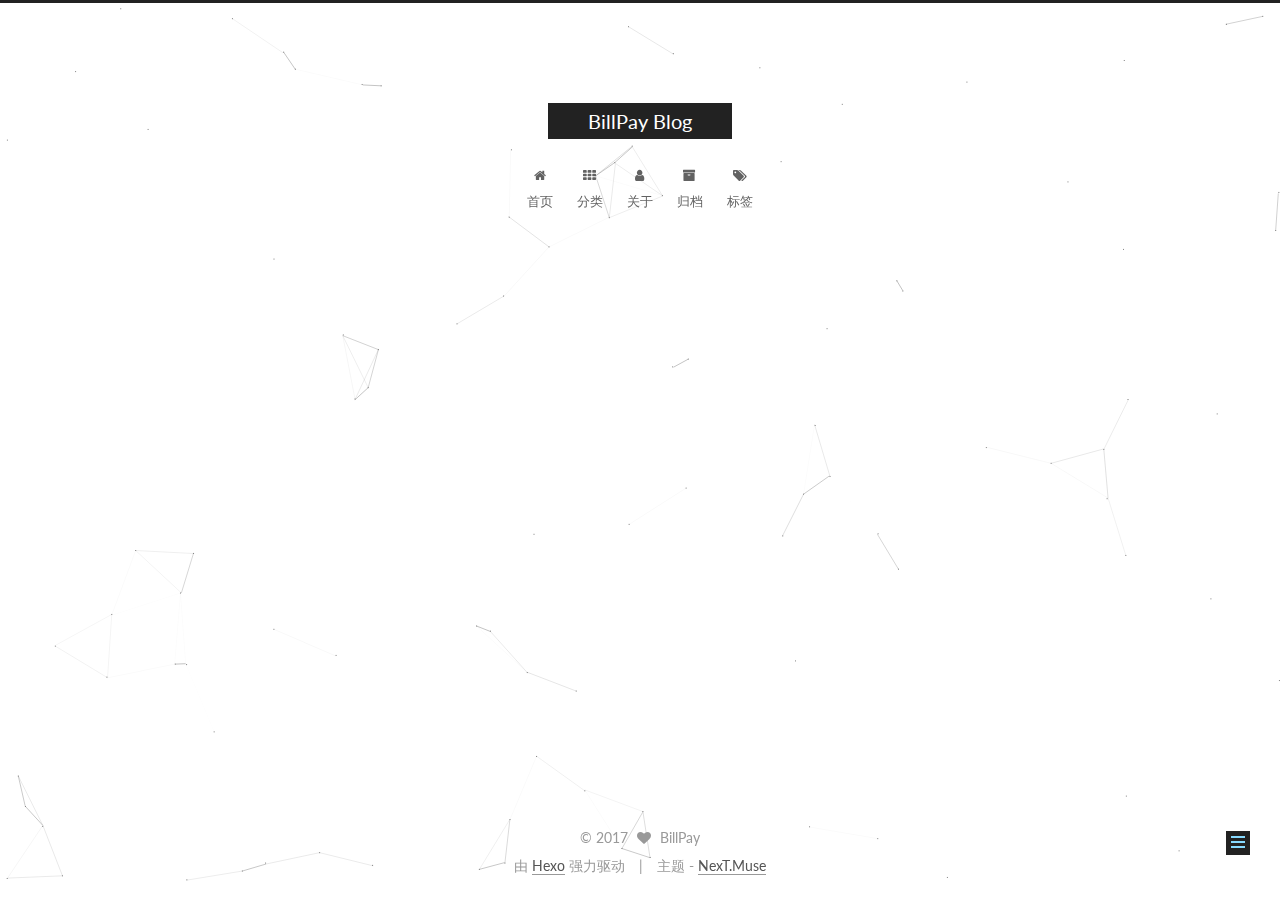
<file: 2017/07/21/My-First-Blog/index.html>
<!DOCTYPE html>



  


<html class="theme-next muse use-motion" lang="zh-Hans">
<head>
  <meta charset="UTF-8"/>
<meta http-equiv="X-UA-Compatible" content="IE=edge" />
<meta name="viewport" content="width=device-width, initial-scale=1, maximum-scale=1"/>









<meta http-equiv="Cache-Control" content="no-transform" />
<meta http-equiv="Cache-Control" content="no-siteapp" />















  
  
  <link href="/lib/fancybox/source/jquery.fancybox.css?v=2.1.5" rel="stylesheet" type="text/css" />




  
  
  
  

  
    
    
  

  

  

  

  

  
    
    
    <link href="//fonts.googleapis.com/css?family=Lato:300,300italic,400,400italic,700,700italic&subset=latin,latin-ext" rel="stylesheet" type="text/css">
  






<link href="/lib/font-awesome/css/font-awesome.min.css?v=4.6.2" rel="stylesheet" type="text/css" />

<link href="/css/main.css?v=5.1.1" rel="stylesheet" type="text/css" />


  <meta name="keywords" content="Spring - SSM," />





  <link rel="alternate" href="/atom.xml" title="BillPay Blog" type="application/atom+xml" />




  <link rel="shortcut icon" type="image/x-icon" href="/favicon.ico?v=5.1.1" />






<meta name="keywords" content="Spring - SSM">
<meta property="og:type" content="article">
<meta property="og:title" content="IDEA+Maven+Spring+SpringMVC+Mybatis搭建">
<meta property="og:url" content="http://yoursite.com/2017/07/21/My-First-Blog/index.html">
<meta property="og:site_name" content="BillPay Blog">
<meta property="og:locale" content="zh-Hans">
<meta property="og:updated_time" content="2017-07-21T10:52:26.707Z">
<meta name="twitter:card" content="summary">
<meta name="twitter:title" content="IDEA+Maven+Spring+SpringMVC+Mybatis搭建">



<script type="text/javascript" id="hexo.configurations">
  var NexT = window.NexT || {};
  var CONFIG = {
    root: '/',
    scheme: 'Muse',
    sidebar: {"position":"right","display":"always","offset":12,"offset_float":0,"b2t":false,"scrollpercent":false,"onmobile":false},
    fancybox: true,
    motion: true,
    duoshuo: {
      userId: '0',
      author: 'BillPay'
    },
    algolia: {
      applicationID: '',
      apiKey: '',
      indexName: '',
      hits: {"per_page":10},
      labels: {"input_placeholder":"Search for Posts","hits_empty":"We didn't find any results for the search: ${query}","hits_stats":"${hits} results found in ${time} ms"}
    }
  };
</script>



  <link rel="canonical" href="http://yoursite.com/2017/07/21/My-First-Blog/"/>





  <title>IDEA+Maven+Spring+SpringMVC+Mybatis搭建 | BillPay Blog</title>
  














</head>

<body itemscope itemtype="http://schema.org/WebPage" lang="zh-Hans">

  
  
    
  

  <div class="container sidebar-position-right page-post-detail ">
    <div class="headband"></div>

    <header id="header" class="header" itemscope itemtype="http://schema.org/WPHeader">
      <div class="header-inner"><div class="site-brand-wrapper">
  <div class="site-meta ">
    

    <div class="custom-logo-site-title">
      <a href="/"  class="brand" rel="start">
        <span class="logo-line-before"><i></i></span>
        <span class="site-title">BillPay Blog</span>
        <span class="logo-line-after"><i></i></span>
      </a>
    </div>
      
        <p class="site-subtitle"></p>
      
  </div>

  <div class="site-nav-toggle">
    <button>
      <span class="btn-bar"></span>
      <span class="btn-bar"></span>
      <span class="btn-bar"></span>
    </button>
  </div>
</div>

<nav class="site-nav">
  

  
    <ul id="menu" class="menu">
      
        
        <li class="menu-item menu-item-home">
          <a href="/" rel="section">
            
              <i class="menu-item-icon fa fa-fw fa-home"></i> <br />
            
            首页
          </a>
        </li>
      
        
        <li class="menu-item menu-item-categories">
          <a href="/categories/" rel="section">
            
              <i class="menu-item-icon fa fa-fw fa-th"></i> <br />
            
            分类
          </a>
        </li>
      
        
        <li class="menu-item menu-item-about">
          <a href="/about/" rel="section">
            
              <i class="menu-item-icon fa fa-fw fa-user"></i> <br />
            
            关于
          </a>
        </li>
      
        
        <li class="menu-item menu-item-archives">
          <a href="/archives/" rel="section">
            
              <i class="menu-item-icon fa fa-fw fa-archive"></i> <br />
            
            归档
          </a>
        </li>
      
        
        <li class="menu-item menu-item-tags">
          <a href="/tags/" rel="section">
            
              <i class="menu-item-icon fa fa-fw fa-tags"></i> <br />
            
            标签
          </a>
        </li>
      

      
    </ul>
  

  
</nav>



 </div>
    </header>

    <main id="main" class="main">
      <div class="main-inner">
        <div class="content-wrap">
          <div id="content" class="content">
            

  <div id="posts" class="posts-expand">
    

  

  
  
  

  <article class="post post-type-normal " itemscope itemtype="http://schema.org/Article">
    <link itemprop="mainEntityOfPage" href="http://yoursite.com/2017/07/21/My-First-Blog/">

    <span hidden itemprop="author" itemscope itemtype="http://schema.org/Person">
      <meta itemprop="name" content="BillPay">
      <meta itemprop="description" content="">
      <meta itemprop="image" content="/images/avatar.png">
    </span>

    <span hidden itemprop="publisher" itemscope itemtype="http://schema.org/Organization">
      <meta itemprop="name" content="BillPay Blog">
    </span>

    
      <header class="post-header">

        
        
          <h1 class="post-title" itemprop="name headline">IDEA+Maven+Spring+SpringMVC+Mybatis搭建</h1>
        

        <div class="post-meta">
          <span class="post-time">
            
              <span class="post-meta-item-icon">
                <i class="fa fa-calendar-o"></i>
              </span>
              
                <span class="post-meta-item-text">发表于</span>
              
              <time title="创建于" itemprop="dateCreated datePublished" datetime="2017-07-21T16:30:01+08:00">
                2017-07-21
              </time>
            

            

            
          </span>

          

          
            
          

          
          

          

          

          

        </div>
      </header>
    

    <div class="post-body" itemprop="articleBody">

      
      

      
        
      
    </div>

    <div>
      
        

      
    </div>

    <div>
      
        

      
    </div>

    <div>
      
        

      
    </div>

    <footer class="post-footer">
      
        <div class="post-tags">
          
            <a href="/tags/Spring-SSM/" rel="tag"># Spring - SSM</a>
          
        </div>
      

      
      
      

      
        <div class="post-nav">
          <div class="post-nav-next post-nav-item">
            
              <a href="/2015/10/21/demo/" rel="next" title="辨析 Sass 中的 Map 和 List">
                <i class="fa fa-chevron-left"></i> 辨析 Sass 中的 Map 和 List
              </a>
            
          </div>

          <span class="post-nav-divider"></span>

          <div class="post-nav-prev post-nav-item">
            
          </div>
        </div>
      

      
      
    </footer>
  </article>



    <div class="post-spread">
      
    </div>
  </div>


          </div>
          


          
  <div class="comments" id="comments">
    
  </div>


        </div>
        
          
  
  <div class="sidebar-toggle">
    <div class="sidebar-toggle-line-wrap">
      <span class="sidebar-toggle-line sidebar-toggle-line-first"></span>
      <span class="sidebar-toggle-line sidebar-toggle-line-middle"></span>
      <span class="sidebar-toggle-line sidebar-toggle-line-last"></span>
    </div>
  </div>

  <aside id="sidebar" class="sidebar">
    
    <div class="sidebar-inner">

      

      

      <section class="site-overview sidebar-panel sidebar-panel-active">
        <div class="site-author motion-element" itemprop="author" itemscope itemtype="http://schema.org/Person">
          <img class="site-author-image" itemprop="image"
               src="/images/avatar.png"
               alt="BillPay" />
          <p class="site-author-name" itemprop="name">BillPay</p>
           
              <p class="site-description motion-element" itemprop="description"></p>
          
        </div>
        <nav class="site-state motion-element">

          
            <div class="site-state-item site-state-posts">
              <a href="/archives/">
                <span class="site-state-item-count">2</span>
                <span class="site-state-item-name">日志</span>
              </a>
            </div>
          

          

          
            
            
            <div class="site-state-item site-state-tags">
              <a href="/tags/index.html">
                <span class="site-state-item-count">2</span>
                <span class="site-state-item-name">标签</span>
              </a>
            </div>
          

        </nav>

        
          <div class="feed-link motion-element">
            <a href="/atom.xml" rel="alternate">
              <i class="fa fa-rss"></i>
              RSS
            </a>
          </div>
        

        <div class="links-of-author motion-element">
          
            
              <span class="links-of-author-item">
                <a href="https://github.com/BillPei" target="_blank" title="GitHub">
                  
                    <i class="fa fa-fw fa-github"></i>
                  
                  GitHub
                </a>
              </span>
            
          
        </div>

        
        

        
        

        


      </section>

      

      

    </div>
  </aside>


        
      </div>
    </main>

    <footer id="footer" class="footer">
      <div class="footer-inner">
        <div class="copyright" >
  
  &copy; 
  <span itemprop="copyrightYear">2017</span>
  <span class="with-love">
    <i class="fa fa-heart"></i>
  </span>
  <span class="author" itemprop="copyrightHolder">BillPay</span>
</div>


<div class="powered-by">
  由 <a class="theme-link" href="https://hexo.io">Hexo</a> 强力驱动
</div>

<div class="theme-info">
  主题 -
  <a class="theme-link" href="https://github.com/iissnan/hexo-theme-next">
    NexT.Muse
  </a>
</div>


        

        
      </div>
    </footer>

    
      <div class="back-to-top">
        <i class="fa fa-arrow-up"></i>
        
      </div>
    

  </div>

  

<script type="text/javascript">
  if (Object.prototype.toString.call(window.Promise) !== '[object Function]') {
    window.Promise = null;
  }
</script>









  


  











  
  <script type="text/javascript" src="/lib/jquery/index.js?v=2.1.3"></script>

  
  <script type="text/javascript" src="/lib/fastclick/lib/fastclick.min.js?v=1.0.6"></script>

  
  <script type="text/javascript" src="/lib/jquery_lazyload/jquery.lazyload.js?v=1.9.7"></script>

  
  <script type="text/javascript" src="/lib/velocity/velocity.min.js?v=1.2.1"></script>

  
  <script type="text/javascript" src="/lib/velocity/velocity.ui.min.js?v=1.2.1"></script>

  
  <script type="text/javascript" src="/lib/fancybox/source/jquery.fancybox.pack.js?v=2.1.5"></script>

  
  <script type="text/javascript" src="/lib/canvas-nest/canvas-nest.min.js"></script>


  


  <script type="text/javascript" src="/js/src/utils.js?v=5.1.1"></script>

  <script type="text/javascript" src="/js/src/motion.js?v=5.1.1"></script>



  
  

  
  <script type="text/javascript" src="/js/src/scrollspy.js?v=5.1.1"></script>
<script type="text/javascript" src="/js/src/post-details.js?v=5.1.1"></script>



  


  <script type="text/javascript" src="/js/src/bootstrap.js?v=5.1.1"></script>



  


  




	





  





  






  





  

  

  

  

  

  

</body>
</html>
</file>
<file: css/main.css>
/* normalize.css v3.0.2 | MIT License | git.io/normalize */
html {
  font-family: sans-serif; /* 1 */
  -ms-text-size-adjust: 100%; /* 2 */
  -webkit-text-size-adjust: 100%; /* 2 */
}
body {
  margin: 0;
}
article,
aside,
details,
figcaption,
figure,
footer,
header,
hgroup,
main,
menu,
nav,
section,
summary {
  display: block;
}
audio,
canvas,
progress,
video {
  display: inline-block; /* 1 */
  vertical-align: baseline; /* 2 */
}
audio:not([controls]) {
  display: none;
  height: 0;
}
[hidden],
template {
  display: none;
}
a {
  background-color: transparent;
}
a:active,
a:hover {
  outline: 0;
}
abbr[title] {
  border-bottom: 1px dotted;
}
b,
strong {
  font-weight: bold;
}
dfn {
  font-style: italic;
}
h1 {
  font-size: 2em;
  margin: 0.67em 0;
}
mark {
  background: #ff0;
  color: #000;
}
small {
  font-size: 80%;
}
sub,
sup {
  font-size: 75%;
  line-height: 0;
  position: relative;
  vertical-align: baseline;
}
sup {
  top: -0.5em;
}
sub {
  bottom: -0.25em;
}
img {
  border: 0;
}
svg:not(:root) {
  overflow: hidden;
}
figure {
  margin: 1em 40px;
}
hr {
  -moz-box-sizing: content-box;
  box-sizing: content-box;
  height: 0;
}
pre {
  overflow: auto;
}
code,
kbd,
pre,
samp {
  font-family: monospace, monospace;
  font-size: 1em;
}
button,
input,
optgroup,
select,
textarea {
  color: inherit; /* 1 */
  font: inherit; /* 2 */
  margin: 0; /* 3 */
}
button {
  overflow: visible;
}
button,
select {
  text-transform: none;
}
button,
html input[type="button"],
input[type="reset"],
input[type="submit"] {
  -webkit-appearance: button; /* 2 */
  cursor: pointer; /* 3 */
}
button[disabled],
html input[disabled] {
  cursor: default;
}
button::-moz-focus-inner,
input::-moz-focus-inner {
  border: 0;
  padding: 0;
}
input {
  line-height: normal;
}
input[type="checkbox"],
input[type="radio"] {
  box-sizing: border-box; /* 1 */
  padding: 0; /* 2 */
}
input[type="number"]::-webkit-inner-spin-button,
input[type="number"]::-webkit-outer-spin-button {
  height: auto;
}
input[type="search"] {
  -webkit-appearance: textfield; /* 1 */
  -moz-box-sizing: content-box;
  -webkit-box-sizing: content-box; /* 2 */
  box-sizing: content-box;
}
input[type="search"]::-webkit-search-cancel-button,
input[type="search"]::-webkit-search-decoration {
  -webkit-appearance: none;
}
fieldset {
  border: 1px solid #c0c0c0;
  margin: 0 2px;
  padding: 0.35em 0.625em 0.75em;
}
legend {
  border: 0; /* 1 */
  padding: 0; /* 2 */
}
textarea {
  overflow: auto;
}
optgroup {
  font-weight: bold;
}
table {
  border-collapse: collapse;
  border-spacing: 0;
}
td,
th {
  padding: 0;
}
::selection {
  background: #262a30;
  color: #fff;
}
body {
  position: relative;
  font-family: 'Lato', "PingFang SC", "Microsoft YaHei", sans-serif;
  font-size: 14px;
  line-height: 2;
  color: #555;
  background: #fff;
}
@media (max-width: 767px) {
  body {
    padding-right: 0 !important;
  }
}
@media (min-width: 768px) and (max-width: 991px) {
  body {
    padding-right: 0 !important;
  }
}
@media (min-width: 1600px) {
  body {
    font-size: 16px;
  }
}
h1,
h2,
h3,
h4,
h5,
h6 {
  margin: 0;
  padding: 0;
  font-weight: bold;
  line-height: 1.5;
  font-family: 'Lato', "PingFang SC", "Microsoft YaHei", sans-serif;
}
h2,
h3,
h4,
h5,
h6 {
  margin: 20px 0 15px;
}
h1 {
  font-size: 22px;
}
@media (max-width: 767px) {
  h1 {
    font-size: 18px;
  }
}
h2 {
  font-size: 20px;
}
@media (max-width: 767px) {
  h2 {
    font-size: 16px;
  }
}
h3 {
  font-size: 18px;
}
@media (max-width: 767px) {
  h3 {
    font-size: 14px;
  }
}
h4 {
  font-size: 16px;
}
@media (max-width: 767px) {
  h4 {
    font-size: 12px;
  }
}
h5 {
  font-size: 14px;
}
@media (max-width: 767px) {
  h5 {
    font-size: 10px;
  }
}
h6 {
  font-size: 12px;
}
@media (max-width: 767px) {
  h6 {
    font-size: 8px;
  }
}
p {
  margin: 0 0 25px 0;
}
a {
  color: #555;
  text-decoration: none;
  border-bottom: 1px solid #999;
  word-wrap: break-word;
}
a:hover {
  color: #222;
  border-bottom-color: #222;
}
blockquote {
  margin: 0;
  padding: 0;
}
img {
  display: block;
  margin: auto;
  max-width: 100%;
  height: auto;
}
hr {
  margin: 40px 0;
  height: 3px;
  border: none;
  background-color: #ddd;
  background-image: repeating-linear-gradient(-45deg, #fff, #fff 4px, transparent 4px, transparent 8px);
}
blockquote {
  padding: 0 15px;
  color: #666;
  border-left: 4px solid #ddd;
}
blockquote cite::before {
  content: "-";
  padding: 0 5px;
}
dt {
  font-weight: 700;
}
dd {
  margin: 0;
  padding: 0;
}
.text-left {
  text-align: left;
}
.text-center {
  text-align: center;
}
.text-right {
  text-align: right;
}
.text-justify {
  text-align: justify;
}
.text-nowrap {
  white-space: nowrap;
}
.text-lowercase {
  text-transform: lowercase;
}
.text-uppercase {
  text-transform: uppercase;
}
.text-capitalize {
  text-transform: capitalize;
}
.center-block {
  display: block;
  margin-left: auto;
  margin-right: auto;
}
.clearfix:before,
.clearfix:after {
  content: " ";
  display: table;
}
.clearfix:after {
  clear: both;
}
.pullquote {
  width: 45%;
}
.pullquote.left {
  float: left;
  margin-left: 5px;
  margin-right: 10px;
}
.pullquote.right {
  float: right;
  margin-left: 10px;
  margin-right: 5px;
}
.affix.affix.affix {
  position: fixed;
}
.translation {
  margin-top: -20px;
  font-size: 14px;
  color: #999;
}
.scrollbar-measure {
  width: 100px;
  height: 100px;
  overflow: scroll;
  position: absolute;
  top: -9999px;
}
.use-motion .motion-element {
  opacity: 0;
}
table {
  margin: 20px 0;
  width: 100%;
  border-collapse: collapse;
  border-spacing: 0;
  border: 1px solid #ddd;
  font-size: 14px;
  table-layout: fixed;
  word-wrap: break-all;
}
table>tbody>tr:nth-of-type(odd) {
  background-color: #f9f9f9;
}
table>tbody>tr:hover {
  background-color: #f5f5f5;
}
caption,
th,
td {
  padding: 8px;
  text-align: left;
  vertical-align: middle;
  font-weight: normal;
}
th,
td {
  border-bottom: 3px solid #ddd;
  border-right: 1px solid #eee;
}
th {
  padding-bottom: 10px;
  font-weight: 700;
}
td {
  border-bottom-width: 1px;
}
html,
body {
  height: 100%;
}
.container {
  position: relative;
  min-height: 100%;
}
.header-inner {
  margin: 0 auto;
  padding: 100px 0 70px;
  width: 700px;
}
@media (min-width: 1600px) {
  .container .header-inner {
    width: 900px;
  }
}
.main {
  padding-bottom: 150px;
}
.main-inner {
  margin: 0 auto;
  width: 700px;
}
@media (min-width: 1600px) {
  .container .main-inner {
    width: 900px;
  }
}
.footer {
  position: absolute;
  left: 0;
  bottom: 0;
  width: 100%;
  min-height: 50px;
}
.footer-inner {
  box-sizing: border-box;
  margin: 20px auto;
  width: 700px;
}
@media (min-width: 1600px) {
  .container .footer-inner {
    width: 900px;
  }
}
pre,
.highlight {
  overflow: auto;
  margin: 20px 0;
  padding: 0;
  font-size: 13px;
  color: #eaeaea;
  background: #000;
  line-height: 1.6;
}
pre,
code {
  font-family: consolas, Menlo, "PingFang SC", "Microsoft YaHei", monospace;
}
code {
  padding: 2px 4px;
  word-wrap: break-word;
  color: #555;
  background: #eee;
  border-radius: 3px;
  font-size: 13px;
}
pre code {
  padding: 0;
  color: #eaeaea;
  background: none;
  text-shadow: none;
}
.highlight {
  border-radius: 1px;
}
.highlight pre {
  border: none;
  margin: 0;
  padding: 10px 0;
}
.highlight table {
  margin: 0;
  width: auto;
  border: none;
}
.highlight td {
  border: none;
  padding: 0;
}
.highlight figcaption {
  font-size: 1em;
  color: #eaeaea;
  line-height: 1em;
  margin-bottom: 1em;
}
.highlight figcaption:before,
.highlight figcaption:after {
  content: " ";
  display: table;
}
.highlight figcaption:after {
  clear: both;
}
.highlight figcaption a {
  float: right;
  color: #eaeaea;
}
.highlight figcaption a:hover {
  border-bottom-color: #eaeaea;
}
.highlight .gutter pre {
  padding-left: 10px;
  padding-right: 10px;
  color: #666;
  text-align: right;
  background-color: #292929;
}
.highlight .code pre {
  width: 100%;
  padding-left: 10px;
  padding-right: 10px;
  background-color: #000;
}
.highlight .line {
  height: 20px;
}
.gutter {
  -webkit-user-select: none;
  -moz-user-select: none;
  -ms-user-select: none;
  user-select: none;
}
.gist table {
  width: auto;
}
.gist table td {
  border: none;
}
pre .deletion {
  background: #008000;
}
pre .addition {
  background: #800000;
}
pre .meta {
  color: #c397d8;
}
pre .comment {
  color: #969896;
}
pre .variable,
pre .attribute,
pre .tag,
pre .regexp,
pre .ruby .constant,
pre .xml .tag .title,
pre .xml .pi,
pre .xml .doctype,
pre .html .doctype,
pre .css .id,
pre .css .class,
pre .css .pseudo {
  color: #d54e53;
}
pre .number,
pre .preprocessor,
pre .built_in,
pre .literal,
pre .params,
pre .constant,
pre .command {
  color: #e78c45;
}
pre .ruby .class .title,
pre .css .rules .attribute,
pre .string,
pre .value,
pre .inheritance,
pre .header,
pre .ruby .symbol,
pre .xml .cdata,
pre .special,
pre .number,
pre .formula {
  color: #b9ca4a;
}
pre .title,
pre .css .hexcolor {
  color: #70c0b1;
}
pre .function,
pre .python .decorator,
pre .python .title,
pre .ruby .function .title,
pre .ruby .title .keyword,
pre .perl .sub,
pre .javascript .title,
pre .coffeescript .title {
  color: #7aa6da;
}
pre .keyword,
pre .javascript .function {
  color: #c397d8;
}
.full-image.full-image.full-image {
  border: none;
  max-width: 100%;
  width: auto;
  margin: 20px auto;
}
@media (min-width: 992px) {
  .full-image.full-image.full-image {
    max-width: none;
    width: 110%;
    margin: 25px -5%;
  }
}
.blockquote-center,
.page-home .post-type-quote blockquote,
.page-post-detail .post-type-quote blockquote {
  position: relative;
  margin: 40px 0;
  padding: 0;
  border-left: none;
  text-align: center;
}
.blockquote-center::before,
.page-home .post-type-quote blockquote::before,
.page-post-detail .post-type-quote blockquote::before,
.blockquote-center::after,
.page-home .post-type-quote blockquote::after,
.page-post-detail .post-type-quote blockquote::after {
  position: absolute;
  content: ' ';
  display: block;
  width: 100%;
  height: 24px;
  opacity: 0.2;
  background-repeat: no-repeat;
  background-position: 0 -6px;
  background-size: 22px 22px;
}
.blockquote-center::before,
.page-home .post-type-quote blockquote::before,
.page-post-detail .post-type-quote blockquote::before {
  top: -20px;
  background-image: url("../images/quote-l.svg");
  border-top: 1px solid #ccc;
}
.blockquote-center::after,
.page-home .post-type-quote blockquote::after,
.page-post-detail .post-type-quote blockquote::after {
  bottom: -20px;
  background-image: url("../images/quote-r.svg");
  border-bottom: 1px solid #ccc;
  background-position: 100% 8px;
}
.blockquote-center p,
.page-home .post-type-quote blockquote p,
.page-post-detail .post-type-quote blockquote p,
.blockquote-center div,
.page-home .post-type-quote blockquote div,
.page-post-detail .post-type-quote blockquote div {
  text-align: center;
}
.post .post-body .group-picture img {
  box-sizing: border-box;
  padding: 0 3px;
  border: none;
}
.post .group-picture-row {
  overflow: hidden;
  margin-top: 6px;
}
.post .group-picture-row:first-child {
  margin-top: 0;
}
.post .group-picture-column {
  float: left;
}
.page-post-detail .post-body .group-picture-column {
  float: none;
  margin-top: 10px;
  width: auto !important;
}
.page-post-detail .post-body .group-picture-column img {
  margin: 0 auto;
}
.page-archive .group-picture-container {
  overflow: hidden;
}
.page-archive .group-picture-row {
  float: left;
}
.page-archive .group-picture-row:first-child {
  margin-top: 6px;
}
.page-archive .group-picture-column {
  max-width: 150px;
  max-height: 150px;
}
.note {
  padding: 20px;
  margin: 20px 0;
  border: 1px solid #eee;
  border-left-width: 5px;
  border-radius: 3px;
}
.note h2,
.note h3,
.note h4,
.note h5,
.note h6 {
  margin-top: 0;
  margin-bottom: 5px;
  padding-top: 0 !important;
}
.note p:last-child {
  margin-bottom: 0;
}
.note code {
  border-radius: 3px;
}
.note+.note {
  margin-top: -5px;
}
.default {
  border-left-color: #777;
}
.default h2,
.default h3,
.default h4,
.default h5,
.default h6 {
  color: #777;
}
.primary {
  border-left-color: #428bca;
}
.primary h2,
.primary h3,
.primary h4,
.primary h5,
.primary h6 {
  color: #428bca;
}
.success {
  border-left-color: #5cb85c;
}
.success h2,
.success h3,
.success h4,
.success h5,
.success h6 {
  color: #5cb85c;
}
.danger {
  border-left-color: #d9534f;
}
.danger h2,
.danger h3,
.danger h4,
.danger h5,
.danger h6 {
  color: #d9534f;
}
.warning {
  border-left-color: #f0ad4e;
}
.warning h2,
.warning h3,
.warning h4,
.warning h5,
.warning h6 {
  color: #f0ad4e;
}
.info {
  border-left-color: #5bc0de;
}
.info h2,
.info h3,
.info h4,
.info h5,
.info h6 {
  color: #5bc0de;
}
.btn {
  display: inline-block;
  padding: 0 20px;
  font-size: 14px;
  color: #fff;
  background: #222;
  border: 2px solid #222;
  text-decoration: none;
  border-radius: 0;
  transition-property: background-color;
  transition-duration: 0.2s;
  transition-timing-function: ease-in-out;
  transition-delay: 0s;
}
.btn:hover,
.post-button .btn:hover {
  border-color: #222;
  color: #222;
  background: #fff;
}
.btn-bar {
  display: block;
  width: 22px;
  height: 2px;
  background: #555;
  border-radius: 1px;
}
.btn-bar+.btn-bar {
  margin-top: 4px;
}
.pagination {
  margin: 120px 0 40px;
  text-align: center;
  border-top: 1px solid #eee;
}
.page-number-basic,
.pagination .prev,
.pagination .next,
.pagination .page-number,
.pagination .space {
  display: inline-block;
  position: relative;
  top: -1px;
  margin: 0 10px;
  padding: 0 10px;
  line-height: 30px;
}
@media (max-width: 767px) {
  .page-number-basic,
  .pagination .prev,
  .pagination .next,
  .pagination .page-number,
  .pagination .space {
    margin: 0 5px;
  }
}
.pagination .prev,
.pagination .next,
.pagination .page-number {
  border-bottom: 0;
  border-top: 1px solid #eee;
  transition-property: border-color;
  transition-duration: 0.2s;
  transition-timing-function: ease-in-out;
  transition-delay: 0s;
}
.pagination .prev:hover,
.pagination .next:hover,
.pagination .page-number:hover {
  border-top-color: #222;
}
.pagination .space {
  padding: 0;
  margin: 0;
}
.pagination .prev {
  margin-left: 0;
}
.pagination .next {
  margin-right: 0;
}
.pagination .page-number.current {
  color: #fff;
  background: #ccc;
  border-top-color: #ccc;
}
@media (max-width: 767px) {
  .pagination {
    border-top: none;
  }
  .pagination .prev,
  .pagination .next,
  .pagination .page-number {
    margin-bottom: 10px;
    border-top: 0;
    border-bottom: 1px solid #eee;
  }
  .pagination .prev:hover,
  .pagination .next:hover,
  .pagination .page-number:hover {
    border-bottom-color: #222;
  }
}
.comments {
  margin: 60px 20px 0;
}
.tag-cloud {
  text-align: center;
}
.tag-cloud a {
  display: inline-block;
  margin: 10px;
}
.back-to-top {
  box-sizing: border-box;
  position: fixed;
  bottom: -100px;
  right: 30px;
  z-index: 1050;
  padding: 0 6px;
  width: 24px;
  background: #222;
  font-size: 12px;
  opacity: 1;
  color: #fff;
  cursor: pointer;
  text-align: center;
  -webkit-transform: translateZ(0);
  transition-property: bottom;
  transition-duration: 0.2s;
  transition-timing-function: ease-in-out;
  transition-delay: 0s;
}
@media (min-width: 768px) and (max-width: 991px) {
  .back-to-top {
    display: none !important;
  }
}
@media (max-width: 767px) {
  .back-to-top {
    display: none !important;
  }
}
.back-to-top.back-to-top-on {
  bottom: 19px;
}
.header {
  background: transparent;
}
.header-inner {
  position: relative;
}
.headband {
  height: 3px;
  background: #222;
}
.site-meta {
  margin: 0;
  text-align: center;
}
@media (max-width: 767px) {
  .site-meta {
    text-align: center;
  }
}
.brand {
  position: relative;
  display: inline-block;
  padding: 0 40px;
  color: #fff;
  background: #222;
  border-bottom: none;
}
.brand:hover {
  color: #fff;
}
.logo {
  display: inline-block;
  margin-right: 5px;
  line-height: 36px;
  vertical-align: top;
}
.site-title {
  display: inline-block;
  vertical-align: top;
  line-height: 36px;
  font-size: 20px;
  font-weight: normal;
  font-family: 'Lato', "PingFang SC", "Microsoft YaHei", sans-serif;
}
.site-subtitle {
  margin-top: 10px;
  font-size: 13px;
  color: #999;
}
.use-motion .brand {
  opacity: 0;
}
.use-motion .logo,
.use-motion .site-title,
.use-motion .site-subtitle {
  opacity: 0;
  position: relative;
  top: -10px;
}
.site-nav-toggle {
  display: none;
  position: absolute;
  top: 10px;
  left: 10px;
}
@media (max-width: 767px) {
  .site-nav-toggle {
    display: block;
  }
}
.site-nav-toggle button {
  margin-top: 2px;
  padding: 9px 10px;
  background: transparent;
  border: none;
}
@media (max-width: 767px) {
  .site-nav {
    display: none;
    margin: 0 -10px;
    padding: 0 10px;
    clear: both;
    border-top: 1px solid #ddd;
  }
}
@media (min-width: 768px) and (max-width: 991px) {
  .site-nav {
    display: block !important;
  }
}
@media (min-width: 992px) {
  .site-nav {
    display: block !important;
  }
}
.menu {
  margin-top: 20px;
  padding-left: 0;
  text-align: center;
}
.menu .menu-item {
  display: inline-block;
  margin: 0 10px;
  list-style: none;
}
@media screen and (max-width: 767px) {
  .menu .menu-item {
    margin-top: 10px;
  }
}
.menu .menu-item a {
  display: block;
  font-size: 13px;
  line-height: inherit;
  border-bottom: 1px solid transparent;
  transition-property: border-color;
  transition-duration: 0.2s;
  transition-timing-function: ease-in-out;
  transition-delay: 0s;
}
.menu .menu-item a:hover {
  border-bottom-color: #222;
}
.menu .menu-item .fa {
  margin-right: 5px;
}
.use-motion .menu-item {
  opacity: 0;
}
.post-body {
  font-family: 'Lato', "PingFang SC", "Microsoft YaHei", sans-serif;
}
@media (max-width: 767px) {
  .post-body {
    word-break: break-word;
  }
}
.post-body .fancybox img {
  display: block !important;
  margin: 0 auto;
  cursor: pointer;
  cursor: zoom-in;
  cursor: -webkit-zoom-in;
}
.post-body .image-caption,
.post-body .figure .caption {
  margin: 10px auto 15px;
  text-align: center;
  font-size: 14px;
  color: #999;
  font-weight: bold;
  line-height: 1;
}
.post-sticky-flag {
  display: inline-block;
  font-size: 16px;
  -ms-transform: rotate(30deg);
  -webkit-transform: rotate(30deg);
  -moz-transform: rotate(30deg);
  -ms-transform: rotate(30deg);
  -o-transform: rotate(30deg);
  transform: rotate(30deg);
}
.posts-expand {
  padding-top: 40px;
}
@media (max-width: 767px) {
  .posts-expand {
    margin: 0 20px;
  }
  .post-body pre {
    padding: 10px;
  }
  .post-body pre .gutter pre {
    padding-right: 10px;
  }
  .post-body .highlight {
    margin-left: 0px;
    margin-right: 0px;
    padding: 0;
  }
  .post-body .highlight .gutter pre {
    padding-right: 10px;
  }
}
@media (min-width: 992px) {
  .posts-expand .post-body {
    text-align: justify;
  }
}
.posts-expand .post-body h2,
.posts-expand .post-body h3,
.posts-expand .post-body h4,
.posts-expand .post-body h5,
.posts-expand .post-body h6 {
  padding-top: 10px;
}
.posts-expand .post-body h2 .header-anchor,
.posts-expand .post-body h3 .header-anchor,
.posts-expand .post-body h4 .header-anchor,
.posts-expand .post-body h5 .header-anchor,
.posts-expand .post-body h6 .header-anchor {
  float: right;
  margin-left: 10px;
  color: #ccc;
  border-bottom-style: none;
  visibility: hidden;
}
.posts-expand .post-body h2 .header-anchor:hover,
.posts-expand .post-body h3 .header-anchor:hover,
.posts-expand .post-body h4 .header-anchor:hover,
.posts-expand .post-body h5 .header-anchor:hover,
.posts-expand .post-body h6 .header-anchor:hover {
  color: inherit;
}
.posts-expand .post-body h2:hover .header-anchor,
.posts-expand .post-body h3:hover .header-anchor,
.posts-expand .post-body h4:hover .header-anchor,
.posts-expand .post-body h5:hover .header-anchor,
.posts-expand .post-body h6:hover .header-anchor {
  visibility: visible;
}
.posts-expand .post-body ul li {
  list-style: circle;
}
.posts-expand .post-body img {
  box-sizing: border-box;
  margin: auto;
  padding: 3px;
  border: 1px solid #ddd;
}
.posts-expand .fancybox img {
  margin: 0 auto;
}
@media (max-width: 767px) {
  .posts-collapse {
    margin: 0 20px;
  }
  .posts-collapse .post-title,
  .posts-collapse .post-meta {
    display: block;
    width: auto;
    text-align: left;
  }
}
.posts-collapse {
  position: relative;
  z-index: 1010;
  margin-left: 55px;
}
.posts-collapse::after {
  content: " ";
  position: absolute;
  top: 20px;
  left: 0;
  margin-left: -2px;
  width: 4px;
  height: 100%;
  background: #f5f5f5;
  z-index: -1;
}
@media (max-width: 767px) {
  .posts-collapse {
    margin: 0 20px;
  }
}
.posts-collapse .collection-title {
  position: relative;
  margin: 60px 0;
}
.posts-collapse .collection-title h1,
.posts-collapse .collection-title h2 {
  margin-left: 20px;
}
.posts-collapse .collection-title small {
  color: #bbb;
  margin-left: 5px;
}
.posts-collapse .collection-title::before {
  content: " ";
  position: absolute;
  left: 0;
  top: 50%;
  margin-left: -4px;
  margin-top: -4px;
  width: 8px;
  height: 8px;
  background: #bbb;
  border-radius: 50%;
}
.posts-collapse .post {
  margin: 30px 0;
}
.posts-collapse .post-header {
  position: relative;
  transition-duration: 0.2s;
  transition-timing-function: ease-in-out;
  transition-delay: 0s;
  transition-property: border;
  border-bottom: 1px dashed #ccc;
}
.posts-collapse .post-header::before {
  content: " ";
  position: absolute;
  left: 0;
  top: 12px;
  width: 6px;
  height: 6px;
  margin-left: -4px;
  background: #bbb;
  border-radius: 50%;
  border: 1px solid #fff;
  transition-duration: 0.2s;
  transition-timing-function: ease-in-out;
  transition-delay: 0s;
  transition-property: background;
}
.posts-collapse .post-header:hover {
  border-bottom-color: #666;
}
.posts-collapse .post-header:hover::before {
  background: #222;
}
.posts-collapse .post-meta {
  position: absolute;
  font-size: 12px;
  left: 20px;
  top: 5px;
}
.posts-collapse .post-comments-count {
  display: none;
}
.posts-collapse .post-title {
  margin-left: 60px;
  font-size: 16px;
  font-weight: normal;
  line-height: inherit;
}
.posts-collapse .post-title::after {
  margin-left: 3px;
  opacity: 0.6;
}
.posts-collapse .post-title a {
  color: #666;
  border-bottom: none;
}
.page-home .post-type-quote .post-header,
.page-post-detail .post-type-quote .post-header,
.page-home .post-type-quote .post-tags,
.page-post-detail .post-type-quote .post-tags {
  display: none;
}
.posts-expand .post-title {
  font-size: 26px;
  text-align: center;
  word-break: break-word;
  font-weight: 400;
}
@media (max-width: 767px) {
  .posts-expand .post-title {
    font-size: 22px;
  }
}
.posts-expand .post-title-link {
  display: inline-block;
  position: relative;
  color: #555;
  border-bottom: none;
  line-height: 1.2;
  vertical-align: top;
}
.posts-expand .post-title-link::before {
  content: "";
  position: absolute;
  width: 100%;
  height: 2px;
  bottom: 0;
  left: 0;
  background-color: #000;
  visibility: hidden;
  -webkit-transform: scaleX(0);
  -moz-transform: scaleX(0);
  -ms-transform: scaleX(0);
  -o-transform: scaleX(0);
  transform: scaleX(0);
  transition-duration: 0.2s;
  transition-timing-function: ease-in-out;
  transition-delay: 0s;
}
.posts-expand .post-title-link:hover::before {
  visibility: visible;
  -webkit-transform: scaleX(1);
  -moz-transform: scaleX(1);
  -ms-transform: scaleX(1);
  -o-transform: scaleX(1);
  transform: scaleX(1);
}
.posts-expand .post-title-link .fa {
  font-size: 16px;
}
.posts-expand .post-meta {
  margin: 3px 0 60px 0;
  color: #999;
  font-family: 'Lato', "PingFang SC", "Microsoft YaHei", sans-serif;
  font-size: 12px;
  text-align: center;
}
.posts-expand .post-meta .post-category-list {
  display: inline-block;
  margin: 0;
  padding: 3px;
}
.posts-expand .post-meta .post-category-list-link {
  color: #999;
}
.posts-expand .post-meta .post-description {
  font-size: 14px;
  margin-top: 2px;
}
.post-wordcount {
  display: inline-block;
}
.post-meta-divider {
  margin: 0 0.5em;
}
.post-meta-item-icon {
  margin-right: 3px;
}
@media (min-width: 768px) and (max-width: 991px) {
  .post-meta-item-icon {
    display: inline-block;
  }
}
@media (max-width: 767px) {
  .post-meta-item-icon {
    display: inline-block;
  }
}
@media (min-width: 768px) and (max-width: 991px) {
  .post-meta-item-text {
    display: none;
  }
}
@media (max-width: 767px) {
  .post-meta-item-text {
    display: none;
  }
}
@media (max-width: 767px) {
  .posts-expand .post-comments-count {
    display: none;
  }
}
.post-button {
  margin-top: 50px;
}
.post-button .btn {
  color: #fff;
  font-size: 14px;
  background: #222;
  border-radius: 0;
  line-height: 2;
  margin: 0 4px 8px 4px;
}
.post-button .fa-fw {
  width: 1.285714285714286em;
  text-align: left;
}
.posts-expand .post-tags {
  margin-top: 40px;
  text-align: center;
}
.posts-expand .post-tags a {
  display: inline-block;
  margin-right: 10px;
  font-size: 13px;
}
.post-nav {
  display: table;
  margin-top: 15px;
  width: 100%;
  border-top: 1px solid #eee;
}
.post-nav-divider {
  display: table-cell;
  width: 10%;
}
.post-nav-item {
  display: table-cell;
  padding: 10px 0 0 0;
  width: 45%;
  vertical-align: top;
}
.post-nav-item a {
  position: relative;
  display: block;
  line-height: 25px;
  font-size: 14px;
  color: #555;
  border-bottom: none;
}
.post-nav-item a:hover {
  color: #222;
  border-bottom: none;
}
.post-nav-item a:active {
  top: 2px;
}
.post-nav-item .fa {
  position: absolute;
  top: 8px;
  left: 0;
  font-size: 12px;
}
.post-nav-next a {
  padding-left: 15px;
}
.post-nav-prev {
  text-align: right;
}
.post-nav-prev a {
  padding-right: 15px;
}
.post-nav-prev .fa {
  right: 0;
  left: auto;
}
.posts-expand .post-eof {
  display: block;
  margin: 80px auto 60px;
  width: 8%;
  height: 1px;
  background: #ccc;
  text-align: center;
}
.post:last-child .post-eof.post-eof.post-eof {
  display: none;
}
.post-gallery {
  display: table;
  table-layout: fixed;
  width: 100%;
  border-collapse: separate;
}
.post-gallery-row {
  display: table-row;
}
.post-gallery .post-gallery-img {
  display: table-cell;
  text-align: center;
  vertical-align: middle;
  border: none;
}
.post-gallery .post-gallery-img img {
  max-width: 100%;
  max-height: 100%;
  border: none;
}
.fancybox-close,
.fancybox-close:hover {
  border: none;
}
.sidebar {
  position: fixed;
  right: 0;
  top: 0;
  bottom: 0;
  width: 0;
  z-index: 1040;
  box-shadow: inset 0 2px 6px #000;
  background: #222;
  -webkit-transform: translateZ(0);
}
.sidebar a {
  color: #999;
  border-bottom-color: #555;
}
.sidebar a:hover {
  color: #eee;
}
@media (min-width: 768px) and (max-width: 991px) {
  .sidebar {
    display: none !important;
  }
}
@media (max-width: 767px) {
  .sidebar {
    display: none !important;
  }
}
.sidebar-inner {
  position: relative;
  padding: 20px 10px;
  color: #999;
  text-align: center;
}
.sidebar-toggle {
  position: fixed;
  right: 30px;
  bottom: 45px;
  width: 14px;
  height: 14px;
  padding: 5px;
  background: #222;
  line-height: 0;
  z-index: 1050;
  cursor: pointer;
  -webkit-transform: translateZ(0);
}
@media (min-width: 768px) and (max-width: 991px) {
  .sidebar-toggle {
    display: none !important;
  }
}
@media (max-width: 767px) {
  .sidebar-toggle {
    display: none !important;
  }
}
.sidebar-toggle-line {
  position: relative;
  display: inline-block;
  vertical-align: top;
  height: 2px;
  width: 100%;
  background: #fff;
  margin-top: 3px;
}
.sidebar-toggle-line:first-child {
  margin-top: 0;
}
.site-author-image {
  display: block;
  margin: 0 auto;
  padding: 2px;
  max-width: 96px;
  height: auto;
  border: 2px solid #333;
}
.site-author-name {
  margin: 5px 0 0;
  text-align: center;
  color: #f5f5f5;
  font-weight: normal;
}
.site-description {
  margin-top: 5px;
  text-align: center;
  font-size: 14px;
  color: #999;
}
.site-state {
  overflow: hidden;
  line-height: 1.4;
  white-space: nowrap;
  text-align: center;
}
.site-state-item {
  display: inline-block;
  padding: 0 15px;
  border-left: 1px solid #333;
}
.site-state-item:first-child {
  border-left: none;
}
.site-state-item a {
  border-bottom: none;
}
.site-state-item-count {
  display: block;
  text-align: center;
  color: inherit;
  font-weight: 600;
  font-size: 18px;
}
.site-state-item-name {
  font-size: 13px;
  color: inherit;
}
.feed-link {
  margin-top: 20px;
}
.feed-link a {
  display: inline-block;
  padding: 0 15px;
  color: #fc6423;
  border: 1px solid #fc6423;
  border-radius: 4px;
}
.feed-link a i {
  color: #fc6423;
  font-size: 14px;
}
.feed-link a:hover {
  color: #fff;
  background: #fc6423;
}
.feed-link a:hover i {
  color: #fff;
}
.links-of-author {
  margin-top: 20px;
}
.links-of-author a {
  display: inline-block;
  vertical-align: middle;
  margin-right: 10px;
  margin-bottom: 10px;
  border-bottom-color: #555;
  font-size: 13px;
}
.links-of-author a:before {
  display: inline-block;
  vertical-align: middle;
  margin-right: 3px;
  content: " ";
  width: 4px;
  height: 4px;
  border-radius: 50%;
  background: #9982ff;
}
.links-of-blogroll {
  font-size: 13px;
}
.links-of-blogroll-title {
  margin-top: 20px;
  font-size: 14px;
  font-weight: 600;
}
.links-of-blogroll-list {
  margin: 0;
  padding: 0;
  list-style: none;
}
.links-of-blogroll-item {
  padding: 2px 10px;
}
.sidebar-nav {
  margin: 0 0 20px;
  padding-left: 0;
}
.sidebar-nav li {
  display: inline-block;
  cursor: pointer;
  border-bottom: 1px solid transparent;
  font-size: 14px;
  color: #555;
}
.sidebar-nav li:hover {
  color: #f5f5f5;
}
.page-post-detail .sidebar-nav-toc {
  padding: 0 5px;
}
.page-post-detail .sidebar-nav-overview {
  margin-left: 10px;
}
.sidebar-nav .sidebar-nav-active {
  color: #87daff;
  border-bottom-color: #87daff;
}
.sidebar-nav .sidebar-nav-active:hover {
  color: #87daff;
}
.sidebar-panel {
  display: none;
}
.sidebar-panel-active {
  display: block;
}
.post-toc-empty {
  font-size: 14px;
  color: #666;
}
.post-toc-wrap {
  overflow: hidden;
}
.post-toc {
  overflow: auto;
}
.post-toc ol {
  margin: 0;
  padding: 0 2px 5px 10px;
  text-align: left;
  list-style: none;
  font-size: 14px;
}
.post-toc ol > ol {
  padding-left: 0;
}
.post-toc ol a {
  transition-duration: 0.2s;
  transition-timing-function: ease-in-out;
  transition-delay: 0s;
  transition-property: all;
  color: #999;
  border-bottom-color: #555;
}
.post-toc ol a:hover {
  color: #ccc;
  border-bottom-color: #ccc;
}
.post-toc .nav-item {
  overflow: hidden;
  text-overflow: ellipsis;
  white-space: nowrap;
  line-height: 1.8;
}
.post-toc .nav .nav-child {
  display: none;
}
.post-toc .nav .active > .nav-child {
  display: block;
}
.post-toc .nav .active-current > .nav-child {
  display: block;
}
.post-toc .nav .active-current > .nav-child > .nav-item {
  display: block;
}
.post-toc .nav .active > a {
  color: #87daff;
  border-bottom-color: #87daff;
}
.post-toc .nav .active-current > a {
  color: #87daff;
}
.post-toc .nav .active-current > a:hover {
  color: #87daff;
}
.footer {
  font-size: 14px;
  color: #999;
}
.footer img {
  border: none;
}
.footer-inner {
  text-align: center;
}
.with-love {
  display: inline-block;
  margin: 0 5px;
}
.powered-by,
.theme-info {
  display: inline-block;
}
.powered-by {
  margin-right: 10px;
}
.powered-by::after {
  content: "|";
  padding-left: 10px;
}
.cc-license {
  margin-top: 10px;
  text-align: center;
}
.cc-license .cc-opacity {
  opacity: 0.7;
  border-bottom: none;
}
.cc-license .cc-opacity:hover {
  opacity: 0.9;
}
.cc-license img {
  display: inline-block;
}
.theme-next #ds-thread #ds-reset {
  color: #555;
}
.theme-next #ds-thread #ds-reset .ds-replybox {
  margin-bottom: 30px;
}
.theme-next #ds-thread #ds-reset .ds-replybox .ds-avatar,
.theme-next #ds-reset .ds-avatar img {
  box-shadow: none;
}
.theme-next #ds-thread #ds-reset .ds-textarea-wrapper {
  border-color: #c7d4e1;
  background: none;
  border-top-right-radius: 3px;
  border-top-left-radius: 3px;
}
.theme-next #ds-thread #ds-reset .ds-textarea-wrapper textarea {
  height: 60px;
}
.theme-next #ds-reset .ds-rounded-top {
  border-radius: 0;
}
.theme-next #ds-thread #ds-reset .ds-post-toolbar {
  box-sizing: border-box;
  border: 1px solid #c7d4e1;
  background: #f6f8fa;
}
.theme-next #ds-thread #ds-reset .ds-post-options {
  height: 40px;
  border: none;
  background: none;
}
.theme-next #ds-thread #ds-reset .ds-toolbar-buttons {
  top: 11px;
}
.theme-next #ds-thread #ds-reset .ds-sync {
  top: 5px;
}
.theme-next #ds-thread #ds-reset .ds-post-button {
  top: 4px;
  right: 5px;
  width: 90px;
  height: 30px;
  border: 1px solid #c5ced7;
  border-radius: 3px;
  background-image: linear-gradient(#fbfbfc, #f5f7f9);
  color: #60676d;
}
.theme-next #ds-thread #ds-reset .ds-post-button:hover {
  background-position: 0 -30px;
  color: #60676d;
}
.theme-next #ds-thread #ds-reset .ds-comments-info {
  padding: 10px 0;
}
.theme-next #ds-thread #ds-reset .ds-sort {
  display: none;
}
.theme-next #ds-thread #ds-reset li.ds-tab a.ds-current {
  border: none;
  background: #f6f8fa;
  color: #60676d;
}
.theme-next #ds-thread #ds-reset li.ds-tab a.ds-current:hover {
  background-color: #e9f0f7;
  color: #60676d;
}
.theme-next #ds-thread #ds-reset li.ds-tab a {
  border-radius: 2px;
  padding: 5px;
}
.theme-next #ds-thread #ds-reset .ds-login-buttons p {
  color: #999;
  line-height: 36px;
}
.theme-next #ds-thread #ds-reset .ds-login-buttons .ds-service-list li {
  height: 28px;
}
.theme-next #ds-thread #ds-reset .ds-service-list a {
  background: none;
  padding: 5px;
  border: 1px solid;
  border-radius: 3px;
  text-align: center;
}
.theme-next #ds-thread #ds-reset .ds-service-list a:hover {
  color: #fff;
  background: #666;
}
.theme-next #ds-thread #ds-reset .ds-service-list .ds-weibo {
  color: #fc9b00;
  border-color: #fc9b00;
}
.theme-next #ds-thread #ds-reset .ds-service-list .ds-weibo:hover {
  background: #fc9b00;
}
.theme-next #ds-thread #ds-reset .ds-service-list .ds-qq {
  color: #60a3ec;
  border-color: #60a3ec;
}
.theme-next #ds-thread #ds-reset .ds-service-list .ds-qq:hover {
  background: #60a3ec;
}
.theme-next #ds-thread #ds-reset .ds-service-list .ds-renren {
  color: #2e7ac4;
  border-color: #2e7ac4;
}
.theme-next #ds-thread #ds-reset .ds-service-list .ds-renren:hover {
  background: #2e7ac4;
}
.theme-next #ds-thread #ds-reset .ds-service-list .ds-douban {
  color: #37994c;
  border-color: #37994c;
}
.theme-next #ds-thread #ds-reset .ds-service-list .ds-douban:hover {
  background: #37994c;
}
.theme-next #ds-thread #ds-reset .ds-service-list .ds-kaixin {
  color: #fef20d;
  border-color: #fef20d;
}
.theme-next #ds-thread #ds-reset .ds-service-list .ds-kaixin:hover {
  background: #fef20d;
}
.theme-next #ds-thread #ds-reset .ds-service-list .ds-netease {
  color: #f00;
  border-color: #f00;
}
.theme-next #ds-thread #ds-reset .ds-service-list .ds-netease:hover {
  background: #f00;
}
.theme-next #ds-thread #ds-reset .ds-service-list .ds-sohu {
  color: #ffcb05;
  border-color: #ffcb05;
}
.theme-next #ds-thread #ds-reset .ds-service-list .ds-sohu:hover {
  background: #ffcb05;
}
.theme-next #ds-thread #ds-reset .ds-service-list .ds-baidu {
  color: #2831e0;
  border-color: #2831e0;
}
.theme-next #ds-thread #ds-reset .ds-service-list .ds-baidu:hover {
  background: #2831e0;
}
.theme-next #ds-thread #ds-reset .ds-service-list .ds-google {
  color: #166bec;
  border-color: #166bec;
}
.theme-next #ds-thread #ds-reset .ds-service-list .ds-google:hover {
  background: #166bec;
}
.theme-next #ds-thread #ds-reset .ds-service-list .ds-weixin {
  color: #00ce0d;
  border-color: #00ce0d;
}
.theme-next #ds-thread #ds-reset .ds-service-list .ds-weixin:hover {
  background: #00ce0d;
}
.theme-next #ds-thread #ds-reset .ds-service-list .ds-more-services {
  border: none;
}
.theme-next #ds-thread #ds-reset .ds-service-list .ds-more-services:hover {
  background: none;
}
.theme-next #ds-reset .duoshuo-ua-admin {
  display: inline-block;
  color: #f00;
}
.theme-next #ds-reset .duoshuo-ua-platform,
.theme-next #ds-reset .duoshuo-ua-browser {
  color: #ccc;
}
.theme-next #ds-reset .duoshuo-ua-platform .fa,
.theme-next #ds-reset .duoshuo-ua-browser .fa {
  display: inline-block;
  margin-right: 3px;
}
.theme-next #ds-reset .duoshuo-ua-separator {
  display: inline-block;
  margin-left: 5px;
}
.theme-next .this_ua {
  background-color: #ccc !important;
  border-radius: 4px;
  padding: 0 5px !important;
  margin: 1px 1px !important;
  border: 1px solid #bbb !important;
  color: #fff;
  display: inline-block !important;
}
.theme-next .this_ua.admin {
  background-color: #d9534f !important;
  border-color: #d9534f !important;
}
.theme-next .this_ua.platform.iOS,
.theme-next .this_ua.platform.Mac,
.theme-next .this_ua.platform.Windows {
  background-color: #39b3d7 !important;
  border-color: #46b8da !important;
}
.theme-next .this_ua.platform.Linux {
  background-color: #3a3a3a !important;
  border-color: #1f1f1f !important;
}
.theme-next .this_ua.platform.Android {
  background-color: #00c47d !important;
  border-color: #01b171 !important;
}
.theme-next .this_ua.browser.Mobile,
.theme-next .this_ua.browser.Chrome {
  background-color: #5cb85c !important;
  border-color: #4cae4c !important;
}
.theme-next .this_ua.browser.Firefox {
  background-color: #f0ad4e !important;
  border-color: #eea236 !important;
}
.theme-next .this_ua.browser.Maxthon,
.theme-next .this_ua.browser.IE {
  background-color: #428bca !important;
  border-color: #357ebd !important;
}
.theme-next .this_ua.browser.baidu,
.theme-next .this_ua.browser.UCBrowser,
.theme-next .this_ua.browser.Opera {
  background-color: #d9534f !important;
  border-color: #d43f3a !important;
}
.theme-next .this_ua.browser.Android,
.theme-next .this_ua.browser.QQBrowser {
  background-color: #78ace9 !important;
  border-color: #4cae4c !important;
}
.post-spread {
  margin-top: 20px;
  text-align: center;
}
.jiathis_style {
  display: inline-block;
}
.jiathis_style a {
  border: none;
}
.fa {
  font-family: FontAwesome !important;
}
.post-spread {
  margin-top: 20px;
  text-align: center;
}
.bdshare-slide-button-box a {
  border: none;
}
.bdsharebuttonbox {
  display: inline-block;
}
.bdsharebuttonbox a {
  border: none;
}
.local-search-pop-overlay {
  position: fixed;
  width: 100%;
  height: 100%;
  top: 0;
  left: 0;
  z-index: 2080;
  background-color: rgba(0,0,0,0.3);
}
.local-search-popup {
  display: none;
  position: fixed;
  top: 10%;
  left: 50%;
  margin-left: -350px;
  width: 700px;
  height: 80%;
  padding: 0;
  background: #fff;
  color: #333;
  z-index: 9999;
  border-radius: 5px;
}
@media (max-width: 767px) {
  .local-search-popup {
    padding: 0;
    top: 0;
    left: 0;
    margin: 0;
    width: 100%;
    height: 100%;
    border-radius: 0;
  }
}
.local-search-popup ul.search-result-list {
  padding: 0;
  margin: 0 5px;
}
.local-search-popup p.search-result {
  border-bottom: 1px dashed #ccc;
  padding: 5px 0;
}
.local-search-popup a.search-result-title {
  font-weight: bold;
  font-size: 16px;
}
.local-search-popup .search-keyword {
  border-bottom: 1px dashed #f00;
  font-weight: bold;
  color: #f00;
}
.local-search-popup .local-search-header {
  padding: 5px;
  height: 36px;
  background: #f5f5f5;
  border-top-left-radius: 5px;
  border-top-right-radius: 5px;
}
.local-search-popup #local-search-result {
  overflow: auto;
  position: relative;
  padding: 5px 25px;
  height: calc(100% - 55px);
}
.local-search-popup .local-search-input-wrapper {
  display: inline-block;
  width: calc(100% - 90px);
  height: 36px;
  line-height: 36px;
  padding: 0 5px;
}
.local-search-popup .local-search-input-wrapper input {
  padding: 8px 0;
  height: 20px;
  display: block;
  width: 100%;
  outline: none;
  border: none;
  background: transparent;
  vertical-align: middle;
}
.local-search-popup .search-icon,
.local-search-popup .popup-btn-close {
  display: inline-block;
  font-size: 18px;
  color: #999;
  height: 36px;
  width: 18px;
  padding-left: 10px;
  padding-right: 10px;
}
.local-search-popup .search-icon {
  float: left;
}
.local-search-popup .popup-btn-close {
  border-left: 1px solid #eee;
  float: right;
  cursor: pointer;
}
.local-search-popup #no-result {
  position: absolute;
  left: 50%;
  top: 50%;
  -webkit-transform: translate(-50%, -50%);
  -webkit-transform: translate(-50%, -50%);
  -moz-transform: translate(-50%, -50%);
  -ms-transform: translate(-50%, -50%);
  -o-transform: translate(-50%, -50%);
  transform: translate(-50%, -50%);
  color: #ccc;
}
.site-uv,
.site-pv,
.page-pv {
  display: inline-block;
}
.site-uv .busuanzi-value,
.site-pv .busuanzi-value,
.page-pv .busuanzi-value {
  margin: 0 5px;
}
.site-uv {
  margin-right: 10px;
}
.site-uv::after {
  content: "|";
  padding-left: 10px;
}
.use-motion .post {
  opacity: 0;
}
.page-archive .archive-page-counter {
  position: relative;
  top: 3px;
  left: 20px;
}
@media (max-width: 767px) {
  .page-archive .archive-page-counter {
    top: 5px;
  }
}
.page-archive .posts-collapse .archive-move-on {
  position: absolute;
  top: 11px;
  left: 0;
  margin-left: -6px;
  width: 10px;
  height: 10px;
  opacity: 0.5;
  background: #555;
  border: 1px solid #fff;
  border-radius: 50%;
}
.category-all-page .category-all-title {
  text-align: center;
}
.category-all-page .category-all {
  margin-top: 20px;
}
.category-all-page .category-list {
  margin: 0;
  padding: 0;
  list-style: none;
}
.category-all-page .category-list-item {
  margin: 5px 10px;
}
.category-all-page .category-list-count {
  color: #bbb;
}
.category-all-page .category-list-count:before {
  display: inline;
  content: " (";
}
.category-all-page .category-list-count:after {
  display: inline;
  content: ") ";
}
.category-all-page .category-list-child {
  padding-left: 10px;
}
#schedule ul#event-list {
  padding-left: 30px;
}
#schedule ul#event-list hr {
  margin: 20px 0 45px 0 !important;
  background: #222;
}
#schedule ul#event-list hr:after {
  display: inline-block;
  content: 'NOW';
  background: #222;
  color: #fff;
  font-weight: bold;
  text-align: right;
  padding: 0 5px;
}
#schedule ul#event-list li.event {
  margin: 20px 0px;
  background: #f9f9f9;
  padding-left: 10px;
  min-height: 40px;
}
#schedule ul#event-list li.event h2.event-summary {
  margin: 0;
  padding-bottom: 3px;
}
#schedule ul#event-list li.event h2.event-summary:before {
  display: inline-block;
  font-family: FontAwesome;
  font-size: 8px;
  content: '\f111';
  vertical-align: middle;
  margin-right: 25px;
  color: #bbb;
}
#schedule ul#event-list li.event span.event-relative-time {
  display: inline-block;
  font-size: 12px;
  font-weight: 400;
  padding-left: 12px;
  color: #bbb;
}
#schedule ul#event-list li.event span.event-details {
  display: block;
  color: #bbb;
  margin-left: 56px;
  padding-top: 3px;
  padding-bottom: 6px;
  text-indent: -24px;
  line-height: 18px;
}
#schedule ul#event-list li.event span.event-details:before {
  text-indent: 0;
  display: inline-block;
  width: 14px;
  font-family: FontAwesome;
  text-align: center;
  margin-right: 9px;
  color: #bbb;
}
#schedule ul#event-list li.event span.event-details.event-location:before {
  content: '\f041';
}
#schedule ul#event-list li.event span.event-details.event-duration:before {
  content: '\f017';
}
#schedule ul#event-list li.event-past {
  background: #fcfcfc;
}
#schedule ul#event-list li.event-past > * {
  opacity: 0.6;
}
#schedule ul#event-list li.event-past h2.event-summary {
  color: #bbb;
}
#schedule ul#event-list li.event-past h2.event-summary:before {
  color: #dfdfdf;
}
#schedule ul#event-list li.event-now {
  background: #222;
  color: #fff;
  padding: 15px 0 15px 10px;
}
#schedule ul#event-list li.event-now h2.event-summary:before {
  -webkit-transform: scale(1.2);
  -moz-transform: scale(1.2);
  -ms-transform: scale(1.2);
  -o-transform: scale(1.2);
  transform: scale(1.2);
  color: #fff;
  animation: dot-flash 1s alternate infinite ease-in-out;
}
#schedule ul#event-list li.event-now * {
  color: #fff !important;
}
@-moz-keyframes dot-flash {
  from {
    opacity: 1;
    -webkit-transform: scale(1.1);
    -moz-transform: scale(1.1);
    -ms-transform: scale(1.1);
    -o-transform: scale(1.1);
    transform: scale(1.1);
  }
  to {
    opacity: 0;
    -webkit-transform: scale(1);
    -moz-transform: scale(1);
    -ms-transform: scale(1);
    -o-transform: scale(1);
    transform: scale(1);
  }
}
@-webkit-keyframes dot-flash {
  from {
    opacity: 1;
    -webkit-transform: scale(1.1);
    -moz-transform: scale(1.1);
    -ms-transform: scale(1.1);
    -o-transform: scale(1.1);
    transform: scale(1.1);
  }
  to {
    opacity: 0;
    -webkit-transform: scale(1);
    -moz-transform: scale(1);
    -ms-transform: scale(1);
    -o-transform: scale(1);
    transform: scale(1);
  }
}
@-o-keyframes dot-flash {
  from {
    opacity: 1;
    -webkit-transform: scale(1.1);
    -moz-transform: scale(1.1);
    -ms-transform: scale(1.1);
    -o-transform: scale(1.1);
    transform: scale(1.1);
  }
  to {
    opacity: 0;
    -webkit-transform: scale(1);
    -moz-transform: scale(1);
    -ms-transform: scale(1);
    -o-transform: scale(1);
    transform: scale(1);
  }
}
@keyframes dot-flash {
  from {
    opacity: 1;
    -webkit-transform: scale(1.1);
    -moz-transform: scale(1.1);
    -ms-transform: scale(1.1);
    -o-transform: scale(1.1);
    transform: scale(1.1);
  }
  to {
    opacity: 0;
    -webkit-transform: scale(1);
    -moz-transform: scale(1);
    -ms-transform: scale(1);
    -o-transform: scale(1);
    transform: scale(1);
  }
}
.page-post-detail .sidebar-toggle-line {
  background: #87daff;
}
.page-post-detail .comments {
  overflow: hidden;
}
@media (max-width: 767px) {
  .header-inner,
  .container .main-inner,
  .footer-inner {
    width: auto;
  }
}
embed {
  display: block;
  margin: 0px auto 25px auto;
}
.custom-logo .site-meta-headline {
  text-align: center;
}
.custom-logo .brand {
  background: none;
}
.custom-logo .site-title {
  margin: 10px auto 0;
  font-size: 24px;
  color: #222;
}
.custom-logo .site-title a {
  border: none;
}
.custom-logo-image {
  margin: 0 auto;
  padding: 5px;
  max-width: 150px;
  background: #fff;
}
@media (max-width: 767px) {
  .site-nav {
    position: absolute;
    left: 0;
    top: 52px;
    margin: 0;
    width: 100%;
    padding: 0;
    background: #fff;
    border-bottom: 1px solid #ddd;
    z-index: 1;
  }
}
@media (max-width: 767px) {
  .menu {
    text-align: left;
  }
}
@media (max-width: 767px) {
  .menu .menu-item {
    display: block;
    margin: 0 10px;
    vertical-align: top;
  }
}
@media (max-width: 767px) {
  .menu .menu-item br {
    display: none;
  }
}
@media (max-width: 767px) {
  .menu .menu-item a {
    padding: 5px 10px;
  }
}
.menu .menu-item .fa {
  margin-right: 0;
}
.site-search form {
  display: none;
}
.links-of-blogroll-inline .links-of-blogroll-item {
  display: inline-block;
}
</file>
